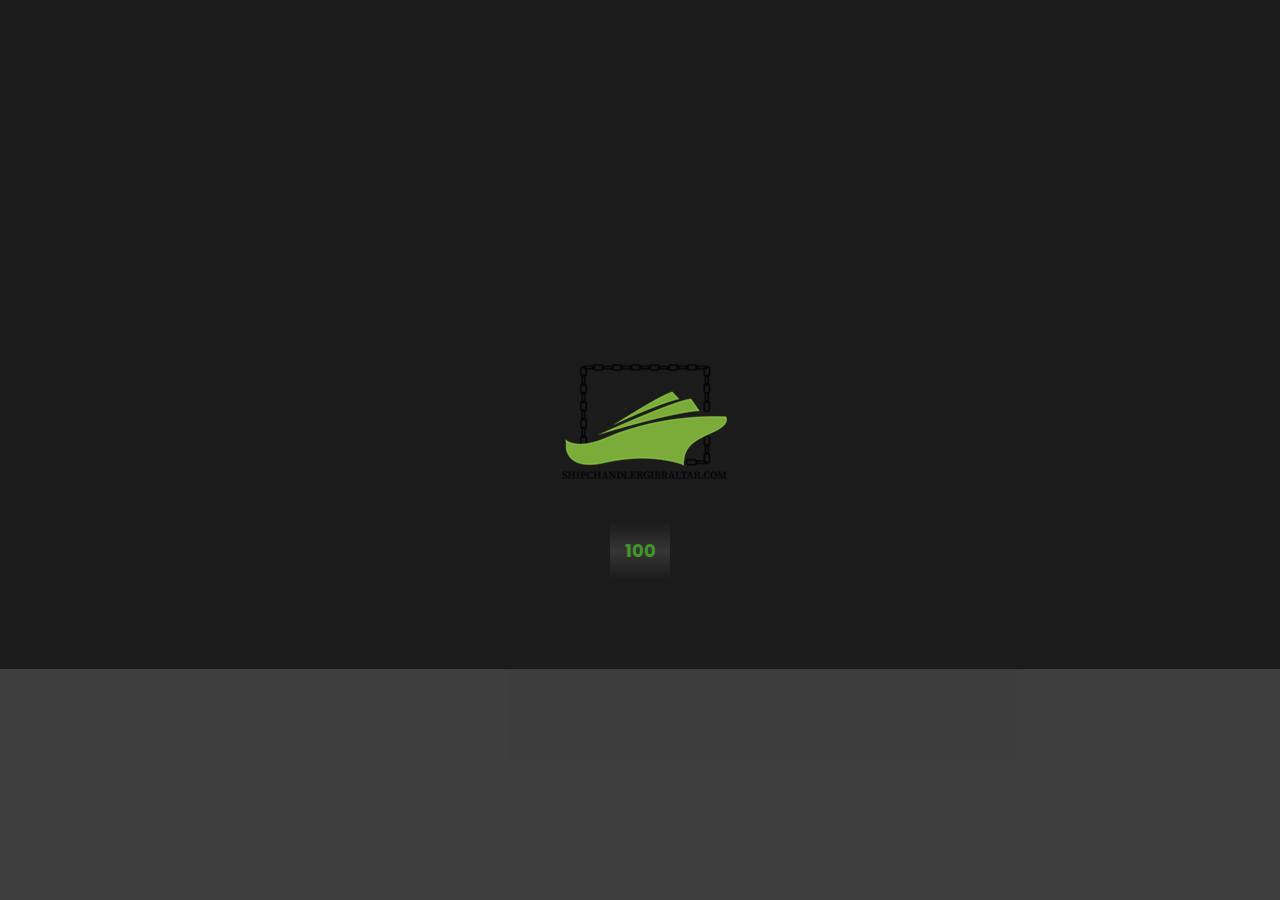
<file: oi-themes.web.app/Brayn/about.html>
<!doctype html>
<html lang="en" class="no-js">

<!-- Mirrored from oi-themes.web.app/Brayn/about.html by HTTrack Website Copier/3.x [XR&CO'2014], Tue, 19 Dec 2023 17:56:08 GMT -->
<!-- Added by HTTrack --><meta http-equiv="content-type" content="text/html;charset=utf-8" /><!-- /Added by HTTrack -->
<head>
	<meta charset="UTF-8">
	<meta name="viewport" content="width=device-width, initial-scale=1">
	<meta name="author" content="WIP Themes">

	<!-- Favicon and mobile aplication icon settings -->
	<link rel="apple-touch-icon" sizes="180x180" href="favicon/apple-touch-icon.png">
	<link rel="icon" type="image/png" sizes="32x32" href="favicon/favicon-32x32.png">
	<link rel="icon" type="image/png" sizes="16x16" href="favicon/favicon-16x16.png">	
	<link rel="manifest" href="site.webmanifest">
	<link rel="mask-icon" href="favicon/safari-pinned-tab.svg" color="#5bbad5">
	<meta name="msapplication-TileColor" content="#da532c">
	<meta name="theme-color" content="#ffffff">
	

	<!-- Title -->
	<title>About Us &ndash; Brayn</title>

	<!-- Javascript detection script -->
	<script>
		(function(html){'use strict';html.className = html.className.replace(/\bno-js\b/,'js')})(document.documentElement);
	</script>

	<!-- Google font(s) -->
	<link rel="dns-prefetch" href="http://fonts.googleapis.com/" />
	<link href="http://fonts.googleapis.com/css?family=Poppins:300,400,500,600,i%7C+Sans+Pro:300,400,600,700" rel="stylesheet">
	
	<!-- Stylesheet (CSS) files -->
	<link rel="stylesheet" href="assets/bootstrap/css/bootstrap.min.css">
	<link rel="stylesheet" href="assets/css/plugins.css">
	<link rel="stylesheet" href="assets/css/site.css">
	<link rel="stylesheet" href="assets/css/default-skin.css">

	<!-- jQuery -->
	<script src="assets/js/jquery.min.js"></script>
	
	<!-- Ajax Progress script helper, need to add on top to make sure all animations smoothly executed -->
	<script src="assets/js/pace.min.js"></script>
	<script src="assets/js/brayn-firstload.js"></script>
</head>

<body>

<!-- START PRELOADER (remove these line to disabled preloader) -->
<div id="brayn-first-load">
	<div class="bfl">
		<div class="bfl-img">
			<div class="bfl-img-render"></div>
			<img src="assets/images/logo-light%402x.png" alt="Brayn preloader logo" />
		</div>
		<div class="bfl-prog"><div>0</div></div>
	</div>
</div>
<!-- END PRELOADER -->

<div id="site" class="page">
	
	<!-- ============================= ** HEADER ** ============================= -->
	<header id="main-header" class="default-header">
		<div class="header-ui">
			
			<!-- Brand (logo) and hamburger menu icon -->
			<div class="brand--nav">
				<a class="brand" href="index.html" rel="home">
					<img src="assets/images/logo-light.png" srcset="assets/images/logo-light@2x.png 2x" alt="Brayn logo" />
				</a>

				<button class="hamburger__menu hamburger hamburger--spring" type="button">
					<span class="hamburger-box">
						<span class="hamburger-inner"></span>
					</span>
				</button>
			</div>

			<!-- new project button -->
			 

		</div>
	</header>
	<!-- =========================== ** END HEADER ** =========================== -->

	<!-- =========================== ** MAIN MENU ** =========================== -->
	<div class="main-menu-container-wrap">
		<div class="ui-menu-container">
			
			<!-- MENU -->
			<nav class="main-menu-container">
				<ul id="brayn-menu" class="menu">
					<!-- START MENU ITEMS -->
					<li class="menu-item"><a href="index.html">Home</a></li>
					<li class="menu-item"><a href="about.html">About us</a></li>
					<li class="menu-item"><a href="services.html">Services</a>
					<li class="menu-item"><a href="blog.html">Blogs</a></li>
					<li class="menu-item"><a href="contact.html">Contact</a></li>
					<!-- END MENU ITEMS -->
				</ul>
			</nav>
			<!-- END MENU -->

			<!-- MENU WIDGET -->
			
			<!-- END MENU WIDGET -->

		</div>
	</div>
	<!-- ========================= ** END MAIN MENU ** ========================= -->

	<div class="viewport">
		<div id="scroll-viewport">

		<!-- ============================= ** CONTENT ** ============================= -->
		<main id="main" class="main-contain">
			
			<header class="page-header">
				<div class="container">
					<h1 class="has-reveal-effect" data-effect="fadeInTop">About us</h1>
					<p class="lead br-font-normal has-reveal-effect" data-effect="fadeInTop">
						With a focus on reliability, efficiency, and customer satisfaction, 
					</p>
				</div>
			</header>

			<!-- Text content -->
			<div class="br-section">
				<div class="container">

					<p class="lead br-font-normal has-dark-color has-reveal-effect" data-effect="fadeInTop">With a focus on reliability, efficiency, and customer satisfaction, we continuously strive to exceed expectations. Our team comprises seasoned professionals equipped with extensive industry knowledge and a passion for delivering excellence in every aspect of our service.</p>

				</div>
			</div>

			<!-- Text and floated image -->
			<section class="br-section pt-0">
				<div class="container">
					
					<div class="row">
						<div class="col-md-4 d-md-flex align-items-md-center">
							
							<div class="d-block">

								<p>
									At Ship Chandler Gibraltar Co., Ltd, we stand as Gibraltar’s foremost maritime supply partner, dedicated to ensuring the seamless operation of vessels worldwide. With a rich heritage and a commitment to innovation, we have evolved into a trusted name in the maritime industry.
								</p>
							</div>

						</div>
						<div class="col-md-8 mt-5 mt-md-0">
							<!--
							// Add class "br-float-right-edge" OR "br-float-left-edge"
							// to forced the image filled the area after the colums
							// note: only work if parent container is not a column in the middle of container
							-->
							<figure class="image-wrapper br-float-right-edge has-reveal-effect" data-effect="revealLeft">
								<img src="demo-images/4.jpg" alt="" />
							</figure>
						</div>
					</div>

				</div>
			</section>

			
		<footer id="br-site-footer" class="br-site-footer">
			<div class="container">
				<div class="row">
					<!-- First column -->
					<div class="col-lg-6 col-md-4">
						<div class="br-widget">
							<img src="assets/images/logo-light.png" alt="Brayn logo" />
							<address class="mt-5">
								200 W Franklin St,
								<br/>
								Chapel Hill,
								<br/>
								NC 27516, USA
								<br/>
								<br/>
								T: (310) 654 3210
								<br/>
								E: hello@brayn.template
							</address>
						</div>
					</div>
					<!-- Second column -->
					<div class="col-lg-3 col-md-4 mt-5 mt-md-0">
						<div class="br-widget">
							<ul class="footer-links">
								<li><a href="index.html">Home</a></li>
								<li><a href="about.html">About us</a></li>
								<li><a href="services.html">Projects</a></li>
								<li><a href="blog.html">Journal</a></li>
								<li><a href="contact.html">Contact us</a></li>
							</ul>
						</div>
					</div>
					<!-- Third Column -->
					<div class="col-lg-3 col-md-4 mt-5 mt-md-0">
						<div class="br-widget">
							<ul class="footer-links">
								<li><a href="#">Twitter</a></li>
								<li><a href="#">Facebook</a></li>
								<li><a href="#">Instagram</a></li>
							</ul>
						</div>
					</div>

				</div>
				<!-- Copright & additional menu -->
				<div class="footer-end">
					<div class="row">
						<div class="col-md-6 text-center text-md-left">
							&copy;2019. Brayn All Right Reserved.
						</div>

						<div class="col-md-6 text-center text-md-right">
							<a href="#">Privacy policy</a>
							<a href="#site">Terms of service</a>
						</div>
					</div>
				</div>
			</div>
		</footer>
		<!-- =========================== ** END FOOTER ** =========================== -->

		</div>
	</div>

</div><!-- END #site -->

<!-- Scripts -->
<script src="assets/js/plugins.js"></script>
<script>
/* <![CDATA[ */
var braynOptions = {
	"imgFilter" : "assets/images/clouds.jpg",
	"transitDiv_bg" : '#212121',
};
/* ]]> */
</script>
<script src="assets/js/app.js"></script>

</body>

<!-- Mirrored from oi-themes.web.app/Brayn/about.html by HTTrack Website Copier/3.x [XR&CO'2014], Tue, 19 Dec 2023 17:56:10 GMT -->
</html>
</file>
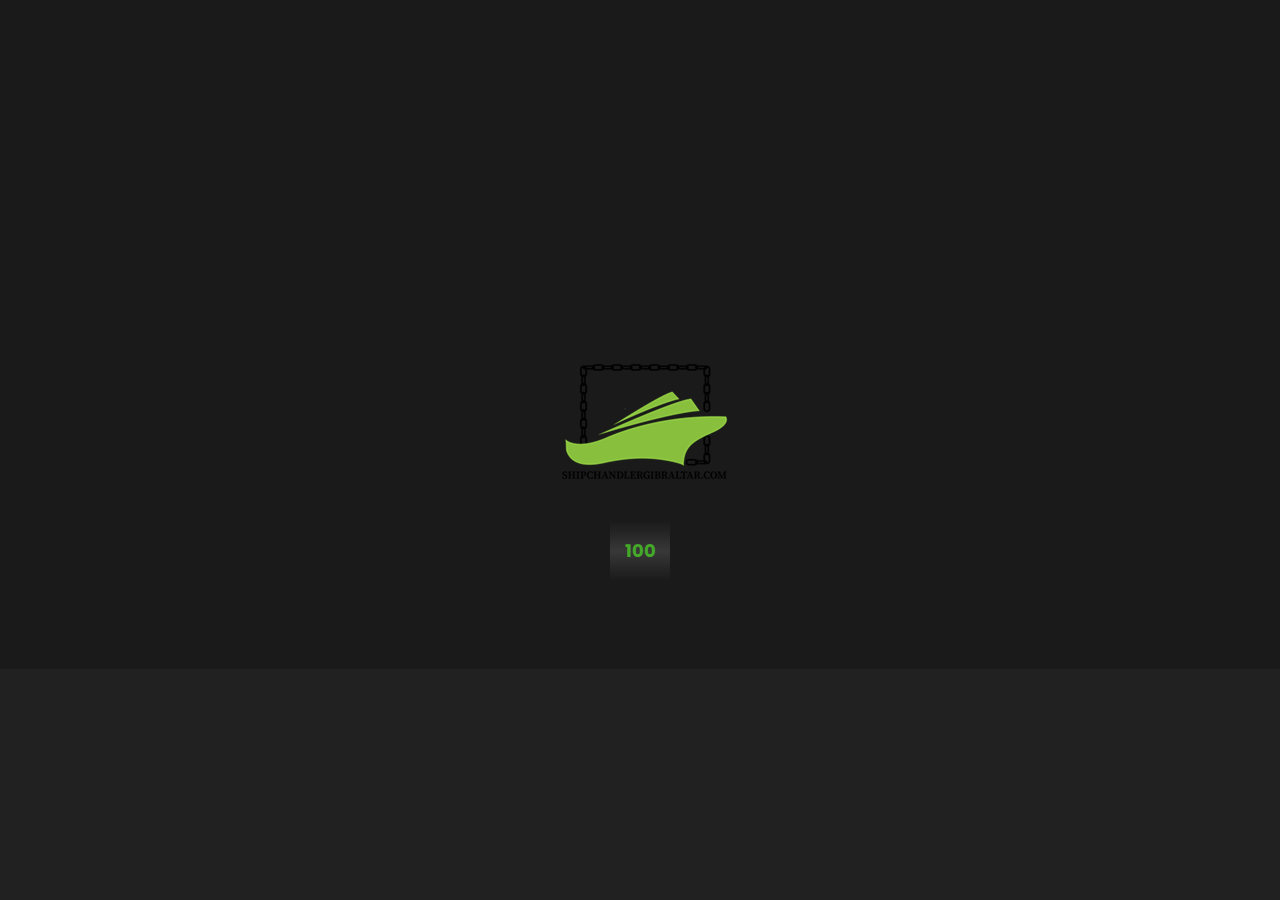
<file: oi-themes.web.app/Brayn/blog.html>
<!doctype html>
<html lang="en" class="no-js">

<!-- Mirrored from oi-themes.web.app/Brayn/blog.html by HTTrack Website Copier/3.x [XR&CO'2014], Tue, 19 Dec 2023 17:56:25 GMT -->
<!-- Added by HTTrack --><meta http-equiv="content-type" content="text/html;charset=utf-8" /><!-- /Added by HTTrack -->
<head>
	<meta charset="UTF-8">
	<meta name="viewport" content="width=device-width, initial-scale=1">
	<meta name="author" content="WIP Themes">

	<!-- Favicon and mobile aplication icon settings -->
	<link rel="apple-touch-icon" sizes="180x180" href="favicon/apple-touch-icon.png">
	<link rel="icon" type="image/png" sizes="32x32" href="favicon/favicon-32x32.png">
	<link rel="icon" type="image/png" sizes="16x16" href="favicon/favicon-16x16.png">	
	<link rel="manifest" href="site.webmanifest">
	<link rel="mask-icon" href="favicon/safari-pinned-tab.svg" color="#5bbad5">
	<meta name="msapplication-TileColor" content="#da532c">
	<meta name="theme-color" content="#ffffff">
	

	<!-- Title -->
	<title>Blog &ndash; Brayn</title>

	<!-- Javascript detection script -->
	<script>
		(function(html){'use strict';html.className = html.className.replace(/\bno-js\b/,'js')})(document.documentElement);
	</script>

	<!-- Google font(s) -->
	<link rel="dns-prefetch" href="http://fonts.googleapis.com/" />
	<link href="http://fonts.googleapis.com/css?family=Poppins:300,400,500,600,i%7C+Sans+Pro:300,400,600,700" rel="stylesheet">
	
	<!-- Stylesheet (CSS) files -->
	<link rel="stylesheet" href="assets/bootstrap/css/bootstrap.min.css">
	<link rel="stylesheet" href="assets/css/plugins.css">
	<link rel="stylesheet" href="assets/css/site.css">
	<link rel="stylesheet" href="assets/css/default-skin.css">

	<!-- jQuery -->
	<script src="assets/js/jquery.min.js"></script>
	
	<!-- Ajax Progress script helper, need to add on top to make sure all animations smoothly executed -->
	<script src="assets/js/pace.min.js"></script>
	<script src="assets/js/brayn-firstload.js"></script>
</head>

<body>

<!-- START PRELOADER (remove these line to disabled preloader) -->
<div id="brayn-first-load">
	<div class="bfl">
		<div class="bfl-img">
			<div class="bfl-img-render"></div>
			<img src="assets/images/logo-light%402x.png" alt="Brayn preloader logo" />
		</div>
		<div class="bfl-prog"><div>0</div></div>
	</div>
</div>
<!-- END PRELOADER -->

<div id="site" class="page">
	
	<!-- ============================= ** HEADER ** ============================= -->
	<header id="main-header" class="default-header">
		<div class="header-ui">
			
			<!-- Brand (logo) and hamburger menu icon -->
			<div class="brand--nav">
				<a class="brand" href="index.html" rel="home">
					<img src="assets/images/logo-light.png" srcset="assets/images/logo-light@2x.png 2x" alt="Brayn logo" />
				</a>

				<button class="hamburger__menu hamburger hamburger--spring" type="button">
					<span class="hamburger-box">
						<span class="hamburger-inner"></span>
					</span>
				</button>
			</div>

			<!-- new project button -->
			 

		</div>
	</header>
	<!-- =========================== ** END HEADER ** =========================== -->

	<!-- =========================== ** MAIN MENU ** =========================== -->
	<div class="main-menu-container-wrap">
		<div class="ui-menu-container">
			
			<!-- MENU -->
			<nav class="main-menu-container">
				<ul id="brayn-menu" class="menu">
					<!-- START MENU ITEMS -->
					<li class="menu-item"><a href="index.html">Home</a></li>
					<li class="menu-item"><a href="about.html">About us</a></li>
					<li class="menu-item"><a href="services.html">Services</a>
					<li class="menu-item"><a href="blog.html">Blogs</a></li>
					<li class="menu-item"><a href="contact.html">Contact</a></li>
					<!-- END MENU ITEMS -->
				</ul>
			</nav>

		</div>
	</div>
	<!-- ========================= ** END MAIN MENU ** ========================= -->

	<div class="viewport">
		<div id="scroll-viewport">

		<!-- ============================= ** CONTENT ** ============================= -->
		<main id="main" class="main-contain">
			
			<header class="page-header">
				<div class="container">
					<h1 class="has-reveal-effect" data-effect="fadeInTop">Blog</h1>
					<p class="lead br-font-normal has-reveal-effect" data-effect="fadeInTop">
						Our small footprints for the others
					</p>
				</div>
			</header>


			<!-- Blog section -->
			<div class="br-section">
				<div class="container">
					<div class="row">
						<div class="col-md-4">
							<!-- Blog 01 -->
							<article class="br-post br-post-grid">
								<div class="entry-image has-reveal-effect" data-effect="revealTop">
									<a href="single-post.html" rel="bookmark"><img src="demo-images/8.jpg" alt="" /></a>
								</div>
								<header class="entry-header">
									<h4 class="entry-title"><a href="single-post.html" rel="bookmark">Innovation on the High Seas: Ship Chandler Gibraltar Co., Ltd Embraces Technology</a></h4>
								</header>
								<footer class="entry-meta">
									<span class="meta-separator">&#47;</span>
									<span class="entry-date published updated">Feb 02, 2019</span>
								</footer>
							</article>
						</div>


						<div class="col-md-4">
							<!-- Blog 03 -->
							<article class="br-post br-post-grid">
								<div class="entry-image has-reveal-effect" data-effect="revealTop">
									<a href="single-post2.html" rel="bookmark"><img src="demo-images/10.png" alt="" /></a>
								</div>
								<header class="entry-header">
									<h4 class="entry-title"><a href="single-post2.html" rel="bookmark">Brayn release an animation engine for better UI</a></h4>
								</header>
								<footer class="entry-meta">
									<span class="meta-separator">&#47;</span>
									<span class="entry-date published updated">Jan 26, 2019</span>
								</footer>
							</article>
						</div>

						

					</div>
				</div>
			</div>

			

		<!-- ============================= ** FOOTER ** ============================= -->
		<footer id="br-site-footer" class="br-site-footer">
			<div class="container">
				<div class="row">
                    <!-- First column -->
					<div class="col-lg-6 col-md-4">
						<div class="br-widget">
							<img src="assets/images/logo-light.png" alt="Brayn logo" />
							<address class="mt-5">
								200 W Franklin St,
								<br/>
								Chapel Hill,
								<br/>
								NC 27516, USA
								<br/>
								<br/>
								T: (310) 654 3210
								<br/>
								E: hello@brayn.template
							</address>
						</div>
					</div>
                    <!-- Second column -->
					<div class="col-lg-3 col-md-4 mt-5 mt-md-0">
						<div class="br-widget">
							<ul class="footer-links">
								<li><a href="index.html">Home</a></li>
								<li><a href="about.html">About us</a></li>
								<li><a href="services.html">Projects</a></li>
								<li><a href="blog.html">Journal</a></li>
								<li><a href="contact.html">Contact us</a></li>
							</ul>
						</div>
					</div>
                    <!-- Third Column -->
					<div class="col-lg-3 col-md-4 mt-5 mt-md-0">
						<div class="br-widget">
							<ul class="footer-links">
								<li><a href="#">Twitter</a></li>
								<li><a href="#">Facebook</a></li>
								<li><a href="#">Instagram</a></li>
							</ul>
						</div>
					</div>

				</div>
                <!-- Copright & additional menu -->
				<div class="footer-end">
					<div class="row">
						<div class="col-md-6 text-center text-md-left">
							&copy;2019. Brayn All Right Reserved.
						</div>

						<div class="col-md-6 text-center text-md-right">
							<a href="#">Privacy policy</a>
							<a href="#site">Terms of service</a>
						</div>
					</div>
				</div>
			</div>
		</footer>
		<!-- =========================== ** END FOOTER ** =========================== -->

		</div>
	</div>

</div><!-- END #site -->

<!-- Scripts -->
<script src="assets/js/plugins.js"></script>
<script>
/* <![CDATA[ */
var braynOptions = {
	"imgFilter" : "assets/images/clouds.jpg",
	"transitDiv_bg" : '#212121',
};
/* ]]> */
</script>
<script src="assets/js/app.js"></script>

</body>

<!-- Mirrored from oi-themes.web.app/Brayn/blog.html by HTTrack Website Copier/3.x [XR&CO'2014], Tue, 19 Dec 2023 17:56:28 GMT -->
</html>
</file>
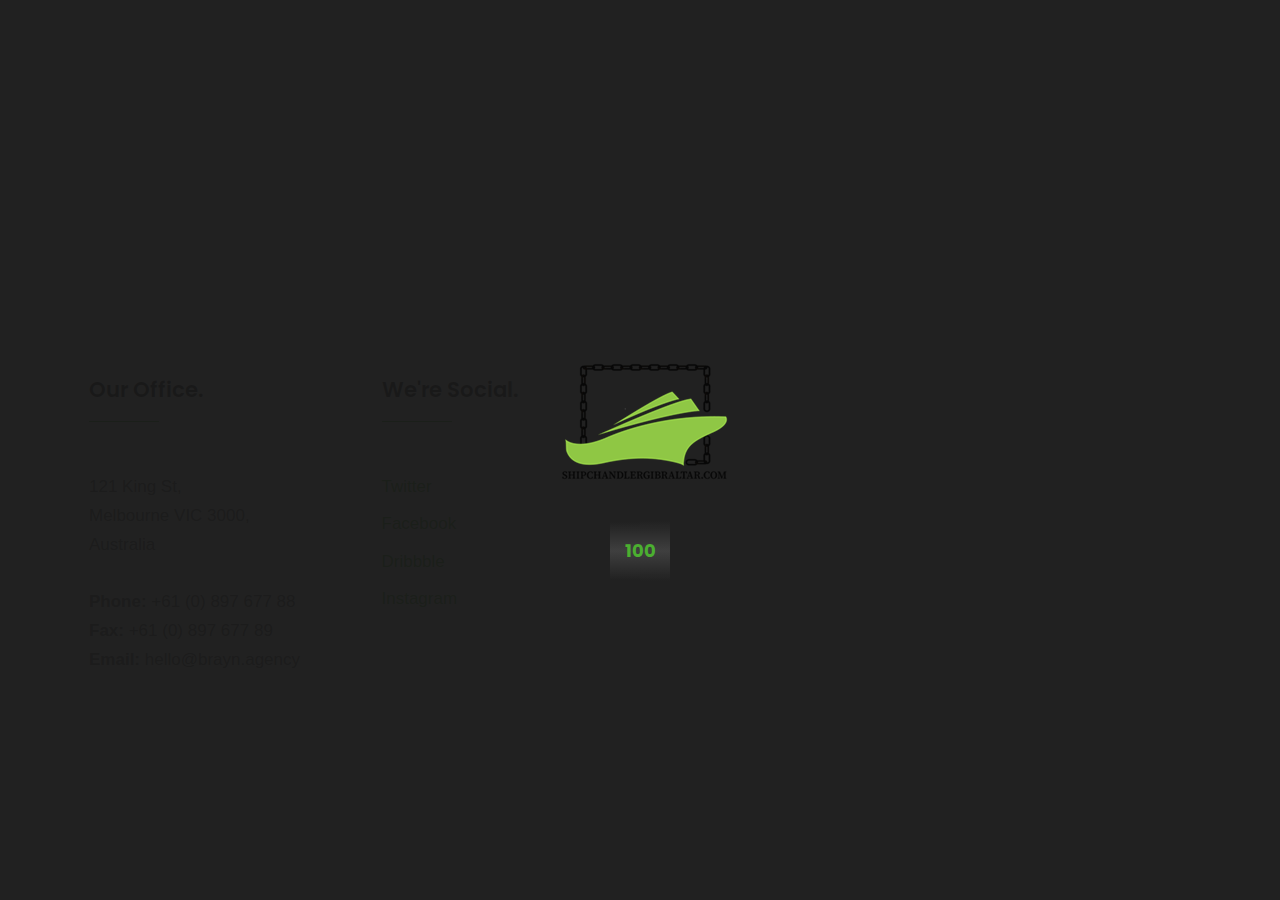
<file: oi-themes.web.app/Brayn/contact.html>
<!doctype html>
<html lang="en" class="no-js">

<!-- Mirrored from oi-themes.web.app/Brayn/contact.html by HTTrack Website Copier/3.x [XR&CO'2014], Tue, 19 Dec 2023 17:55:59 GMT -->
<!-- Added by HTTrack --><meta http-equiv="content-type" content="text/html;charset=utf-8" /><!-- /Added by HTTrack -->
<head>
	<meta charset="UTF-8">
	<meta name="viewport" content="width=device-width, initial-scale=1">
	<meta name="author" content="WIP Themes">

	<!-- Favicon and mobile aplication icon settings -->
	<link rel="apple-touch-icon" sizes="180x180" href="favicon/apple-touch-icon.png">
	<link rel="icon" type="image/png" sizes="32x32" href="favicon/favicon-32x32.png">
	<link rel="icon" type="image/png" sizes="16x16" href="favicon/favicon-16x16.png">	
	<link rel="manifest" href="site.webmanifest">
	<link rel="mask-icon" href="favicon/safari-pinned-tab.svg" color="#5bbad5">
	<meta name="msapplication-TileColor" content="#da532c">
	<meta name="theme-color" content="#ffffff">
	

	<!-- Title -->
	<title>Contact Us &ndash; Brayn</title>

	<!-- Javascript detection script -->
	<script>
		(function(html){'use strict';html.className = html.className.replace(/\bno-js\b/,'js')})(document.documentElement);
	</script>

	<!-- Google font(s) -->
	<link rel="dns-prefetch" href="http://fonts.googleapis.com/" />
	<link href="http://fonts.googleapis.com/css?family=Poppins:300,400,500,600,i%7C+Sans+Pro:300,400,600,700" rel="stylesheet">
	
	<!-- Stylesheet (CSS) files -->
	<link rel="stylesheet" href="assets/bootstrap/css/bootstrap.min.css">
	<link rel="stylesheet" href="assets/css/plugins.css">
	<link rel="stylesheet" href="assets/css/site.css">
	<link rel="stylesheet" href="assets/css/default-skin.css">

	<!-- jQuery -->
	<script src="assets/js/jquery.min.js"></script>
	
	<!-- Ajax Progress script helper, need to add on top to make sure all animations smoothly executed -->
	<script src="assets/js/pace.min.js"></script>
	<script src="assets/js/brayn-firstload.js"></script>
</head>

<body>

<!-- START PRELOADER (remove these line to disabled preloader) -->
<div id="brayn-first-load">
	<div class="bfl">
		<div class="bfl-img">
			<div class="bfl-img-render"></div>
			<img src="assets/images/logo-light%402x.png" alt="Brayn preloader logo" />
		</div>
		<div class="bfl-prog"><div>0</div></div>
	</div>
</div>
<!-- END PRELOADER -->

<div id="site" class="page">
	
	<!-- ============================= ** HEADER ** ============================= -->
	<header id="main-header" class="default-header">
		<div class="header-ui">
			
			<!-- Brand (logo) and hamburger menu icon -->
			<div class="brand--nav">
				<a class="brand" href="index.html" rel="home">
					<img src="assets/images/logo-light.png" srcset="assets/images/logo-light@2x.png 2x" alt="Brayn logo" />
				</a>

				<button class="hamburger__menu hamburger hamburger--spring" type="button">
					<span class="hamburger-box">
						<span class="hamburger-inner"></span>
					</span>
				</button>
			</div>

			<!-- new project button -->
			 

		</div>
	</header>
	<!-- =========================== ** END HEADER ** =========================== -->

	<!-- =========================== ** MAIN MENU ** =========================== -->
	<div class="main-menu-container-wrap">
		<div class="ui-menu-container">
			
			<!-- MENU -->
			<nav class="main-menu-container">
				<ul id="brayn-menu" class="menu">
					<!-- START MENU ITEMS -->
					<li class="menu-item"><a href="index.html">Home</a></li>
					<li class="menu-item"><a href="about.html">About us</a></li>
					<li class="menu-item"><a href="services.html">Services</a>
					<li class="menu-item"><a href="blog.html">Blogs</a></li>
					<li class="menu-item"><a href="contact.html">Contact</a></li>
					<!-- END MENU ITEMS -->
				</ul>
			</nav>
			<!-- END MENU WIDGET -->

		</div>
	</div>
	<!-- ========================= ** END MAIN MENU ** ========================= -->

	<div class="viewport">
		<div id="scroll-viewport">

			<!-- ============================= ** CONTENT ** ============================= -->
			<main id="main" class="main-contain">
				

				<!-- Split background -->
				<section class="br-section has-split-bg">

					<div class="container">
						
						<div class="row">
							<div class="col-sm-6 col-md-3 mb-5 mb-md-0">
								<div class="d-block">
									<h5 class="br-font-bold-600 mb-5 br-has-line">Our Office.</h5>

									<address>
										121 King St,
										<br/>
										Melbourne VIC 3000,
										<br/>
										Australia
									</address>
									<p>
										<strong>Phone:</strong> +61 (0) 897 677 88
										<br/>
										<strong>Fax:</strong> +61 (0) 897 677 89
										<br/>
										<strong>Email:</strong> hello@brayn.agency
									</p>
								</div>
							</div>
							<div class="col-sm-6 col-md-3 mb-5 mb-md-0">
								<div class="d-block">
									<h5 class="br-font-bold-600 mb-5 br-has-line">We're Social.</h5>
									<ul class="service-minimal">
										<li><a href="#">Twitter</a></li>
										<li><a href="#">Facebook</a></li>
										<li><a href="#">Dribbble</a></li>
										<li><a href="#">Instagram</a></li>
									</ul>
								</div>
							</div>
							<div class="col-md-6">
								<figure class="image-wrapper br-float-right-edge has-reveal-effect" data-effect="revealLeft">
									<img src="demo-images/5.jpg" alt="" />
								</figure>
							</div>
						</div>

					</div>

				</section>

				<!-- Contact Form -->
				<section class="br-section">
					<div class="container" id="start-project">
						
							<h2 class="br-font-bold-600 mb-2 text-center">Get in touch.</h2>
						
					</div>
				</section>

				
			</main>
			<!-- =========================== ** END CONTENT ** =========================== -->


			<!-- ============================= ** FOOTER ** ============================= -->
			<footer id="br-site-footer" class="br-site-footer">
				<div class="container">
					<div class="row">
						<!-- First column -->
						<div class="col-lg-6 col-md-4">
							<div class="br-widget">
								<img src="assets/images/logo-light.png" alt="Brayn logo" />
								<address class="mt-5">
									200 W Franklin St,
									<br/>
									Chapel Hill,
									<br/>
									NC 27516, USA
									<br/>
									<br/>
									T: (310) 654 3210
									<br/>
									E: hello@brayn.template
								</address>
							</div>
						</div>
						<!-- Second column -->
						<div class="col-lg-3 col-md-4 mt-5 mt-md-0">
							<div class="br-widget">
								<ul class="footer-links">
									<li><a href="index.html">Home</a></li>
									<li><a href="about.html">About us</a></li>
									<li><a href="services.html">Projects</a></li>
									<li><a href="blog.html">Journal</a></li>
									<li><a href="contact.html">Contact us</a></li>
								</ul>
							</div>
						</div>
						<!-- Third Column -->
						<div class="col-lg-3 col-md-4 mt-5 mt-md-0">
							<div class="br-widget">
								<ul class="footer-links">
									<li><a href="#">Twitter</a></li>
									<li><a href="#">Facebook</a></li>
									<li><a href="#">Instagram</a></li>
								</ul>
							</div>
						</div>
	
					</div>
					<!-- Copright & additional menu -->
					<div class="footer-end">
						<div class="row">
							<div class="col-md-6 text-center text-md-left">
								&copy;2023. Ship Chandler Gibraltar Co., Ltd All Right Reserved.
							</div>
	
							<div class="col-md-6 text-center text-md-right">
								<a href="#">Privacy policy</a>
								<a href="#site">Terms of service</a>
							</div>
						</div>
					</div>
				</div>
			</footer>
			<!-- =========================== ** END FOOTER ** =========================== -->

		</div>
	</div>

</div><!-- END #site -->

<!-- Scripts -->
<script src="assets/js/plugins.js"></script>

<!-- map config here -->
<script>
	var brMap = {
		lat : -37.8173277, // Define the latitude here
		lon : 144.9537353, // Define the longitude here
		marker: 'assets/images/marker-icon.png' // Define the map marker icon
	};

	var map = L.map('br-map',{
		center: [brMap.lat, brMap.lon],
		zoom: 16,
		scrollWheelZoom: false,
		fadeAnimation: false
	});
	L.tileLayer.grayscale('../../%7bs%7d.tile.openstreetmap.org/%7bz%7d/%7bx%7d/%7by%7d.png', {
	    attribution: '&copy; <a href="https://www.openstreetmap.org/copyright">OpenStreetMap</a> contributors'
	}).addTo(map);

	var markerIcon = L.icon({
		iconUrl: brMap.marker,
		iconSize: [38, 41],
		iconAnchor: [22, 40],
		popupAnchor: [-3, -36]
	});

	L.marker([brMap.lat, brMap.lon], {icon: markerIcon}).addTo(map);
</script>

<script>
/* <![CDATA[ */
var braynOptions = {
	"imgFilter" : "assets/images/clouds.jpg",
	"transitDiv_bg" : '#212121',
};
/* ]]> */
</script>
<script src="assets/js/app.js"></script>

</body>

<!-- Mirrored from oi-themes.web.app/Brayn/contact.html by HTTrack Website Copier/3.x [XR&CO'2014], Tue, 19 Dec 2023 17:56:00 GMT -->
</html>
</file>
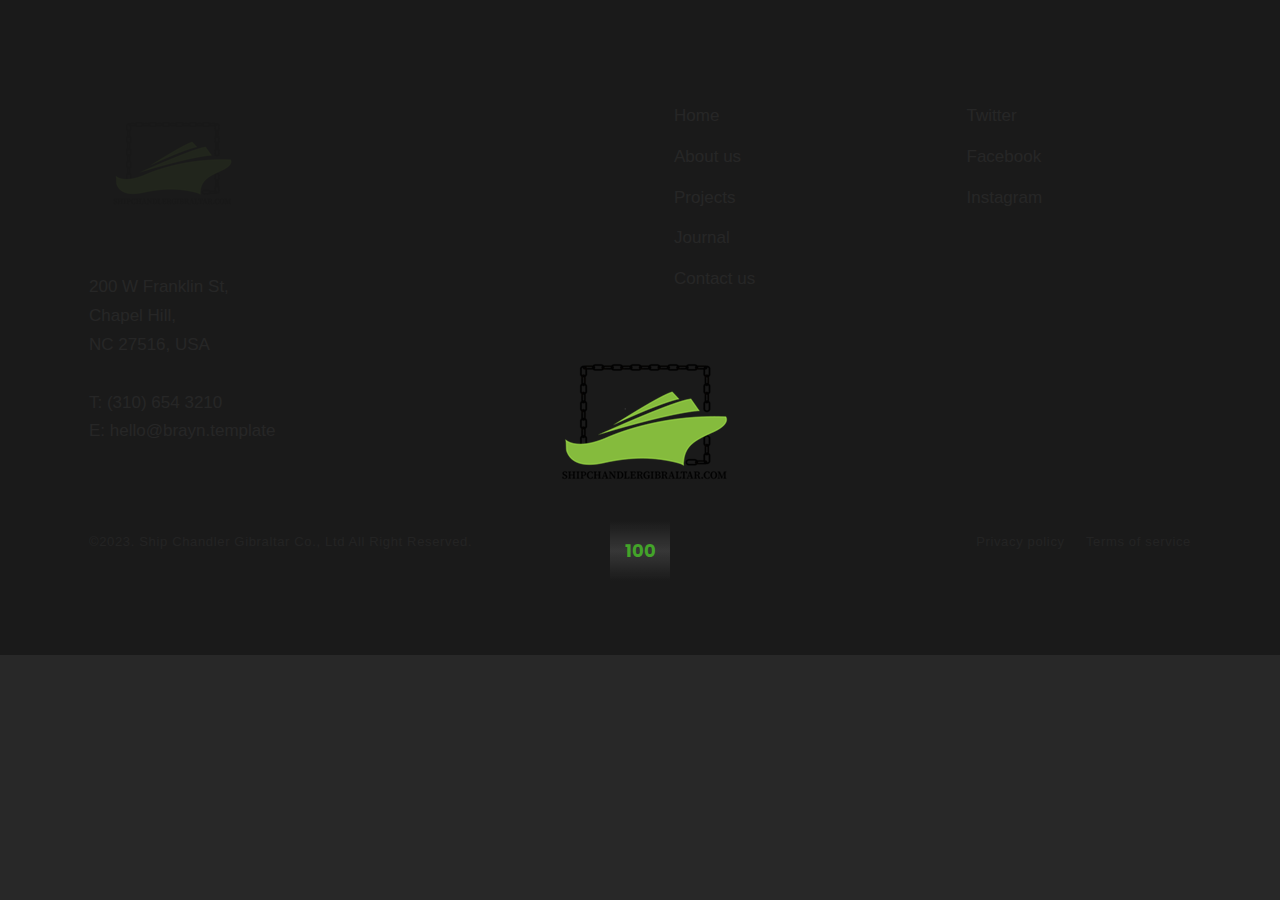
<file: oi-themes.web.app/Brayn/portfolio.html>
<!doctype html>
<html lang="en" class="no-js">

<!-- Mirrored from oi-themes.web.app/Brayn/services.html by HTTrack Website Copier/3.x [XR&CO'2014], Tue, 19 Dec 2023 17:56:10 GMT -->
<!-- Added by HTTrack --><meta http-equiv="content-type" content="text/html;charset=utf-8" /><!-- /Added by HTTrack -->
<head>
	<meta charset="UTF-8">
	<meta name="viewport" content="width=device-width, initial-scale=1">
	<meta name="author" content="WIP Themes">

	<!-- Favicon and mobile aplication icon settings -->
	<link rel="apple-touch-icon" sizes="180x180" href="favicon/apple-touch-icon.png">
	<link rel="icon" type="image/png" sizes="32x32" href="favicon/favicon-32x32.png">
	<link rel="icon" type="image/png" sizes="16x16" href="favicon/favicon-16x16.png">	
	<link rel="manifest" href="site.webmanifest">
	<link rel="mask-icon" href="favicon/safari-pinned-tab.svg" color="#5bbad5">
	<meta name="msapplication-TileColor" content="#da532c">
	<meta name="theme-color" content="#ffffff">
	

	<!-- Title -->
	<title>Portfolio &ndash; Brayn</title>

	<!-- Javascript detection script -->
	<script>
		(function(html){'use strict';html.className = html.className.replace(/\bno-js\b/,'js')})(document.documentElement);
	</script>

	<!-- Google font(s) -->
	<link rel="dns-prefetch" href="http://fonts.googleapis.com/" />
	<link href="http://fonts.googleapis.com/css?family=Poppins:300,400,500,600,i%7C+Sans+Pro:300,400,600,700" rel="stylesheet">
	
	<!-- Stylesheet (CSS) files -->
	<link rel="stylesheet" href="assets/bootstrap/css/bootstrap.min.css">
	<link rel="stylesheet" href="assets/css/plugins.css">
	<link rel="stylesheet" href="assets/css/site.css">
	<link rel="stylesheet" href="assets/css/default-skin.css">

	<!-- jQuery -->
	<script src="assets/js/jquery.min.js"></script>
	
	<!-- Ajax Progress script helper, need to add on top to make sure all animations smoothly executed -->
	<script src="assets/js/pace.min.js"></script>
	<script src="assets/js/brayn-firstload.js"></script>
</head>

<body>

<!-- START PRELOADER (remove these line to disabled preloader) -->
<div id="brayn-first-load">
	<div class="bfl">
		<div class="bfl-img">
			<div class="bfl-img-render"></div>
			<img src="assets/images/logo-light%402x.png" alt="Brayn preloader logo" />
		</div>
		<div class="bfl-prog">0%</div>
	</div>
</div>
<!-- END PRELOADER -->

<div id="site" class="page">
	
	<!-- ============================= ** HEADER ** ============================= -->
	<header id="main-header" class="default-header">
		<div class="header-ui">
			
			<!-- Brand (logo) and hamburger menu icon -->
			<div class="brand--nav">
				<a class="brand" href="index.html" rel="home">
					<img src="assets/images/logo-light.png" srcset="assets/images/logo-light@2x.png 2x" alt="Brayn logo" />
				</a>

				<button class="hamburger__menu hamburger hamburger--spring" type="button">
					<span class="hamburger-box">
						<span class="hamburger-inner"></span>
					</span>
				</button>
			</div>

			<!-- new project button -->
			 

		</div>
	</header>
	<!-- =========================== ** END HEADER ** =========================== -->

	<!-- =========================== ** MAIN MENU ** =========================== -->
	<div class="main-menu-container-wrap">
		<div class="ui-menu-container">
			
			<!-- MENU -->
			<nav class="main-menu-container">
				<ul id="brayn-menu" class="menu">
					<!-- START MENU ITEMS -->
					<li class="menu-item"><a href="index.html">Home</a></li>
					<li class="menu-item"><a href="about.html">About us</a></li>
					<li class="menu-item"><a href="services.html">Services</a>
					<li class="menu-item"><a href="blog.html">Blogs</a></li>
					<li class="menu-item"><a href="contact.html">Contact</a></li>
					<!-- END MENU ITEMS -->
				</ul>
			</nav>
			<!-- END MENU WIDGET -->

		</div>
	</div>
	<!-- ========================= ** END MAIN MENU ** ========================= -->

	
		<!-- ============================= ** FOOTER ** ============================= -->
		<footer id="br-site-footer" class="br-site-footer">
			<div class="container">
				<div class="row">
                    <!-- First column -->
					<div class="col-lg-6 col-md-4">
						<div class="br-widget">
							<img src="assets/images/logo-light.png" alt="Brayn logo" />
							<address class="mt-5">
								200 W Franklin St,
								<br/>
								Chapel Hill,
								<br/>
								NC 27516, USA
								<br/>
								<br/>
								T: (310) 654 3210
								<br/>
								E: hello@brayn.template
							</address>
						</div>
					</div>
                    <!-- Second column -->
					<div class="col-lg-3 col-md-4 mt-5 mt-md-0">
						<div class="br-widget">
							<ul class="footer-links">
								<li><a href="index.html">Home</a></li>
								<li><a href="about.html">About us</a></li>
								<li><a href="services.html">Projects</a></li>
								<li><a href="blog.html">Journal</a></li>
								<li><a href="contact.html">Contact us</a></li>
							</ul>
						</div>
					</div>
                    <!-- Third Column -->
					<div class="col-lg-3 col-md-4 mt-5 mt-md-0">
						<div class="br-widget">
							<ul class="footer-links">
								<li><a href="#">Twitter</a></li>
								<li><a href="#">Facebook</a></li>
								<li><a href="#">Instagram</a></li>
							</ul>
						</div>
					</div>

				</div>
                <!-- Copright & additional menu -->
				<div class="footer-end">
					<div class="row">
						<div class="col-md-6 text-center text-md-left">
							&copy;2023. Ship Chandler Gibraltar Co., Ltd All Right Reserved.
						</div>

						<div class="col-md-6 text-center text-md-right">
							<a href="#">Privacy policy</a>
							<a href="#site">Terms of service</a>
						</div>
					</div>
				</div>
			</div>
		</footer>
		<!-- =========================== ** END FOOTER ** =========================== -->

		</div>
	</div>

</div><!-- END #site -->

<!-- Scripts -->
<script src="assets/js/plugins.js"></script>
<script>
/* <![CDATA[ */
var braynOptions = {
	"imgFilter" : "assets/images/clouds.jpg",
	"transitDiv_bg" : '#212121',
};
/* ]]> */
</script>
<script src="assets/js/app.js"></script>

</body>

<!-- Mirrored from oi-themes.web.app/Brayn/services.html by HTTrack Website Copier/3.x [XR&CO'2014], Tue, 19 Dec 2023 17:56:10 GMT -->
</html>
</file>
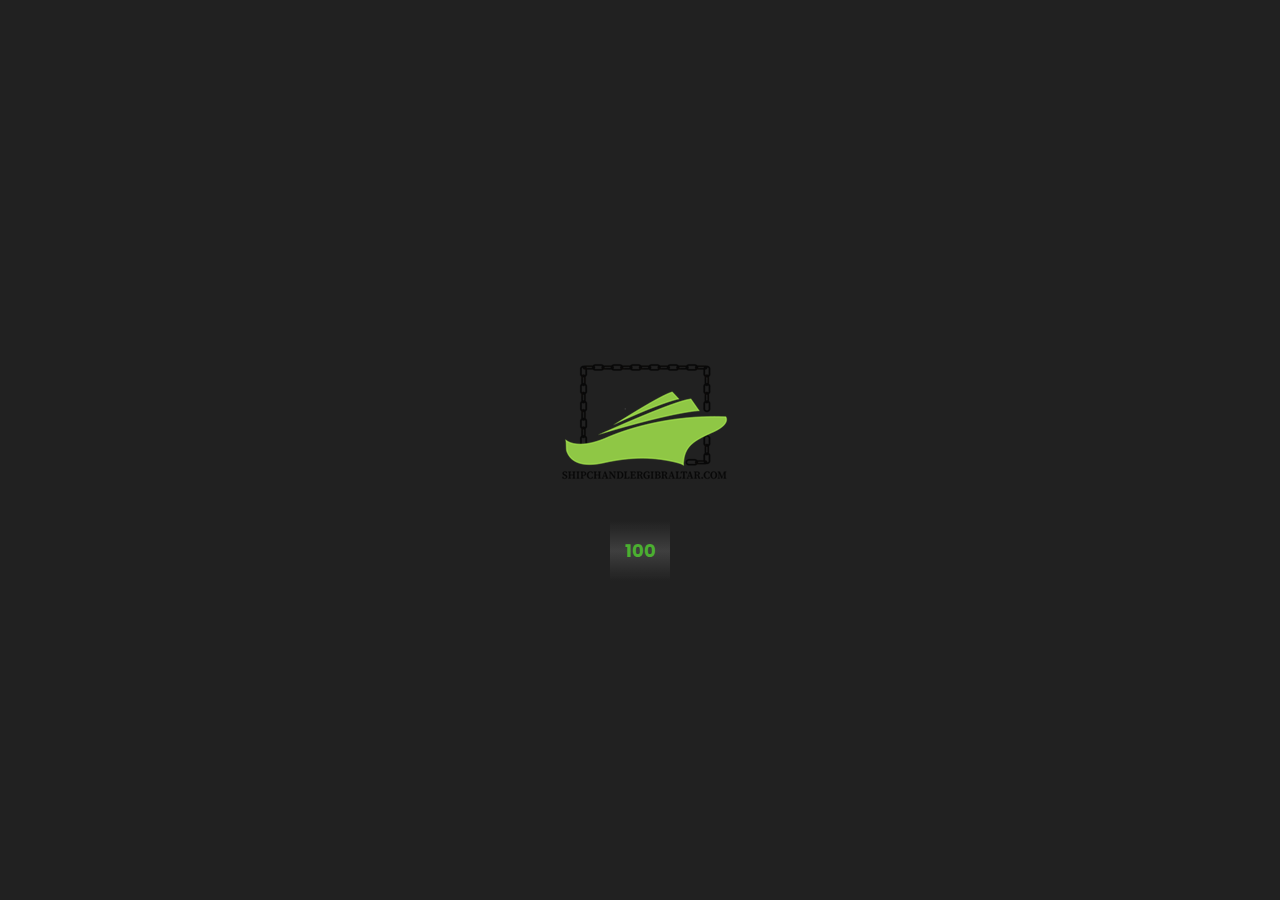
<file: oi-themes.web.app/Brayn/single-portfolio.html>
<!doctype html>
<html lang="en" class="no-js">

<!-- Mirrored from oi-themes.web.app/Brayn/single-services.html by HTTrack Website Copier/3.x [XR&CO'2014], Tue, 19 Dec 2023 17:56:10 GMT -->
<!-- Added by HTTrack --><meta http-equiv="content-type" content="text/html;charset=utf-8" /><!-- /Added by HTTrack -->
<head>
	<meta charset="UTF-8">
	<meta name="viewport" content="width=device-width, initial-scale=1">
	<meta name="author" content="WIP Themes">

	<!-- Favicon and mobile aplication icon settings -->
	<link rel="apple-touch-icon" sizes="180x180" href="favicon/apple-touch-icon.png">
	<link rel="icon" type="image/png" sizes="32x32" href="favicon/favicon-32x32.png">
	<link rel="icon" type="image/png" sizes="16x16" href="favicon/favicon-16x16.png">	
	<link rel="manifest" href="site.webmanifest">
	<link rel="mask-icon" href="favicon/safari-pinned-tab.svg" color="#5bbad5">
	<meta name="msapplication-TileColor" content="#da532c">
	<meta name="theme-color" content="#ffffff">
	

	<!-- Title -->
	<title>Single Portfolio &ndash; Brayn</title>

	<!-- Javascript detection script -->
	<script>
		(function(html){'use strict';html.className = html.className.replace(/\bno-js\b/,'js')})(document.documentElement);
	</script>

	<!-- Google font(s) -->
	<link rel="dns-prefetch" href="http://fonts.googleapis.com/" />
	<link href="http://fonts.googleapis.com/css?family=Poppins:300,400,500,600,i%7C+Sans+Pro:300,400,600,700" rel="stylesheet">
	
	<!-- Stylesheet (CSS) files -->
	<link rel="stylesheet" href="assets/bootstrap/css/bootstrap.min.css">
	<link rel="stylesheet" href="assets/css/plugins.css">
	<link rel="stylesheet" href="assets/css/site.css">
	<link rel="stylesheet" href="assets/css/default-skin.css">

	<!-- jQuery -->
	<script src="assets/js/jquery.min.js"></script>
	
	<!-- Ajax Progress script helper, need to add on top to make sure all animations smoothly executed -->
	<script src="assets/js/pace.min.js"></script>
	<script src="assets/js/brayn-firstload.js"></script>
</head>

<body>

<!-- START PRELOADER (remove these line to disabled preloader) -->
<div id="brayn-first-load">
	<div class="bfl">
		<div class="bfl-img">
			<div class="bfl-img-render"></div>
			<img src="assets/images/logo-light%402x.png" alt="Brayn preloader logo" />
		</div>
		<div class="bfl-prog">0%</div>
	</div>
</div>
<!-- END PRELOADER -->

<div id="site" class="page">
	
	<!-- ============================= ** HEADER ** ============================= -->
	<header id="main-header" class="default-header">
		<div class="header-ui">
			
			<!-- Brand (logo) and hamburger menu icon -->
			<div class="brand--nav">
				<a class="brand" href="index.html" rel="home">
					<img src="assets/images/logo-light.png" srcset="assets/images/logo-light@2x.png 2x" alt="Brayn logo" />
				</a>

				<button class="hamburger__menu hamburger hamburger--spring" type="button">
					<span class="hamburger-box">
						<span class="hamburger-inner"></span>
					</span>
				</button>
			</div>

			<!-- new project button -->
			 

		</div>
	</header>
	<!-- =========================== ** END HEADER ** =========================== -->

	<!-- =========================== ** MAIN MENU ** =========================== -->
	<div class="main-menu-container-wrap">
		<div class="ui-menu-container">

			<!-- MENU -->
			<nav class="main-menu-container">
				<ul id="brayn-menu" class="menu">
					<!-- START MENU ITEMS -->
					<li class="menu-item"><a href="index.html">Home</a></li>
					<li class="menu-item"><a href="about.html">About us</a></li>
					<li class="menu-item"><a href="services.html">Services</a>
					<li class="menu-item"><a href="blog.html">Blogs</a></li>
					<li class="menu-item"><a href="contact.html">Contact</a></li>
					<!-- END MENU ITEMS -->
				</ul>
			</nav>
			<!-- END MENU WIDGET -->

		</div>
	</div>
	<!-- ========================= ** END MAIN MENU ** ========================= -->

	<div class="viewport">
		<div id="scroll-viewport">

		<!-- ============================= ** CONTENT ** ============================= -->
		<main id="main" class="main-contain">
			
			<!-- Portfolio header -->
			<section class="single-portfolio-header">	
				<header>
					<h1>Provision and Supply</h1>
				</header>

				<!-- feature image / full screen background -->
				<div class="portfolio-header-bg">
					<img src="demo-images/4.jpg" alt="portfolio header background" />
				</div>
			</section>

			

			<!-- Challenge -->
			<section class="br-section">
				<div class="container">
					
					<div class="row">
						<div class="col-lg-4 col-12">
							<h3 class="br-font-bold-600 has-reveal-effect" data-effect="fadeInTop"><span class="numbering">01</span> Provision and Supply</h3>
						</div>

						<div class="col-lg-8 col-12">
							<p>
								At Ship Chandler Gibraltar Co., Ltd, our Provision and Supply services go beyond the ordinary, setting new standards in the maritime industry. We understand the unique challenges faced by vessels during their journeys, and our commitment is to ensure that crews are well-provisioned with top-quality goods. From fresh produce to non-perishable items, our extensive network of suppliers and efficient logistics enable us to deliver provisions to ports globally. Our focus on quality, reliability, and competitive pricing makes Ship Chandler Gibraltar Co., Ltd the preferred choice for provisioning services in the maritime sector.
							  </p>
							  
							  <p>
								In addition to provisions, our supply chain management is geared towards providing vessels with a seamless experience. We stock essential items, spare parts, and equipment required for smooth operations. Recognizing the critical nature of maritime activities, Ship Chandler Gibraltar Co., Ltd stands as a reliable partner, minimizing downtime through timely and efficient supply deliveries. With a commitment to excellence and customer satisfaction, we strive to exceed expectations, making us a leader in the competitive ship chandling industry.
							  </p>
							  
							  <p>
								Our dedication to client satisfaction is reflected in our ability to customize our services to the specific needs of each vessel. Whether it's a large cargo ship or a luxury yacht, Ship Chandler Gibraltar Co., Ltd ensures that every provision and supply requirement is met with precision and attention to detail. Our team of experienced professionals is always ready to collaborate with clients, offering tailored solutions that guarantee satisfaction and reliability.
							  </p>
							  
							  <p>
								To further enhance our Provision and Supply services, Ship Chandler Gibraltar Co., Ltd employs cutting-edge technology in inventory management and order processing. This ensures accuracy, transparency, and real-time tracking of deliveries. Clients can trust us not only for the quality of our products but also for the efficiency of our systems, contributing to a hassle-free experience in maritime logistics.
							  </p>
							  
							  <p>
								In conclusion, Ship Chandler Gibraltar Co., Ltd stands as a beacon of excellence in Provision and Supply services, offering a seamless, customer-centric experience that addresses the unique challenges faced by vessels across the globe. Our unwavering commitment to quality, reliability, customization, and technological innovation makes us the go-to choice for maritime provisioning and supply needs.
							  </p>
						</div>
					</div>

				</div>

			</section>

			

		</main>
		<!-- =========================== ** END CONTENT ** =========================== -->

		<!-- ============================= ** FOOTER ** ============================= -->
		<footer id="br-site-footer" class="br-site-footer">
			<div class="container">
				<div class="row">
                    <!-- First column -->
					<div class="col-lg-6 col-md-4">
						<div class="br-widget">
							<img src="assets/images/logo-light.png" alt="Brayn logo" />
							<address class="mt-5">
								200 W Franklin St,
								<br/>
								Chapel Hill,
								<br/>
								NC 27516, USA
								<br/>
								<br/>
								T: (310) 654 3210
								<br/>
								E: hello@brayn.template
							</address>
						</div>
					</div>
                    <!-- Second column -->
					<div class="col-lg-3 col-md-4 mt-5 mt-md-0">
						<div class="br-widget">
							<ul class="footer-links">
								<li><a href="index.html">Home</a></li>
								<li><a href="about.html">About us</a></li>
								<li><a href="services.html">Projects</a></li>
								<li><a href="blog.html">Journal</a></li>
								<li><a href="contact.html">Contact us</a></li>
							</ul>
						</div>
					</div>
                    <!-- Third Column -->
					<div class="col-lg-3 col-md-4 mt-5 mt-md-0">
						<div class="br-widget">
							<ul class="footer-links">
								<li><a href="#">Twitter</a></li>
								<li><a href="#">Facebook</a></li>
								<li><a href="#">Instagram</a></li>
							</ul>
						</div>
					</div>

				</div>
                <!-- Copright & additional menu -->
				<div class="footer-end">
					<div class="row">
						<div class="col-md-6 text-center text-md-left">
							&copy;2019. Brayn All Right Reserved.
						</div>

						<div class="col-md-6 text-center text-md-right">
							<a href="#">Privacy policy</a>
							<a href="#site">Terms of service</a>
						</div>
					</div>
				</div>
			</div>
		</footer>
		<!-- =========================== ** END FOOTER ** =========================== -->

		</div>
	</div>

</div><!-- END #site -->

<!-- Scripts -->
<script src="assets/js/plugins.js"></script>
<script>
/* <![CDATA[ */
var braynOptions = {
	"imgFilter" : "assets/images/clouds.jpg",
	"transitDiv_bg" : '#212121',
};
/* ]]> */
</script>
<script src="assets/js/app.js"></script>

</body>

<!-- Mirrored from oi-themes.web.app/Brayn/single-services.html by HTTrack Website Copier/3.x [XR&CO'2014], Tue, 19 Dec 2023 17:56:12 GMT -->
</html>
</file>
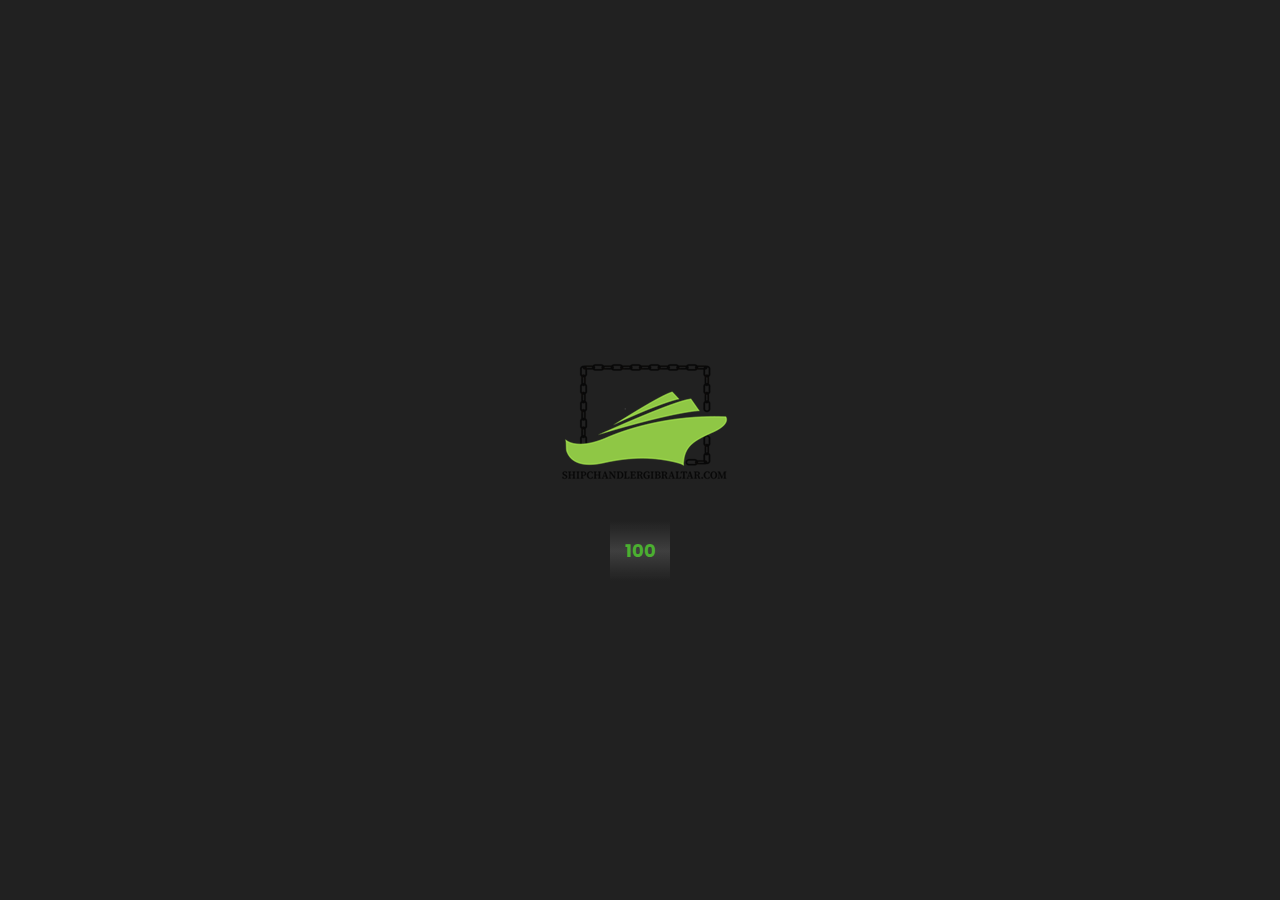
<file: oi-themes.web.app/Brayn/single-portfolio2.html>
<!doctype html>
<html lang="en" class="no-js">

<!-- Mirrored from oi-themes.web.app/Brayn/single-services.html by HTTrack Website Copier/3.x [XR&CO'2014], Tue, 19 Dec 2023 17:56:10 GMT -->
<!-- Added by HTTrack --><meta http-equiv="content-type" content="text/html;charset=utf-8" /><!-- /Added by HTTrack -->
<head>
	<meta charset="UTF-8">
	<meta name="viewport" content="width=device-width, initial-scale=1">
	<meta name="author" content="WIP Themes">

	<!-- Favicon and mobile aplication icon settings -->
	<link rel="apple-touch-icon" sizes="180x180" href="favicon/apple-touch-icon.png">
	<link rel="icon" type="image/png" sizes="32x32" href="favicon/favicon-32x32.png">
	<link rel="icon" type="image/png" sizes="16x16" href="favicon/favicon-16x16.png">	
	<link rel="manifest" href="site.webmanifest">
	<link rel="mask-icon" href="favicon/safari-pinned-tab.svg" color="#5bbad5">
	<meta name="msapplication-TileColor" content="#da532c">
	<meta name="theme-color" content="#ffffff">
	

	<!-- Title -->
	<title>Single Portfolio &ndash; Brayn</title>

	<!-- Javascript detection script -->
	<script>
		(function(html){'use strict';html.className = html.className.replace(/\bno-js\b/,'js')})(document.documentElement);
	</script>

	<!-- Google font(s) -->
	<link rel="dns-prefetch" href="http://fonts.googleapis.com/" />
	<link href="http://fonts.googleapis.com/css?family=Poppins:300,400,500,600,i%7C+Sans+Pro:300,400,600,700" rel="stylesheet">
	
	<!-- Stylesheet (CSS) files -->
	<link rel="stylesheet" href="assets/bootstrap/css/bootstrap.min.css">
	<link rel="stylesheet" href="assets/css/plugins.css">
	<link rel="stylesheet" href="assets/css/site.css">
	<link rel="stylesheet" href="assets/css/default-skin.css">

	<!-- jQuery -->
	<script src="assets/js/jquery.min.js"></script>
	
	<!-- Ajax Progress script helper, need to add on top to make sure all animations smoothly executed -->
	<script src="assets/js/pace.min.js"></script>
	<script src="assets/js/brayn-firstload.js"></script>
</head>

<body>

<!-- START PRELOADER (remove these line to disabled preloader) -->
<div id="brayn-first-load">
	<div class="bfl">
		<div class="bfl-img">
			<div class="bfl-img-render"></div>
			<img src="assets/images/logo-light%402x.png" alt="Brayn preloader logo" />
		</div>
		<div class="bfl-prog">0%</div>
	</div>
</div>
<!-- END PRELOADER -->

<div id="site" class="page">
	
	<!-- ============================= ** HEADER ** ============================= -->
	<header id="main-header" class="default-header">
		<div class="header-ui">
			
			<!-- Brand (logo) and hamburger menu icon -->
			<div class="brand--nav">
				<a class="brand" href="index.html" rel="home">
					<img src="assets/images/logo-light.png" srcset="assets/images/logo-light@2x.png 2x" alt="Brayn logo" />
				</a>

				<button class="hamburger__menu hamburger hamburger--spring" type="button">
					<span class="hamburger-box">
						<span class="hamburger-inner"></span>
					</span>
				</button>
			</div>

			<!-- new project button -->
			 

		</div>
	</header>
	<!-- =========================== ** END HEADER ** =========================== -->

	<!-- =========================== ** MAIN MENU ** =========================== -->
	<div class="main-menu-container-wrap">
		<div class="ui-menu-container">

			<!-- MENU -->
			<nav class="main-menu-container">
				<ul id="brayn-menu" class="menu">
					<!-- START MENU ITEMS -->
					<li class="menu-item"><a href="index.html">Home</a></li>
					<li class="menu-item"><a href="about.html">About us</a></li>
					<li class="menu-item"><a href="services.html">Services</a>
					<li class="menu-item"><a href="blog.html">Blogs</a></li>
					<li class="menu-item"><a href="contact.html">Contact</a></li>
					<!-- END MENU ITEMS -->
				</ul>
			</nav>
			<!-- END MENU WIDGET -->

		</div>
	</div>
	<!-- ========================= ** END MAIN MENU ** ========================= -->

	<div class="viewport">
		<div id="scroll-viewport">

		<!-- ============================= ** CONTENT ** ============================= -->
		<main id="main" class="main-contain">
			
			<!-- Portfolio header -->
			<section class="single-portfolio-header">	
				<header>
					<h1>Deck and Engine Supplies</h1>
				</header>

				<!-- feature image / full screen background -->
				<div class="portfolio-header-bg">
					<img src="demo-images/5.jpg" alt="portfolio header background" />
				</div>
			</section>

			

			<!-- Challenge -->
			<section class="br-section">
				<div class="container">
					
					<div class="row">
						<div class="col-lg-4 col-12">
							<h3 class="br-font-bold-600 has-reveal-effect" data-effect="fadeInTop"><span class="numbering">01</span> Deck and Engine Supplies</h3>
						</div>

						<div class="col-lg-8 col-12">
							<p>
								Ship Chandler Gibraltar Co., Ltd takes pride in being a leading provider of Deck and Engine Supplies, offering a comprehensive range of high-quality products to meet the diverse needs of modern vessels. Our commitment to excellence is evident in the meticulous selection of marine paints, lubricants, ropes, and other essential items necessary for efficient deck and engine operations. With a reputation for reliability and durability, Ship Chandler Gibraltar Co., Ltd ensures that clients receive supplies that enhance the performance and longevity of their maritime assets.
							  </p>
							  
							  <p>
								Understanding the intricacies of various vessels, our team of experts collaborates closely with clients to tailor our Deck and Engine Supplies services to specific requirements. Whether it's routine maintenance, repairs, or emergency situations, Ship Chandler Gibraltar Co., Ltd stands ready to deliver top-notch products globally. We go beyond the transactional aspect, fostering long-term partnerships with our clients by offering expertise, personalized service, and a commitment to keeping their vessels operating at peak performance.
							  </p>
							  
							  <p>
								Our dedication to quality assurance extends to the sourcing of products from reputable manufacturers. Ship Chandler Gibraltar Co., Ltd maintains stringent standards to ensure that the deck and engine supplies meet or exceed industry benchmarks. This commitment to quality not only enhances the reliability of our services but also contributes to the safety and efficiency of maritime operations.
							  </p>
							  
							  <p>
								As a customer-centric company, Ship Chandler Gibraltar Co., Ltd places a premium on understanding the unique needs of each client. We recognize that different vessels have distinct requirements, and our flexible approach allows us to adapt our services accordingly. This adaptability, coupled with our commitment to timely deliveries, positions Ship Chandler Gibraltar Co., Ltd as the trusted partner for vessels seeking top-tier Deck and Engine Supplies.
							  </p>
							  
							  <p>
								Incorporating state-of-the-art technology into our inventory management and distribution processes, Ship Chandler Gibraltar Co., Ltd ensures that clients have access to real-time information on their orders. This commitment to transparency and efficiency complements our high-quality products, providing clients with a comprehensive and reliable solution for all their deck and engine supply needs.
							  </p>
							  
							  <p>
								In conclusion, Ship Chandler Gibraltar Co., Ltd stands as a beacon of excellence in the maritime industry, offering Deck and Engine Supplies that surpass industry standards. Our dedication to quality, customization, and innovation positions us as the preferred choice for vessels seeking reliable and efficient solutions to their deck and engine supply requirements.
							  </p>
						</div>
					</div>

				</div>

			</section>

			

		</main>
		<!-- =========================== ** END CONTENT ** =========================== -->

		<!-- ============================= ** FOOTER ** ============================= -->
		<footer id="br-site-footer" class="br-site-footer">
			<div class="container">
				<div class="row">
                    <!-- First column -->
					<div class="col-lg-6 col-md-4">
						<div class="br-widget">
							<img src="assets/images/logo-light.png" alt="Brayn logo" />
							<address class="mt-5">
								200 W Franklin St,
								<br/>
								Chapel Hill,
								<br/>
								NC 27516, USA
								<br/>
								<br/>
								T: (310) 654 3210
								<br/>
								E: hello@brayn.template
							</address>
						</div>
					</div>
                    <!-- Second column -->
					<div class="col-lg-3 col-md-4 mt-5 mt-md-0">
						<div class="br-widget">
							<ul class="footer-links">
								<li><a href="index.html">Home</a></li>
								<li><a href="about.html">About us</a></li>
								<li><a href="services.html">Projects</a></li>
								<li><a href="blog.html">Journal</a></li>
								<li><a href="contact.html">Contact us</a></li>
							</ul>
						</div>
					</div>
                    <!-- Third Column -->
					<div class="col-lg-3 col-md-4 mt-5 mt-md-0">
						<div class="br-widget">
							<ul class="footer-links">
								<li><a href="#">Twitter</a></li>
								<li><a href="#">Facebook</a></li>
								<li><a href="#">Instagram</a></li>
							</ul>
						</div>
					</div>

				</div>
                <!-- Copright & additional menu -->
				<div class="footer-end">
					<div class="row">
						<div class="col-md-6 text-center text-md-left">
							&copy;2019. Brayn All Right Reserved.
						</div>

						<div class="col-md-6 text-center text-md-right">
							<a href="#">Privacy policy</a>
							<a href="#site">Terms of service</a>
						</div>
					</div>
				</div>
			</div>
		</footer>
		<!-- =========================== ** END FOOTER ** =========================== -->

		</div>
	</div>

</div><!-- END #site -->

<!-- Scripts -->
<script src="assets/js/plugins.js"></script>
<script>
/* <![CDATA[ */
var braynOptions = {
	"imgFilter" : "assets/images/clouds.jpg",
	"transitDiv_bg" : '#212121',
};
/* ]]> */
</script>
<script src="assets/js/app.js"></script>

</body>

<!-- Mirrored from oi-themes.web.app/Brayn/single-services.html by HTTrack Website Copier/3.x [XR&CO'2014], Tue, 19 Dec 2023 17:56:12 GMT -->
</html>
</file>
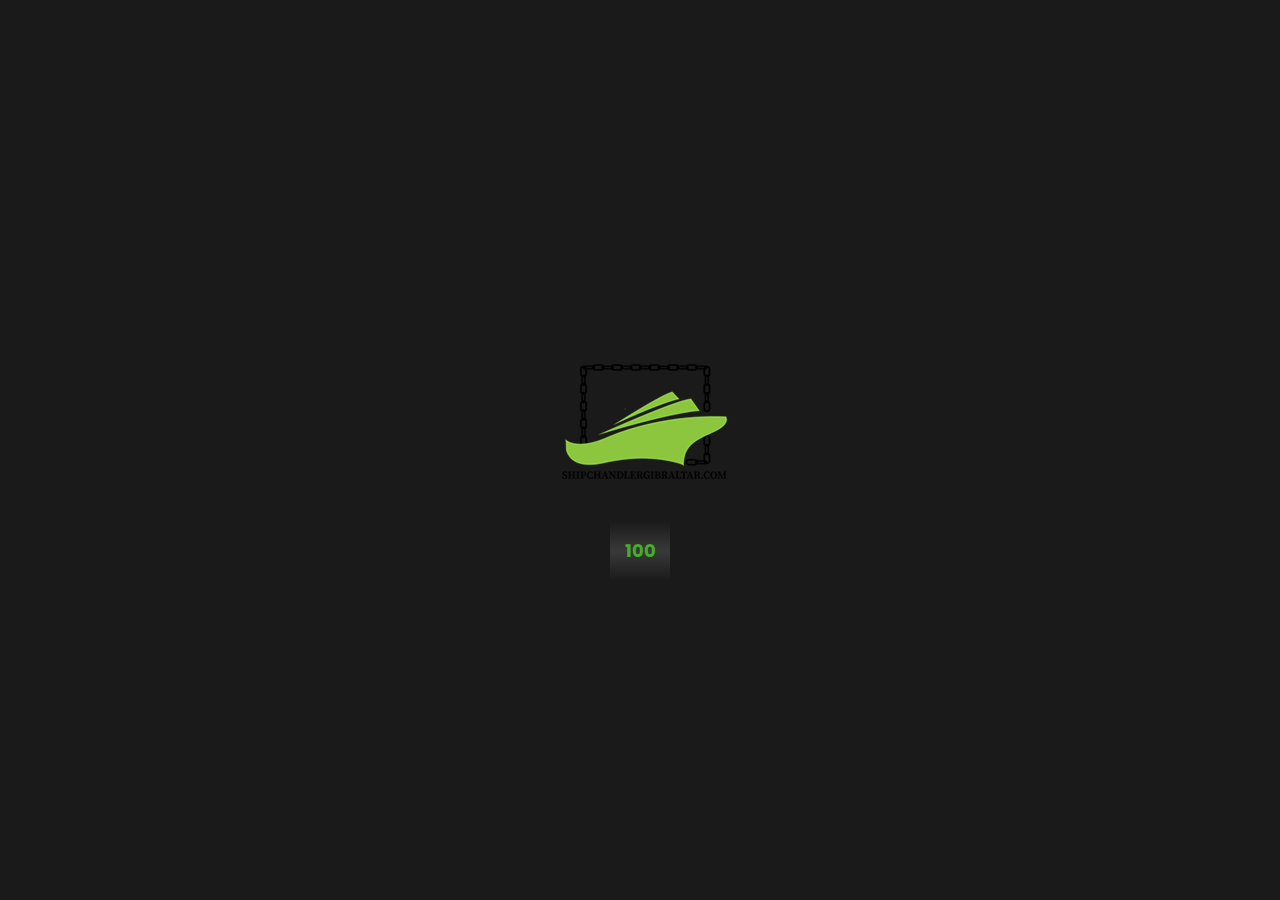
<file: oi-themes.web.app/Brayn/single-portfolio3.html>
<!doctype html>
<html lang="en" class="no-js">

<!-- Mirrored from oi-themes.web.app/Brayn/single-services.html by HTTrack Website Copier/3.x [XR&CO'2014], Tue, 19 Dec 2023 17:56:10 GMT -->
<!-- Added by HTTrack --><meta http-equiv="content-type" content="text/html;charset=utf-8" /><!-- /Added by HTTrack -->
<head>
	<meta charset="UTF-8">
	<meta name="viewport" content="width=device-width, initial-scale=1">
	<meta name="author" content="WIP Themes">

	<!-- Favicon and mobile aplication icon settings -->
	<link rel="apple-touch-icon" sizes="180x180" href="favicon/apple-touch-icon.png">
	<link rel="icon" type="image/png" sizes="32x32" href="favicon/favicon-32x32.png">
	<link rel="icon" type="image/png" sizes="16x16" href="favicon/favicon-16x16.png">	
	<link rel="manifest" href="site.webmanifest">
	<link rel="mask-icon" href="favicon/safari-pinned-tab.svg" color="#5bbad5">
	<meta name="msapplication-TileColor" content="#da532c">
	<meta name="theme-color" content="#ffffff">
	

	<!-- Title -->
	<title>Single Portfolio &ndash; Brayn</title>

	<!-- Javascript detection script -->
	<script>
		(function(html){'use strict';html.className = html.className.replace(/\bno-js\b/,'js')})(document.documentElement);
	</script>

	<!-- Google font(s) -->
	<link rel="dns-prefetch" href="http://fonts.googleapis.com/" />
	<link href="http://fonts.googleapis.com/css?family=Poppins:300,400,500,600,i%7C+Sans+Pro:300,400,600,700" rel="stylesheet">
	
	<!-- Stylesheet (CSS) files -->
	<link rel="stylesheet" href="assets/bootstrap/css/bootstrap.min.css">
	<link rel="stylesheet" href="assets/css/plugins.css">
	<link rel="stylesheet" href="assets/css/site.css">
	<link rel="stylesheet" href="assets/css/default-skin.css">

	<!-- jQuery -->
	<script src="assets/js/jquery.min.js"></script>
	
	<!-- Ajax Progress script helper, need to add on top to make sure all animations smoothly executed -->
	<script src="assets/js/pace.min.js"></script>
	<script src="assets/js/brayn-firstload.js"></script>
</head>

<body>

<!-- START PRELOADER (remove these line to disabled preloader) -->
<div id="brayn-first-load">
	<div class="bfl">
		<div class="bfl-img">
			<div class="bfl-img-render"></div>
			<img src="assets/images/logo-light%402x.png" alt="Brayn preloader logo" />
		</div>
		<div class="bfl-prog">0%</div>
	</div>
</div>
<!-- END PRELOADER -->

<div id="site" class="page">
	
	<!-- ============================= ** HEADER ** ============================= -->
	<header id="main-header" class="default-header">
		<div class="header-ui">
			
			<!-- Brand (logo) and hamburger menu icon -->
			<div class="brand--nav">
				<a class="brand" href="index.html" rel="home">
					<img src="assets/images/logo-light.png" srcset="assets/images/logo-light@2x.png 2x" alt="Brayn logo" />
				</a>

				<button class="hamburger__menu hamburger hamburger--spring" type="button">
					<span class="hamburger-box">
						<span class="hamburger-inner"></span>
					</span>
				</button>
			</div>

			<!-- new project button -->
			 

		</div>
	</header>
	<!-- =========================== ** END HEADER ** =========================== -->

	<!-- =========================== ** MAIN MENU ** =========================== -->
	<div class="main-menu-container-wrap">
		<div class="ui-menu-container">

			<!-- MENU -->
			<nav class="main-menu-container">
				<ul id="brayn-menu" class="menu">
					<!-- START MENU ITEMS -->
					<li class="menu-item"><a href="index.html">Home</a></li>
					<li class="menu-item"><a href="about.html">About us</a></li>
					<li class="menu-item"><a href="services.html">Services</a>
					<li class="menu-item"><a href="blog.html">Blogs</a></li>
					<li class="menu-item"><a href="contact.html">Contact</a></li>
					<!-- END MENU ITEMS -->
				</ul>
			</nav>
			<!-- END MENU WIDGET -->

		</div>
	</div>
	<!-- ========================= ** END MAIN MENU ** ========================= -->

	<div class="viewport">
		<div id="scroll-viewport">

		<!-- ============================= ** CONTENT ** ============================= -->
		<main id="main" class="main-contain">
			
			<!-- Portfolio header -->
			<section class="single-portfolio-header">	
				<header>
					<h1>Bonded Stores</h1>
				</header>

				<!-- feature image / full screen background -->
				<div class="portfolio-header-bg">
					<img src="demo-images/6.jpg" alt="portfolio header background" />
				</div>
			</section>

			

			<!-- Challenge -->
			<section class="br-section">
				<div class="container">
					
					<div class="row">
						<div class="col-lg-4 col-12">
							<h3 class="br-font-bold-600 has-reveal-effect" data-effect="fadeInTop"><span class="numbering">01</span> Bonded Stores</h3>
						</div>

						<div class="col-lg-8 col-12">
							<p>
								Ship Chandler Gibraltar Co., Ltd is synonymous with excellence in Bonded Stores services, offering a diverse range of duty-free goods to vessels during their port stays. Our extensive selection includes premium alcoholic beverages, cigarettes, confectionery, and other items, all meticulously curated to comply with international regulations. With a focus on efficiency and compliance, we streamline the customs clearance process, ensuring that vessels can quickly access their bonded stores without unnecessary delays.
							  </p>
							  
							  <p>
								Our commitment to providing superior Bonded Stores services goes beyond the procurement and delivery of products. Ship Chandler Gibraltar Co., Ltd recognizes the importance of meticulous paperwork and documentation to ensure seamless compliance with customs regulations. Our experienced team ensures that all necessary documentation is handled with precision, facilitating a smooth clearance process and allowing vessels to resupply promptly.
							  </p>
							  
							  <p>
								Understanding that time is of the essence during port stays, Ship Chandler Gibraltar Co., Ltd operates with a sense of urgency in delivering bonded stores to vessels. Our efficient logistics and strategic partnerships enable us to expedite the process, minimizing any potential disruptions to the vessel's schedule. Clients can rely on us for timely and compliant bonded stores services that align with the highest industry standards.
							  </p>
							  
							  <p>
								Ship Chandler Gibraltar Co., Ltd takes pride in offering a personalized approach to Bonded Stores services, recognizing the unique preferences and requirements of each vessel. Our diverse inventory, coupled with our ability to customize orders, ensures that clients have access to a wide array of duty-free goods tailored to their specific needs. This commitment to customization, combined with our reliability, positions Ship Chandler Gibraltar Co., Ltd as the trusted partner for vessels seeking a seamless and compliant bonded stores experience.
							  </p>
							  
							  <p>
								Incorporating cutting-edge technology into our documentation and order processing systems, Ship Chandler Gibraltar Co., Ltd enhances transparency and communication with clients. We understand the importance of providing real-time information on the status of orders and customs clearance, contributing to a stress-free experience for vessels relying on our Bonded Stores services.
							  </p>
							  
							  <p>
								In conclusion, Ship Chandler Gibraltar Co., Ltd stands as a beacon of excellence in Bonded Stores services, offering vessels a seamless and compliant solution for duty-free goods during their port stays. Our commitment to efficiency, compliance, customization, and technological innovation makes us the preferred choice for maritime clients seeking reliable and superior bonded stores services.
							  </p>
						</div>
					</div>

				</div>

			</section>

			

		</main>
		<!-- =========================== ** END CONTENT ** =========================== -->

		<!-- ============================= ** FOOTER ** ============================= -->
		<footer id="br-site-footer" class="br-site-footer">
			<div class="container">
				<div class="row">
                    <!-- First column -->
					<div class="col-lg-6 col-md-4">
						<div class="br-widget">
							<img src="assets/images/logo-light.png" alt="Brayn logo" />
							<address class="mt-5">
								200 W Franklin St,
								<br/>
								Chapel Hill,
								<br/>
								NC 27516, USA
								<br/>
								<br/>
								T: (310) 654 3210
								<br/>
								E: hello@brayn.template
							</address>
						</div>
					</div>
                    <!-- Second column -->
					<div class="col-lg-3 col-md-4 mt-5 mt-md-0">
						<div class="br-widget">
							<ul class="footer-links">
								<li><a href="index.html">Home</a></li>
								<li><a href="about.html">About us</a></li>
								<li><a href="services.html">Projects</a></li>
								<li><a href="blog.html">Journal</a></li>
								<li><a href="contact.html">Contact us</a></li>
							</ul>
						</div>
					</div>
                    <!-- Third Column -->
					<div class="col-lg-3 col-md-4 mt-5 mt-md-0">
						<div class="br-widget">
							<ul class="footer-links">
								<li><a href="#">Twitter</a></li>
								<li><a href="#">Facebook</a></li>
								<li><a href="#">Instagram</a></li>
							</ul>
						</div>
					</div>

				</div>
                <!-- Copright & additional menu -->
				<div class="footer-end">
					<div class="row">
						<div class="col-md-6 text-center text-md-left">
							&copy;2019. Brayn All Right Reserved.
						</div>

						<div class="col-md-6 text-center text-md-right">
							<a href="#">Privacy policy</a>
							<a href="#site">Terms of service</a>
						</div>
					</div>
				</div>
			</div>
		</footer>
		<!-- =========================== ** END FOOTER ** =========================== -->

		</div>
	</div>

</div><!-- END #site -->

<!-- Scripts -->
<script src="assets/js/plugins.js"></script>
<script>
/* <![CDATA[ */
var braynOptions = {
	"imgFilter" : "assets/images/clouds.jpg",
	"transitDiv_bg" : '#212121',
};
/* ]]> */
</script>
<script src="assets/js/app.js"></script>

</body>

<!-- Mirrored from oi-themes.web.app/Brayn/single-services.html by HTTrack Website Copier/3.x [XR&CO'2014], Tue, 19 Dec 2023 17:56:12 GMT -->
</html>
</file>
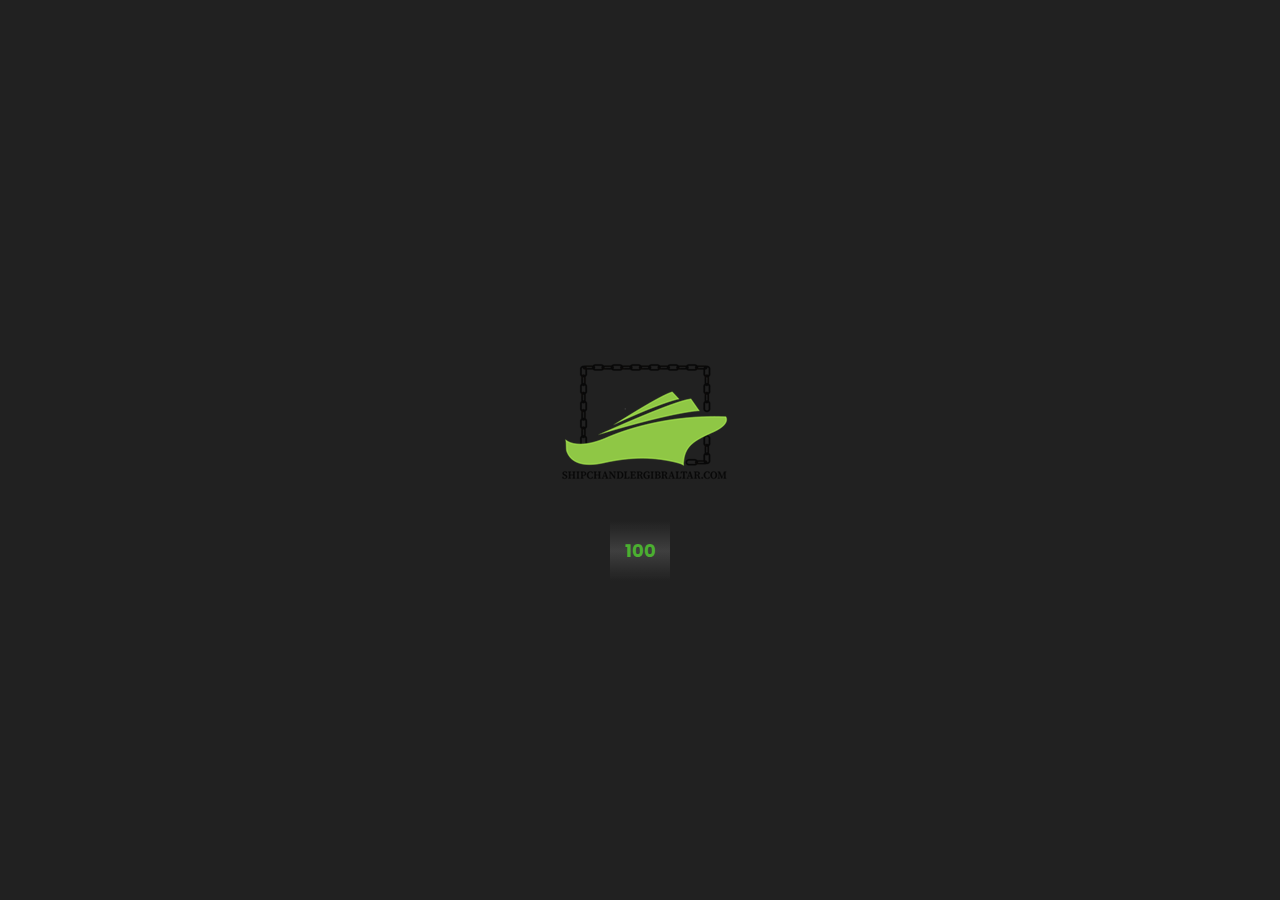
<file: oi-themes.web.app/Brayn/single-post.html>
<!doctype html>
<html lang="en" class="no-js">

<!-- Mirrored from oi-themes.web.app/Brayn/single-services.html by HTTrack Website Copier/3.x [XR&CO'2014], Tue, 19 Dec 2023 17:56:10 GMT -->
<!-- Added by HTTrack --><meta http-equiv="content-type" content="text/html;charset=utf-8" /><!-- /Added by HTTrack -->
<head>
	<meta charset="UTF-8">
	<meta name="viewport" content="width=device-width, initial-scale=1">
	<meta name="author" content="WIP Themes">

	<!-- Favicon and mobile aplication icon settings -->
	<link rel="apple-touch-icon" sizes="180x180" href="favicon/apple-touch-icon.png">
	<link rel="icon" type="image/png" sizes="32x32" href="favicon/favicon-32x32.png">
	<link rel="icon" type="image/png" sizes="16x16" href="favicon/favicon-16x16.png">	
	<link rel="manifest" href="site.webmanifest">
	<link rel="mask-icon" href="favicon/safari-pinned-tab.svg" color="#5bbad5">
	<meta name="msapplication-TileColor" content="#da532c">
	<meta name="theme-color" content="#ffffff">
	

	<!-- Title -->
	<title>Single Portfolio &ndash; Brayn</title>

	<!-- Javascript detection script -->
	<script>
		(function(html){'use strict';html.className = html.className.replace(/\bno-js\b/,'js')})(document.documentElement);
	</script>

	<!-- Google font(s) -->
	<link rel="dns-prefetch" href="http://fonts.googleapis.com/" />
	<link href="http://fonts.googleapis.com/css?family=Poppins:300,400,500,600,i%7C+Sans+Pro:300,400,600,700" rel="stylesheet">
	
	<!-- Stylesheet (CSS) files -->
	<link rel="stylesheet" href="assets/bootstrap/css/bootstrap.min.css">
	<link rel="stylesheet" href="assets/css/plugins.css">
	<link rel="stylesheet" href="assets/css/site.css">
	<link rel="stylesheet" href="assets/css/default-skin.css">

	<!-- jQuery -->
	<script src="assets/js/jquery.min.js"></script>
	
	<!-- Ajax Progress script helper, need to add on top to make sure all animations smoothly executed -->
	<script src="assets/js/pace.min.js"></script>
	<script src="assets/js/brayn-firstload.js"></script>
</head>

<body>

<!-- START PRELOADER (remove these line to disabled preloader) -->
<div id="brayn-first-load">
	<div class="bfl">
		<div class="bfl-img">
			<div class="bfl-img-render"></div>
			<img src="assets/images/logo-light%402x.png" alt="Brayn preloader logo" />
		</div>
		<div class="bfl-prog">0%</div>
	</div>
</div>
<!-- END PRELOADER -->

<div id="site" class="page">
	
	<!-- ============================= ** HEADER ** ============================= -->
	<header id="main-header" class="default-header">
		<div class="header-ui">
			
			<!-- Brand (logo) and hamburger menu icon -->
			<div class="brand--nav">
				<a class="brand" href="index.html" rel="home">
					<img src="assets/images/logo-light.png" srcset="assets/images/logo-light@2x.png 2x" alt="Brayn logo" />
				</a>

				<button class="hamburger__menu hamburger hamburger--spring" type="button">
					<span class="hamburger-box">
						<span class="hamburger-inner"></span>
					</span>
				</button>
			</div>

			<!-- new project button -->
			 

		</div>
	</header>
	<!-- =========================== ** END HEADER ** =========================== -->

	<!-- =========================== ** MAIN MENU ** =========================== -->
	<div class="main-menu-container-wrap">
		<div class="ui-menu-container">

			<!-- MENU -->
			<nav class="main-menu-container">
				<ul id="brayn-menu" class="menu">
					<!-- START MENU ITEMS -->
					<li class="menu-item"><a href="index.html">Home</a></li>
					<li class="menu-item"><a href="about.html">About us</a></li>
					<li class="menu-item"><a href="services.html">Services</a>
					<li class="menu-item"><a href="blog.html">Blogs</a></li>
					<li class="menu-item"><a href="contact.html">Contact</a></li>
					<!-- END MENU ITEMS -->
				</ul>
			</nav>
			<!-- END MENU WIDGET -->

		</div>
	</div>
	<!-- ========================= ** END MAIN MENU ** ========================= -->

	<div class="viewport">
		<div id="scroll-viewport">

		<!-- ============================= ** CONTENT ** ============================= -->
		<main id="main" class="main-contain">
			
			<!-- Portfolio header -->
			<section class="single-portfolio-header">	
				<header>
					<h1>Navigating the Seas of Ship Chandler Gibraltar Co., Ltd:</h1>
				</header>

				<!-- feature image / full screen background -->
				<div class="portfolio-header-bg">
					<img src="demo-images/8.jpg" alt="portfolio header background" />
				</div>
			</section>

			

			<!-- Challenge -->
			<section class="br-section">
				<div class="container">
					
					<div class="row">
						<div class="col-lg-4 col-12">
							<h3 class="br-font-bold-600 has-reveal-effect" data-effect="fadeInTop"><span class="numbering">01</span> Navigating the Seas of Ship Chandler Gibraltar Co., Ltd: A Comprehensive Overview</h3>
						</div>

						<div class="col-lg-8 col-12">
							<p><strong>Introduction:</strong> Ship Chandler Gibraltar Co., Ltd stands tall as a prominent player in the maritime industry, providing essential services to vessels traversing the Gibraltar region. As a ship chandler, the company plays a vital role in ensuring the smooth operation of ships by supplying them with necessary provisions and equipment. This blog aims to shed light on the crucial services offered by Ship Chandler Gibraltar Co., Ltd and the impact it has on the maritime sector.</p>

							<p><strong>Services Offered:</strong> At the core of Ship Chandler Gibraltar Co., Ltd's operations are its comprehensive services tailored to meet the diverse needs of the shipping industry. From supplying fresh provisions and spare parts to offering technical support and logistical solutions, the company has positioned itself as a one-stop-shop for vessels passing through the Gibraltar area. The commitment to quality and efficiency has made Ship Chandler Gibraltar Co., Ltd a trusted partner for shipowners and operators worldwide.</p>

							<p><strong>Quality Assurance:</strong> One of the key differentiators for Ship Chandler Gibraltar Co., Ltd is its unwavering commitment to quality assurance. The company adheres to strict standards in the sourcing and delivery of provisions, ensuring that ships receive top-notch products that comply with international regulations. With a dedicated team of professionals and a robust supply chain, Ship Chandler Gibraltar Co., Ltd guarantees the reliability and excellence that the maritime industry demands.</p>

							<p><strong>Environmental Responsibility:</strong> In an era where environmental sustainability is a global priority, Ship Chandler Gibraltar Co., Ltd takes pride in implementing eco-friendly practices. The company is committed to reducing its carbon footprint by adopting green technologies, optimizing logistics to minimize waste, and promoting the use of environmentally friendly products. Ship owners partnering with Ship Chandler Gibraltar Co., Ltd can be assured of receiving services that align with the highest standards of environmental responsibility.</p>

							<p><strong>Conclusion:</strong> Ship Chandler Gibraltar Co., Ltd's influence on the maritime industry extends beyond the supply of goods and services; it embodies a commitment to excellence, reliability, and environmental consciousness. As ships continue to navigate the waters around Gibraltar, the company remains steadfast in its mission to be a trusted partner, ensuring the smooth sailing of vessels and contributing to a sustainable maritime future.</p>

						</div>
					</div>

				</div>

			</section>

			

		</main>
		<!-- =========================== ** END CONTENT ** =========================== -->

		<!-- ============================= ** FOOTER ** ============================= -->
		<footer id="br-site-footer" class="br-site-footer">
			<div class="container">
				<div class="row">
                    <!-- First column -->
					<div class="col-lg-6 col-md-4">
						<div class="br-widget">
							<img src="assets/images/logo-light.png" alt="Brayn logo" />
							<address class="mt-5">
								200 W Franklin St,
								<br/>
								Chapel Hill,
								<br/>
								NC 27516, USA
								<br/>
								<br/>
								T: (310) 654 3210
								<br/>
								E: hello@brayn.template
							</address>
						</div>
					</div>
                    <!-- Second column -->
					<div class="col-lg-3 col-md-4 mt-5 mt-md-0">
						<div class="br-widget">
							<ul class="footer-links">
								<li><a href="index.html">Home</a></li>
								<li><a href="about.html">About us</a></li>
								<li><a href="services.html">Projects</a></li>
								<li><a href="blog.html">Journal</a></li>
								<li><a href="contact.html">Contact us</a></li>
							</ul>
						</div>
					</div>
                    <!-- Third Column -->
					<div class="col-lg-3 col-md-4 mt-5 mt-md-0">
						<div class="br-widget">
							<ul class="footer-links">
								<li><a href="#">Twitter</a></li>
								<li><a href="#">Facebook</a></li>
								<li><a href="#">Instagram</a></li>
							</ul>
						</div>
					</div>

				</div>
                <!-- Copright & additional menu -->
				<div class="footer-end">
					<div class="row">
						<div class="col-md-6 text-center text-md-left">
							&copy;2019. Brayn All Right Reserved.
						</div>

						<div class="col-md-6 text-center text-md-right">
							<a href="#">Privacy policy</a>
							<a href="#site">Terms of service</a>
						</div>
					</div>
				</div>
			</div>
		</footer>
		<!-- =========================== ** END FOOTER ** =========================== -->

		</div>
	</div>

</div><!-- END #site -->

<!-- Scripts -->
<script src="assets/js/plugins.js"></script>
<script>
/* <![CDATA[ */
var braynOptions = {
	"imgFilter" : "assets/images/clouds.jpg",
	"transitDiv_bg" : '#212121',
};
/* ]]> */
</script>
<script src="assets/js/app.js"></script>

</body>

<!-- Mirrored from oi-themes.web.app/Brayn/single-services.html by HTTrack Website Copier/3.x [XR&CO'2014], Tue, 19 Dec 2023 17:56:12 GMT -->
</html>
</file>
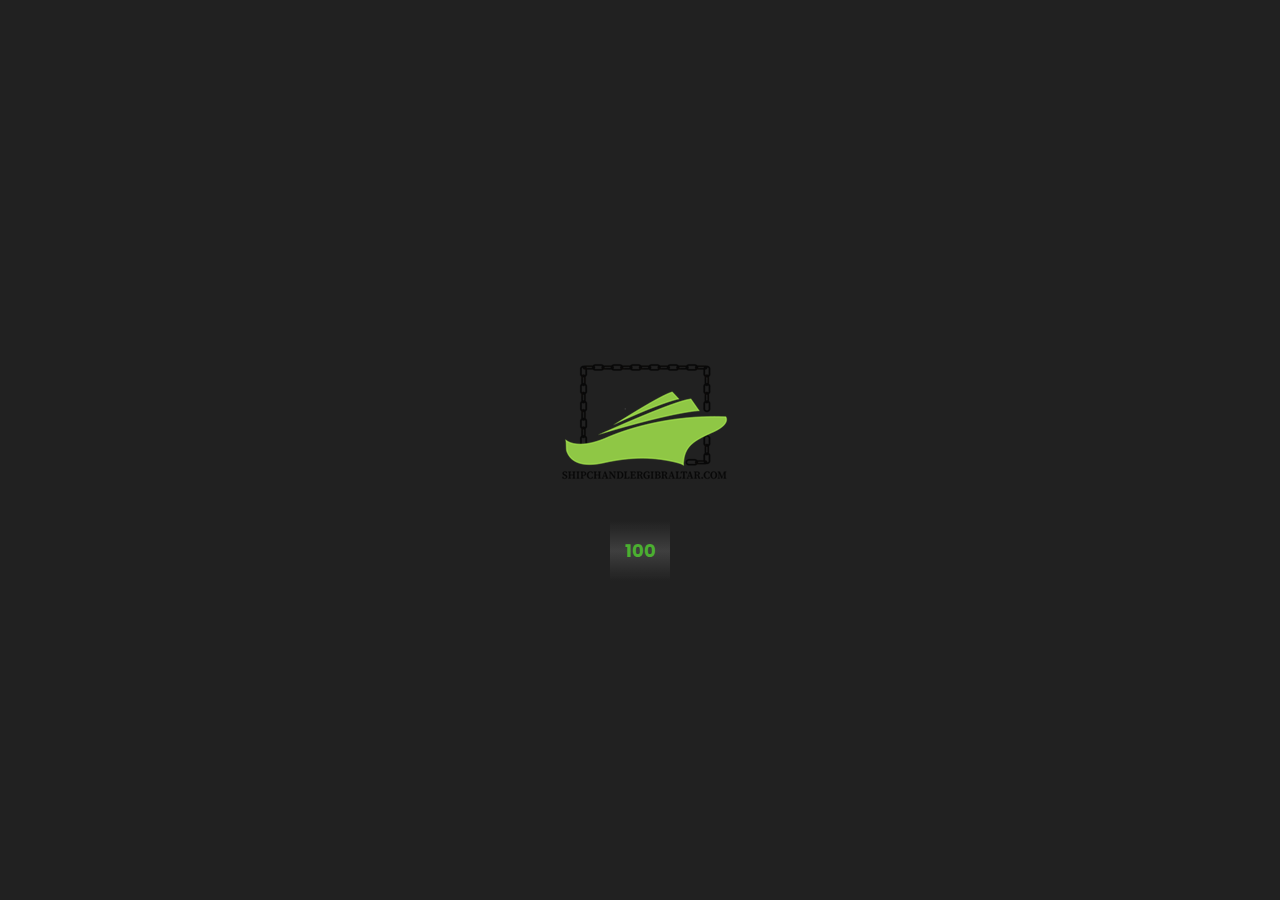
<file: oi-themes.web.app/Brayn/single-post2.html>
<!doctype html>
<html lang="en" class="no-js">

<!-- Mirrored from oi-themes.web.app/Brayn/single-services.html by HTTrack Website Copier/3.x [XR&CO'2014], Tue, 19 Dec 2023 17:56:10 GMT -->
<!-- Added by HTTrack --><meta http-equiv="content-type" content="text/html;charset=utf-8" /><!-- /Added by HTTrack -->
<head>
	<meta charset="UTF-8">
	<meta name="viewport" content="width=device-width, initial-scale=1">
	<meta name="author" content="WIP Themes">

	<!-- Favicon and mobile aplication icon settings -->
	<link rel="apple-touch-icon" sizes="180x180" href="favicon/apple-touch-icon.png">
	<link rel="icon" type="image/png" sizes="32x32" href="favicon/favicon-32x32.png">
	<link rel="icon" type="image/png" sizes="16x16" href="favicon/favicon-16x16.png">	
	<link rel="manifest" href="site.webmanifest">
	<link rel="mask-icon" href="favicon/safari-pinned-tab.svg" color="#5bbad5">
	<meta name="msapplication-TileColor" content="#da532c">
	<meta name="theme-color" content="#ffffff">
	

	<!-- Title -->
	<title>Single Portfolio &ndash; Brayn</title>

	<!-- Javascript detection script -->
	<script>
		(function(html){'use strict';html.className = html.className.replace(/\bno-js\b/,'js')})(document.documentElement);
	</script>

	<!-- Google font(s) -->
	<link rel="dns-prefetch" href="http://fonts.googleapis.com/" />
	<link href="http://fonts.googleapis.com/css?family=Poppins:300,400,500,600,i%7C+Sans+Pro:300,400,600,700" rel="stylesheet">
	
	<!-- Stylesheet (CSS) files -->
	<link rel="stylesheet" href="assets/bootstrap/css/bootstrap.min.css">
	<link rel="stylesheet" href="assets/css/plugins.css">
	<link rel="stylesheet" href="assets/css/site.css">
	<link rel="stylesheet" href="assets/css/default-skin.css">

	<!-- jQuery -->
	<script src="assets/js/jquery.min.js"></script>
	
	<!-- Ajax Progress script helper, need to add on top to make sure all animations smoothly executed -->
	<script src="assets/js/pace.min.js"></script>
	<script src="assets/js/brayn-firstload.js"></script>
</head>

<body>

<!-- START PRELOADER (remove these line to disabled preloader) -->
<div id="brayn-first-load">
	<div class="bfl">
		<div class="bfl-img">
			<div class="bfl-img-render"></div>
			<img src="assets/images/logo-light%402x.png" alt="Brayn preloader logo" />
		</div>
		<div class="bfl-prog">0%</div>
	</div>
</div>
<!-- END PRELOADER -->

<div id="site" class="page">
	
	<!-- ============================= ** HEADER ** ============================= -->
	<header id="main-header" class="default-header">
		<div class="header-ui">
			
			<!-- Brand (logo) and hamburger menu icon -->
			<div class="brand--nav">
				<a class="brand" href="index.html" rel="home">
					<img src="assets/images/logo-light.png" srcset="assets/images/logo-light@2x.png 2x" alt="Brayn logo" />
				</a>

				<button class="hamburger__menu hamburger hamburger--spring" type="button">
					<span class="hamburger-box">
						<span class="hamburger-inner"></span>
					</span>
				</button>
			</div>

			<!-- new project button -->
			 

		</div>
	</header>
	<!-- =========================== ** END HEADER ** =========================== -->

	<!-- =========================== ** MAIN MENU ** =========================== -->
	<div class="main-menu-container-wrap">
		<div class="ui-menu-container">

			<!-- MENU -->
			<nav class="main-menu-container">
				<ul id="brayn-menu" class="menu">
					<!-- START MENU ITEMS -->
					<li class="menu-item"><a href="index.html">Home</a></li>
					<li class="menu-item"><a href="about.html">About us</a></li>
					<li class="menu-item"><a href="services.html">Services</a>
					<li class="menu-item"><a href="blog.html">Blogs</a></li>
					<li class="menu-item"><a href="contact.html">Contact</a></li>
					<!-- END MENU ITEMS -->
				</ul>
			</nav>
			<!-- END MENU WIDGET -->

		</div>
	</div>
	<!-- ========================= ** END MAIN MENU ** ========================= -->

	<div class="viewport">
		<div id="scroll-viewport">

		<!-- ============================= ** CONTENT ** ============================= -->
		<main id="main" class="main-contain">
			
			<!-- Portfolio header -->
			<section class="single-portfolio-header">	
				<header>
					<h1>Innovation on the High Seas: Ship Chandler Gibraltar Co., Ltd Embraces Technology</h1>
				</header>

				<!-- feature image / full screen background -->
				<div class="portfolio-header-bg">
					<img src="demo-images/10.png" alt="portfolio header background" />
				</div>
			</section>

			

			<!-- Challenge -->
			<section class="br-section">
				<div class="container">
					
					<div class="row">
						<div class="col-lg-4 col-12">
							<h3 class="br-font-bold-600 has-reveal-effect" data-effect="fadeInTop"><span class="numbering">01</span> Innovation on the High Seas: Ship Chandler Gibraltar Co., Ltd Embraces Technology</h3>
						</div>

						<div class="col-lg-8 col-12">
							<p><strong>Introduction:</strong> As the maritime industry evolves, so does Ship Chandler Gibraltar Co., Ltd, adapting and embracing cutting-edge technologies to enhance its services. This blog explores the innovative strides taken by the company to stay at the forefront of the ship chandlery sector, providing an insight into how technology is revolutionizing the way maritime operations are conducted.</p>

							<p><strong>Digital Logistics and Inventory Management:</strong> Ship Chandler Gibraltar Co., Ltd leverages advanced digital logistics and inventory management systems to streamline operations. With real-time tracking and monitoring, the company ensures that ships receive their provisions and equipment promptly. This not only enhances efficiency but also minimizes downtime for vessels, contributing to the overall effectiveness of the maritime supply chain.</p>

							<p><strong>Remote Technical Support:</strong> In an era where connectivity is paramount, Ship Chandler Gibraltar Co., Ltd stands out by offering remote technical support to ships navigating the Gibraltar region. Through video conferencing and augmented reality technologies, the company's experts can troubleshoot issues, provide guidance on equipment maintenance, and offer valuable insights, contributing to the seamless functioning of vessels even from afar.</p>

							<p><strong>Data-Driven Decision-Making:</strong> Ship Chandler Gibraltar Co., Ltd harnesses the power of data analytics to make informed decisions. By analyzing trends, consumption patterns, and industry developments, the company can proactively anticipate the needs of its clients. This data-driven approach not only enhances customer satisfaction but also allows Ship Chandler Gibraltar Co., Ltd to stay ahead of the curve in an ever-evolving maritime landscape.</p>

							<p><strong>Investment in Sustainable Technologies:</strong> Recognizing the importance of sustainable practices, Ship Chandler Gibraltar Co., Ltd invests in technologies that reduce its environmental impact. From energy-efficient logistics solutions to the use of renewable energy sources, the company is committed to incorporating eco-friendly innovations that align with global sustainability goals.</p>

							<p><strong>Conclusion:</strong> Ship Chandler Gibraltar Co., Ltd's embrace of technology showcases its dedication to staying ahead in the maritime industry. By integrating digital solutions, providing remote support, and investing in sustainable technologies, the company not only meets the current needs of the shipping sector but also positions itself as a forward-thinking and reliable partner for the future of maritime operations.</p>

						</div>
					</div>

				</div>

			</section>

			

		</main>
		<!-- =========================== ** END CONTENT ** =========================== -->

		<!-- ============================= ** FOOTER ** ============================= -->
		<footer id="br-site-footer" class="br-site-footer">
			<div class="container">
				<div class="row">
                    <!-- First column -->
					<div class="col-lg-6 col-md-4">
						<div class="br-widget">
							<img src="assets/images/logo-light.png" alt="Brayn logo" />
							<address class="mt-5">
								200 W Franklin St,
								<br/>
								Chapel Hill,
								<br/>
								NC 27516, USA
								<br/>
								<br/>
								T: (310) 654 3210
								<br/>
								E: hello@brayn.template
							</address>
						</div>
					</div>
                    <!-- Second column -->
					<div class="col-lg-3 col-md-4 mt-5 mt-md-0">
						<div class="br-widget">
							<ul class="footer-links">
								<li><a href="index.html">Home</a></li>
								<li><a href="about.html">About us</a></li>
								<li><a href="services.html">Projects</a></li>
								<li><a href="blog.html">Journal</a></li>
								<li><a href="contact.html">Contact us</a></li>
							</ul>
						</div>
					</div>
                    <!-- Third Column -->
					<div class="col-lg-3 col-md-4 mt-5 mt-md-0">
						<div class="br-widget">
							<ul class="footer-links">
								<li><a href="#">Twitter</a></li>
								<li><a href="#">Facebook</a></li>
								<li><a href="#">Instagram</a></li>
							</ul>
						</div>
					</div>

				</div>
                <!-- Copright & additional menu -->
				<div class="footer-end">
					<div class="row">
						<div class="col-md-6 text-center text-md-left">
							&copy;2019. Brayn All Right Reserved.
						</div>

						<div class="col-md-6 text-center text-md-right">
							<a href="#">Privacy policy</a>
							<a href="#site">Terms of service</a>
						</div>
					</div>
				</div>
			</div>
		</footer>
		<!-- =========================== ** END FOOTER ** =========================== -->

		</div>
	</div>

</div><!-- END #site -->

<!-- Scripts -->
<script src="assets/js/plugins.js"></script>
<script>
/* <![CDATA[ */
var braynOptions = {
	"imgFilter" : "assets/images/clouds.jpg",
	"transitDiv_bg" : '#212121',
};
/* ]]> */
</script>
<script src="assets/js/app.js"></script>

</body>

<!-- Mirrored from oi-themes.web.app/Brayn/single-services.html by HTTrack Website Copier/3.x [XR&CO'2014], Tue, 19 Dec 2023 17:56:12 GMT -->
</html>
</file>
<file: oi-themes.web.app/Brayn/assets/css/plugins.css>
/**
-----
----- Template Name : Brayn
----- Version       : 1.0.0
----- Author        : Wip Themes
----- Author URL    : https://themeforest.net/user/wip-themes
-----
----- This file is used to load 3rd pary plugin css file(s)
----- Place any plugin css here, so you don't need to edit all HTML files to apply the styles from the plugin
-----
*/

@import url("smooth-scrollbar.css");

@import url("leaflet.css");

@import url("magnificPopup.css");

@import url("swiper.min.css");
</file>
<file: oi-themes.web.app/Brayn/assets/css/site.css>
/**
-----
----- Template Name : Brayn
----- Version       : 1.0.0
----- Author        : Wip Themes
----- Author URL    : https://themeforest.net/user/wip-themes
-----
		Table of content:
		(1) CSS Reset
		(2) Base Styling
		(3) Header
		(4) Main nav menu
		(5) Hero block
		(6) Inner Pages
			(6.1) Portfolio carousel
			(6.2) Portfolio grid
			(6.3) Portfolio single
			(6.4) Masonry grid gallery
			(6.5) Masonry metro gallery
			(6.6) Portfolio carousel gallery
			(6.7) Team info/card
			(6.8) Services block (used inside grid)
			(6.9) Animated numbers
			(6.10) Fullwidth image block
			(6.11) Testimonial block
			(6.12) Client logo carousel
			(6.13) Circular progress
			(6.14) Map block
			(6.15) Blog grid
			(6.16) Single blog post
			(6.17) Pagination
		(7) Media queries for main block
		(8) Base Typography
		(9) Comments
		(10) Site footer
		(11) Contact form
-----
-----
*/


/**
 * =============> (1) CSS Reset
 **/

*, *::before, *::after {
  -webkit-box-sizing: border-box;
  box-sizing: border-box;
}

html {
  -webkit-box-sizing: border-box;
  box-sizing: border-box;
  -webkit-text-size-adjust: 100%;
  -ms-text-size-adjust: 100%;
  -ms-overflow-style: scrollbar;
  -webkit-tap-highlight-color: transparent;
}

body, h1, h2, h3, h4, h5, h6, p, ol, ul {
  margin: 0;
  padding: 0;
  font-weight: normal;
}

body {
  margin: 0;
  padding: 0;
  text-align: left;
  -webkit-font-smoothing: antialiased;
  font-kerning: auto;
}

h1, h2, h3, h4, h5, h6 {
  margin-top: 0;
  margin-bottom: 0.5rem;
  -ms-word-wrap: break-word;
  word-wrap: break-word;
}

p {
  margin-top: 0;
  margin-bottom: 0.5rem;
}

article, aside, figcaption, figure, footer, header, hgroup, main, nav, section {
  display: block;
}

ol,
ul,
dl {
  margin-top: 0;
  margin-bottom: 1rem;
}

ol ol,
ul ul,
ol ul,
ul ol {
  margin-bottom: 0;
}

dd {
  margin-bottom: .5rem;
  margin-left: 0;
}

blockquote {
  margin: 0 0 1rem;
}

img {
  max-width: 100%;
  height: auto;
}

b,
strong {
  font-weight: bolder;
}

small {
  font-size: 80%;
}

sub,
sup {
  position: relative;
  font-size: 75%;
  line-height: 0;
  vertical-align: baseline;
}

sub {
  bottom: -.25em;
}

sup {
  top: -.5em;
}

a {
  text-decoration: none;
  background-color: transparent;
  -webkit-text-decoration-skip: objects;
}

a:not([href]):not([tabindex]) {
  color: inherit;
  text-decoration: none;
}

a:not([href]):not([tabindex]):hover:focus {
  color: inherit;
  text-decoration: none;
}

a:not([href]):not([tabindex]):focus {
  outline: 0;
}

pre,
code,
kbd,
samp {
  font-size: 1em;
}

pre {
  margin-top: 0;
  margin-bottom: 1rem;
  overflow: auto;
  -ms-overflow-style: scrollbar;
}

img {
  max-width: 100%;
  height: auto;
  vertical-align: middle;
  border-style: none;
}

svg {
  overflow: hidden;
  vertical-align: middle;
}

table {
  border-collapse: collapse;
}

caption {
  text-align: left;
  caption-side: bottom;
}

th {
  text-align: inherit;
}

button {
  border-radius: 0;
}

button:focus {
  outline: 1px dotted;
  outline: 5px auto -webkit-focus-ring-color;
}

input,
button,
select,
optgroup,
textarea {
  margin: 0;
  font-family: inherit;
  font-size: inherit;
  line-height: inherit;
}

button,
input {
  overflow: visible;
}

button,
select {
  text-transform: none;
}

button,
html [type="button"],
[type="reset"],
[type="submit"] {
  -webkit-appearance: button;
}

button::-moz-focus-inner,
[type="button"]::-moz-focus-inner,
[type="reset"]::-moz-focus-inner,
[type="submit"]::-moz-focus-inner {
  padding: 0;
  border-style: none;
}

input[type="radio"],
input[type="checkbox"] {
  box-sizing: border-box;
  padding: 0;
}

input[type="date"],
input[type="time"],
input[type="datetime-local"],
input[type="month"] {
  -webkit-appearance: listbox;
}

input[type="search"] {
  -webkit-appearance: textfield;
}

textarea {
  overflow: auto;
  resize: vertical;
}

output {
  display: inline-block;
}

summary {
  display: list-item;
  cursor: pointer;
}

template {
  display: none;
}

[hidden] {
  display: none !important;
}

/** End css reset */
/**
 * =============> (2) Base Styling
 **/
body {
  position: relative;
  margin: 0;
  padding: 0;
  min-height: 100%;
  -webkit-font-smoothing: antialiased;
  font-kerning: auto;
}

a[href$=".jpg"],
a[href$=".jpeg"],
a[href$=".gif"],
a[href$=".png"] {
  cursor: zoom-in;
}

ul.menu-widget-list li a,
a.rd-more {
  position: relative;
}

ul.menu-widget-list li a:before,
a.rd-more:before {
  content: '';
  position: absolute;
  bottom: 0;
  right: 0;
  height: 1px;
  width: 0;
  background: currentColor;
  -webkit-transition: width 0.5s cubic-bezier(0.785, 0.135, 0.15, 0.86) 0s;
  transition: width 0.5s cubic-bezier(0.785, 0.135, 0.15, 0.86) 0s;
}

ul.menu-widget-list li a:hover:before,
a.rd-more:hover:before {
  left: 0;
  right: initial;
  width: 100%;
}

blockquote {
  padding-left: 70px;
  position: relative;
}

blockquote:before {
  content: "";
  position: absolute;
  left: 0;
  top: .85em;
  width: 50px;
  height: 1px;
  background-color: currentColor;
}

/** tabular data */
table {
  display: table;
  width: 100%;
  border-collapse: collapse;
  border-spacing: 0;
}

table td, table th {
  padding: .5rem;
  vertical-align: top;
}

/** forms elements */
input:not([type="radio"]):not([type="checkbox"]):not([type="submit"]),
select {
  display: block;
  width: 100%;
  -webkit-box-sizing: border-box;
  box-sizing: border-box;
  height: calc(2.25rem + 2px);
  font-size: 1em;
  padding: 1.2rem 1rem;
  -webkit-border-radius: 2px;
  border-radius: 2px;
}

textarea {
  display: block;
  width: 100%;
  -webkit-box-sizing: border-box;
  box-sizing: border-box;
  font-size: 1em;
  padding: 1.2rem 1rem;
  -webkit-border-radius: 2px;
  border-radius: 2px;
}

input[type="submit"],
button[type="submit"] {
  font-size: .875rem;
  letter-spacing: .025em;
  text-transform: uppercase;
  line-height: 1;
  padding: .75rem 1rem;
  border-radius: 3px;
  outline-width: 0;
  cursor: pointer;
}

.button {
  position: relative;
  z-index: 1;
  line-height: 1;
  padding: .75rem 1rem;
  border-radius: 2px;
  outline-width: 0;
  cursor: pointer;
}

.button.text-uppercase {
  font-size: 15px;
  letter-spacing: .05em;
  padding: 1rem 1rem;
}

.button:before {
  content: '';
  position: absolute;
  z-index: -1;
  top: 0;
  right: 0;
  height: 100%;
  width: 0;
  opacity: 0;
  -webkit-transition: width 0.35s cubic-bezier(0.785, 0.135, 0.15, 0.86) 0s, opacity 0.35s cubic-bezier(0.785, 0.135, 0.15, 0.86) 0s;
  transition: width 0.35s cubic-bezier(0.785, 0.135, 0.15, 0.86) 0s, opacity 0.35s cubic-bezier(0.785, 0.135, 0.15, 0.86) 0s;
}

.button:hover:before {
  left: 0;
  right: initial;
  width: 100%;
  opacity: 1;
}

@keyframes rotateAnimation {
  0% {
    transform: rotate(0deg);
  }
  100% {
    transform: rotate(360deg);
  }
}

@-webkit-keyframes wk-rotateAnimation {
  0% {
    -webkit-transform: rotate(0deg);
  }
  100% {
    -webkit-transform: rotate(360deg);
  }
}

button.on-submit {
  font: inherit;
  color: inherit;
  text-transform: none;
  border: 0;
  margin: 0;
  padding: 0;
  overflow: visible;
  outline-width: 0;
  text-indent: -9999rem;
  font-size: .0000001em;
  width: 32px;
  height: 32px;
  pointer-events: none;
  -webkit-border-radius: 50%;
  border-radius: 50%;
  background-color: transparent !important;
  animation-name: rotateAnimation;
  -webkit-animation-name: wk-rotateAnimation;
  animation-duration: 1s;
  -webkit-animation-duration: 1s;
  animation-delay: 0.2s;
  -webkit-animation-delay: 0.2s;
  animation-iteration-count: infinite;
  -webkit-animation-iteration-count: infinite;
}

/** override bootstrap buttons */
.btn.brayn-btn {
  padding: .75rem 1rem;
  border-radius: 2px;
  outline-width: 0;
}

.btn.brayn-btn.btn-lg {
  padding: 1rem 1.25rem;
}

/** first loader */
#brayn-first-load {
  position: fixed;
  display: -ms-flexbox;
  display: flex;
  top: 0;
  right: 0;
  width: 100%;
  height: 100%;
  z-index: 999;
  align-items: center;
  overflow: hidden;
}
#brayn-first-load:after{
  content:'';
  min-height:inherit;
  font-size:0;
}
#brayn-first-load .bfl {
  display: -ms-flexbox;
  display: flex;
  flex-direction: column;
  max-width: 360px;
  margin: auto;
  text-align: center;
}

#brayn-first-load .bfl div {
  flex: none;
  display: block;
  width: 100%;
  margin: 0;
  padding: 1rem;
}

#brayn-first-load .bfl .bfl-img {
  position: relative;
}

#brayn-first-load .bfl .bfl-img .bfl-img-render {
  position: absolute;
  top: 0;
  right: 0;
  height: 100%;
  width: 100%;
  padding: 0;
  -webkit-transition: width .2s ease 0s;
  transition: width .2s ease 0s;
}

#brayn-first-load .bfl .bfl-prog {
  font-size: 18px;
  font-weight: bold;
  overflow: hidden;
  height: 60px;
  width: 60px;
  line-height: 60px;
  padding: 0;
  margin: 0 auto;
}

#brayn-first-load .bfl .bfl-prog div {
  display: block;
  margin: 0;
  padding: 0;
  width: 60px;
  height: 60px;
  line-height: 60px;
  overflow: hidden;
  text-align: center;
  font-size: 18px;
  font-weight: bold;
}

#brayn-first-load .bfl .bfl-prog div.kesundul {
  font-size: 14px;
  -webkit-transition: font-size .2s ease 0s;
  transition: font-size .2s ease 0s;
}

/** !!!!!!!!!!!!!!!!!!!!!!
 ===== 2. CONTAINERS =====
 !!!!!!!!!!!!!!!!!!!!!!!!! **/
.container {
  margin: 0 auto;
  width: 100%;
}

.viewport {
  position: fixed;
  height: 100%;
  width: 100%;
  top: 0;
  left: 0;
  right: 0;
  bottom: 0;
  overflow: hidden;
}

@media (min-width: 992px) {
  .container {
    max-width: 960px;
  }
}

@media (min-width: 1200px) {
  .container {
    max-width: 1170px;
  }
}

@media (min-width: 1310px) {
  .container {
    max-width: 1240px;
  }
}

.br-min-height__100vh {
  min-height: 100vh;
}

.br-centered {
  display: flex !important;
  align-items: center !important;
}
.br-centered:after{
  content:'';
  min-height:inherit;
  font-size:0;
}

.br-spacer {
  display: block;
  flex: 0 0 100%;
  width: 100%;
  max-width: 100%;
  clear: both;
  margin: 0;
  padding: 0;
  height: 3rem;
}

.br-spacer.spacer-sm {
  height: 1rem;
}

.br-spacer.spacer-md {
  height: 2.5rem;
}

.br-spacer.spacer-lg {
  height: 4rem;
}

.br-font-large {
  font-size: 3rem;
}

@media (min-width: 768px) {
  .br-font-large {
    font-size: 3.5rem;
  }
}

@media (min-width: 992px) {
  .br-font-large {
    font-size: 4.5rem;
  }
}

.br-font-thin {
  font-weight: lighter;
}

.br-font-thin-100 {
  font-weight: 100;
}

.br-font-thin-200 {
  font-weight: 200;
}

.br-font-thin-300 {
  font-weight: 300;
}

.br-font-normal {
  font-weight: normal;
}

.br-font-bold {
  font-weight: bold;
}

.br-font-bold-500 {
  font-weight: 500;
}

.br-font-bold-600 {
  font-weight: 600;
}

.br-font-bold-700 {
  font-weight: 700;
}

.br-font-bold-800 {
  font-weight: 800;
}

.br-font-bold-900 {
  font-weight: 900;
}

.lead {
  font-size: 1.4rem;
}

.text-uppercase {
  text-transform: uppercase;
}

.br-has-line {
  position: relative;
  padding-bottom: 1rem;
}

.br-has-line:before {
  content: "";
  position: absolute;
  bottom: 0;
  left: 0;
  width: 70px;
  height: 1px;
}

#brayn-custom-pointer {
  will-change: transform;
  -webkit-transition: -webkit-transform .45s ease-out 0s;
  transition: transform .45s ease-out 0s;
}

.numbering {
  display: inline-block;
  margin-right: .5rem;
  font-size: 12px;
  vertical-align: super;
}

figure.image-wrapper {
  margin-bottom: 0;
}

/**
 * =============> (3) Header
 **/
#main-header {
  position: fixed;
  z-index: 98;
  margin: 0;
  padding: 0;
  left: 0;
  top: 0;
  right: 0;
  pointer-events: none;
}

#main-header .header-ui {
  margin: 0;
  padding: 0;
  display: -ms-flexbox;
  display: flex;
  -ms-flex-wrap: wrap;
  flex-wrap: wrap;
  -ms-align-items: center;
  align-items: center;
  justify-content: space-between;
}

#main-header .header-ui .brand--nav {
  margin: 0 auto 0 0;
  padding: 1rem;
  flex: 0 0 100%;
  width: 100%;
  max-width: 100%;
  display: -ms-flexbox;
  display: flex;
  -ms-flex-wrap: wrap;
  flex-wrap: wrap;
  -ms-align-items: center;
  align-items: center;
  justify-content: space-between;
  pointer-events: auto;
  will-change: width, padding, flex;
}

#main-header .header-ui .header--complementary {
  margin: 0 0 0 auto;
  padding: 1rem;
  display: none;
  overflow: hidden;
  will-change: width, padding;
}

#main-header .header-ui .header--complementary .button {
  margin-left: auto;
  font-size: 12px;
  text-transform: uppercase;
  letter-spacing: .01em;
}

@media (min-width: 576px) {
  #main-header .header-ui .brand--nav {
    flex: 0 0 50%;
    width: 50%;
    max-width: 50%;
  }
  #main-header .header-ui .brand--nav .brand {
    margin-right: 20px;
  }
  #main-header .header-ui .header--complementary {
    flex: 0 0 50%;
    width: 50%;
    max-width: 50%;
    display: -ms-flexbox;
    display: flex;
    -ms-flex-wrap: wrap;
    flex-wrap: wrap;
    -ms-align-items: center;
    align-items: center;
    justify-content: space-between;
    pointer-events: auto;
    -ms-align-self: stretch;
    align-self: stretch;
  }
}

@media (min-width: 768px) {
  #main-header {
    -webkit-transition: opacity .35s ease-in-out 0s;
    transition: opacity .35s ease-in-out 0s;
  }
  #main-header .header-ui .brand--nav,
  #main-header .header-ui .header--complementary {
    padding: 2rem;
    -webkit-transition: width .35s ease-in-out 0s, padding .35s ease-in-out 0s, flex .35s ease-in-out 0s, background .35s ease-in-out 0s;
    transition: width .35s ease-in-out 0s, padding .35s ease-in-out 0s, flex .35s ease-in-out 0s, background .35s ease-in-out 0s;
  }
  #main-header.shrink .header-ui .brand--nav,
  #main-header.shrink .header-ui .header--complementary {
    padding: 1rem;
    flex: 0 0 auto;
  }
  #main-header.shrink .header-ui .header--complementary {
    width: auto;
  }
  #main-header.on_menu .brand--nav {
    padding-right: 0;
  }
  #main-header.on_menu .brand--nav .hamburger {
    -webkit-transform: translateX(27px);
    transform: translateX(27px);
  }
}

@media (min-width: 992px) {
  #main-header .header-ui .brand--nav,
  #main-header .header-ui .header--complementary {
    padding: 3rem;
    width: 50%;
  }
  #main-header.shrink .header-ui .brand--nav,
  #main-header.shrink .header-ui .header--complementary {
    padding: 1rem;
    flex: 0 0 auto;
  }
  #main-header.shrink .header-ui .header--complementary {
    width: auto;
  }
  #main-header.on_menu .brand--nav {
    padding-right: 0;
  }
  #main-header.on_menu .brand--nav .hamburger {
    -webkit-transform: translateX(27px);
    transform: translateX(27px);
  }
}

.hamburger {
  padding: 15px 15px;
  display: inline-block;
  cursor: pointer;
  -webkit-transition-property: opacity, filter, -webkit-transform;
  transition-property: opacity, filter, transform;
  transition-duration: 0.15s;
  transition-timing-function: linear;
  font: inherit;
  color: inherit;
  text-transform: none;
  background-color: transparent;
  border: 0;
  margin: 0;
  overflow: visible;
  outline-width: 0;
}

.hamburger:focus, .hamburger:active {
  outline-width: 0;
}

.hamburger.is-active {
  outline-width: 0;
}

.hamburger-box {
  width: 24px;
  height: 15px;
  display: inline-block;
  position: relative;
}

.hamburger-inner {
  display: block;
  top: 50%;
  margin-top: -0.5px;
}

.hamburger-inner, .hamburger-inner::before, .hamburger-inner::after {
  width: 24px;
  height: 1px;
  border-radius: 2px;
  position: absolute;
  transition-property: transform;
  transition-duration: 0.15s;
  transition-timing-function: ease;
}

.hamburger-inner::before, .hamburger-inner::after {
  content: "";
  display: block;
}

.hamburger-inner::before {
  top: -7px;
}

.hamburger-inner::after {
  bottom: -7px;
}

.hamburger--spring .hamburger-inner {
  top: 0.5px;
  transition: background-color 0s 0.13s linear;
}

.hamburger--spring .hamburger-inner::before {
  top: 7px;
  transition: top 0.1s 0.2s cubic-bezier(0.33333, 0.66667, 0.66667, 1), transform 0.13s cubic-bezier(0.55, 0.055, 0.675, 0.19);
}

.hamburger--spring .hamburger-inner::after {
  top: 14px;
  transition: top 0.2s 0.2s cubic-bezier(0.33333, 0.66667, 0.66667, 1), transform 0.13s cubic-bezier(0.55, 0.055, 0.675, 0.19);
}

.hamburger--spring.is-active .hamburger-inner {
  transition-delay: 0.22s;
  background-color: transparent !important;
}

.hamburger--spring.is-active .hamburger-inner::before {
  top: 0;
  transition: top 0.1s 0.15s cubic-bezier(0.33333, 0, 0.66667, 0.33333), transform 0.13s 0.22s cubic-bezier(0.215, 0.61, 0.355, 1);
  transform: translate3d(0, 7px, 0) rotate(45deg);
}

.hamburger--spring.is-active .hamburger-inner::after {
  top: 0;
  transition: top 0.2s cubic-bezier(0.33333, 0, 0.66667, 0.33333), transform 0.13s 0.22s cubic-bezier(0.215, 0.61, 0.355, 1);
  transform: translate3d(0, 7px, 0) rotate(-45deg);
}

/**
 * =============> (4) Main nav menu
 **/
.main-menu-container-wrap {
  position: fixed;
  z-index: 97;
  overflow: hidden;
  bottom: 0;
  left: 0;
  right: 0;
  height: 0;
  opacity: 0;
}

.main-menu-container-wrap .ui-menu-container {
  display: -ms-flexbox;
  display: flex;
  height: 100%;
}

.main-menu-container-wrap .ui-menu-container .main-menu-container {
  display: -ms-flexbox;
  display: flex;
  flex: 0 0 100%;
  width: 100%;
  max-width: 100%;
  height: 100%;
  overflow-x: hidden;
  overflow-y: scroll;
}
.main-menu-container-wrap .ui-menu-container .main-menu-container .scroll-content {
  margin:auto;
  min-width: 60%;
}
.main-menu-container-wrap .ui-menu-container .main-menu-container .scrollbar-track {
  background: transparent !important;
}
.main-menu-container-wrap .ui-menu-container .main-menu-container ul#brayn-menu {
  list-style-type: none;
  margin: auto;
  width: 100%;
  padding: 2rem 2rem 2rem 2rem;
  counter-reset: brayn-menu-item;
}

.main-menu-container-wrap .ui-menu-container .main-menu-container ul#brayn-menu > li.menu-item {
  position: relative;
  list-style-type: none;
  margin: .5rem 0 .5rem;
  padding: 0;
  font-size: 2rem;
  letter-spacing: .025em;
  text-transform: uppercase;
  opacity: 0;
}

.main-menu-container-wrap .ui-menu-container .main-menu-container ul#brayn-menu > li.menu-item:before {
  content: counter(brayn-menu-item, decimal-leading-zero);
  counter-increment: brayn-menu-item;
  position: absolute;
  font-size: 15px;
  line-height: 2rem;
  left: -40px;
  top: .6rem;
}

.main-menu-container-wrap .ui-menu-container .main-menu-container ul#brayn-menu > li.menu-item .arrow-yuk-down {
  display: inline-block;
  position: absolute;
  width: 22px;
  height: 22px;
  line-height: 22px;
  border-radius: 50%;
  left: auto;
  top: .9rem;
  margin-left: 2rem;
  cursor: pointer;
  text-align: center;
  -webkit-transition: -webkit-transform 0.5s cubic-bezier(0.785, 0.135, 0.15, 0.86) 0s;
  transition: transform 0.5s cubic-bezier(0.785, 0.135, 0.15, 0.86) 0s;
}

.main-menu-container-wrap .ui-menu-container .main-menu-container ul#brayn-menu > li.menu-item .arrow-yuk-down svg {
  width: 16px;
  height: 16px;
}

.main-menu-container-wrap .ui-menu-container .main-menu-container ul#brayn-menu > li.menu-item .arrow-yuk-down.rtt {
  -webkit-transform: rotate(-180deg);
  transform: rotate(-180deg);
}

.main-menu-container-wrap .ui-menu-container .main-menu-container ul#brayn-menu ul.sub-menu {
  list-style-type: none;
  margin: 0;
  padding: 1rem 0;
  display: none;
}

.main-menu-container-wrap .ui-menu-container .main-menu-container ul#brayn-menu ul.sub-menu > li.menu-item {
  list-style-type: none;
  font-size: 1.1rem;
  text-transform: none;
  margin: .5rem 0 .5rem;
}

.main-menu-container-wrap .ui-menu-container .main-menu-widgets {
  display: none;
}

ul#brayn-menu a {
  display: inline-block;
  position: relative;
  line-height: 1.25;
}

ul#brayn-menu a:before, ul#brayn-menu a:after {
  content: '';
  position: absolute;
  bottom: 0;
  right: 0;
  height: 1px;
  width: 0;
  background: currentColor;
  opacity: .5;
  -webkit-transition: width 0.5s cubic-bezier(0.785, 0.135, 0.15, 0.86) 0s;
  transition: width 0.5s cubic-bezier(0.785, 0.135, 0.15, 0.86) 0s;
}

ul#brayn-menu a:after {
  -webkit-transition: width 0.5s cubic-bezier(0.785, 0.135, 0.15, 0.86) 0.25s;
  transition: width 0.5s cubic-bezier(0.785, 0.135, 0.15, 0.86) 0.25s;
}

ul#brayn-menu a:hover:before, ul#brayn-menu a:hover:after {
  left: 0;
  right: initial;
  width: 100%;
}

@media (min-width: 768px) {
  .main-menu-container-wrap .ui-menu-container .main-menu-container {
    flex: 0 0 50%;
    width: 50%;
    max-width: 50%;
    height: 100%;
    overflow-x: hidden;
    overflow-y: scroll;
  }
  .main-menu-container-wrap .ui-menu-container .main-menu-widgets {
    display: block;
    flex: 0 0 50%;
    width: 50%;
    max-width: 50%;
    height: 100%;
  }
  .main-menu-container-wrap .ui-menu-container .main-menu-widgets .menu-widget {
    width: 100%;
    height: 50%;
    display: -ms-flexbox;
    display: flex;
    -ms-align-items: center;
    align-items: center;
    justify-content: center;
    -ms-flex-direction: column;
    flex-direction: column;
    position: relative;
  }
  .main-menu-container-wrap .ui-menu-container .main-menu-widgets .menu-widget .menu-widget-block {
    position: absolute;
    top: 0;
    left: 0;
    right: 0;
    bottom: 0;
    display: -ms-flex;
    display: flex;
    overflow: hidden;
    -ms-align-items: center;
    align-items: center;
    justify-content: center;
  }
  .main-menu-container-wrap .ui-menu-container .main-menu-widgets .menu-widget .menu-widget-block .menu-widget-image {
    position: relative;
    z-index: 1;
  }
  .main-menu-container-wrap .ui-menu-container .main-menu-widgets .menu-widget .menu-widget-block .menu-widget-image:before {
    content: "";
    position: absolute;
    top: 0;
    left: 0;
    right: 0;
    bottom: 0;
    z-index: 2;
    opacity: 0;
    background: rgba(0, 0, 0, 0.35);
    -webkit-transition: opacity .25s ease-out .8s;
    transition: opacity .25s ease-out .8s;
  }
  .main-menu-container-wrap .ui-menu-container .main-menu-widgets .menu-widget .menu-widget-block .menu-widget-image img, .main-menu-container-wrap .ui-menu-container .main-menu-widgets .menu-widget .menu-widget-block .menu-widget-image canvas {
    z-index: 1;
  }
  .main-menu-container-wrap .ui-menu-container .main-menu-widgets .menu-widget .menu-widget-block .menu-widget-image img {
    opacity: 0;
    -webkit-transition: -webkit-transform .5s ease-out 0s;
    transition: transform .5s ease-out 0s;
  }
  .main-menu-container-wrap .ui-menu-container .main-menu-widgets .menu-widget .menu-widget-block h4 {
    position: absolute;
    display: block;
    z-index: 2;
    margin: 0 0 0;
    padding: 0 0 0;
    font-weight: bold;
    color: #fff;
    opacity: 0;
    -webkit-transition: opacity .25s linear 1s;
    transition: opacity .25s linear 1s;
  }
  .main-menu-container-wrap .ui-menu-container .main-menu-widgets .menu-widget .menu-widget-block.done-it .menu-widget-image:before {
    opacity: 1;
  }
  .main-menu-container-wrap .ui-menu-container .main-menu-widgets .menu-widget .menu-widget-block.done-it h4 {
    opacity: 1;
  }
  .main-menu-container-wrap .ui-menu-container .main-menu-widgets .menu-widget .menu-widget-block.done-it:hover .menu-widget-image img {
    -webkit-transform: scale(1.1);
    transform: scale(1.1);
  }
  .main-menu-container-wrap .ui-menu-container .main-menu-widgets .menu-widget > h4 {
    font-weight: bold;
    font-size: 1rem;
    letter-spacing: .05em;
    text-align: center;
    opacity: 0;
    margin: 0 0 1rem;
  }
  .main-menu-container-wrap .ui-menu-container .main-menu-widgets .menu-widget ul.menu-widget-list {
    list-style-type: none;
    margin: 0;
    padding: 0;
    display: -ms-flexbox;
    display: flex;
    justify-content: space-around;
  }
  .main-menu-container-wrap .ui-menu-container .main-menu-widgets .menu-widget ul.menu-widget-list li {
    list-style-type: none;
    margin: 0 .75rem;
    padding: 0;
    opacity: 0;
  }
}

/**
 * =============> (5) Hero block
 **/
@-webkit-keyframes scrollMe {
  0% {
    width: 70px;
  }
  50% {
    width: 25px;
  }
  100% {
    width: 70px;
  }
}

@keyframes scrollMe {
  0% {
    width: 70px;
  }
  50% {
    width: 25px;
  }
  100% {
    width: 70px;
  }
}

#brayn-section-hero {
  position: relative;
  margin: 0;
  padding: 0;
}

#brayn-section-hero .hero-bg {
  flex: none;
  position: absolute;
  top: 0;
  left: 0;
  right: 0;
  bottom: 0;
  z-index: 1;
  overflow: hidden;
}

#brayn-section-hero .hero-bg .jarallax-img {
  position: absolute;
  top: 0;
  left: 0;
  z-index: -1;
  opacity: 0;
}

#brayn-section-hero .hero-bg canvas {
  object-fit: cover;
  object-position: 50% 50%;
}

#brayn-section-hero .hero-bg.has-bg-overlay:before {
  content: "";
  position: absolute;
  width: 100%;
  height: 100%;
  z-index: 0;
  background-color: rgba(0, 0, 0, 0.5);
}

#brayn-section-hero .container {
  flex: none;
  position: relative;
  z-index: 2;
}

#brayn-section-hero .container > * {
  margin: 1rem 0 1rem;
}

#brayn-section-hero #br-video-bg,
#brayn-section-hero .ytplayer-container {
  position: absolute;
  top: 0;
  left: 0;
  right: 0;
  bottom: 0;
  z-index: -1;
}

#brayn-section-hero #br-video-bg iframe.vimeo_hd,
#brayn-section-hero .ytplayer-container iframe.vimeo_hd {
  width: 100vw;
  height: 56.25vw;
  min-height: 100vh;
  min-width: 177.77vh;
  position: absolute;
  top: 50%;
  left: 50%;
  -webkit-transform: translate(-50%, -50%);
  transform: translate(-50%, -50%);
}

#brayn-section-hero video {
  position: relative;
  background: transparent;
}

.br-scroll-me {
  position: absolute;
  z-index: 2;
  left: 4rem;
  bottom: 1rem;
  font-size: 13px;
  letter-spacing: .1em;
  transform-origin: left bottom;
  -webkit-transform: rotate(-90deg);
  transform: rotate(-90deg);
}

.br-scroll-me:before {
  content: "";
  display: inline-block;
  width: 60px;
  height: 1px;
  margin-right: 1rem;
  vertical-align: middle;
  background-color: currentColor;
  -webkit-animation: scrollMe 3s infinite;
  animation: scrollMe 3s infinite;
}

/**
 * =============> (6) Inner Pages
 **/
#main .br-section {
  position: relative;
  display: block;
  margin: 0;
  padding: 4rem 0 4rem;
  overflow: hidden;
  z-index: 5;
}

#main .br-section.has-split-bg {
  position: relative;
}

#main .br-section.has-split-bg:before {
  content: "";
  position: absolute;
  z-index: 0;
  width: 50%;
  left: 0;
  top: 0;
  bottom: 0;
}

#main .br-section.has-split-bg > * {
  position: relative;
  z-index: 1;
}

#main .br-section.has-sm-padding {
  padding: 4rem 0 4rem;
}

#main .br-section.has-no-padding {
  padding: 0 0 0 0;
}

#main header.page-header {
  position: relative;
  margin: 0;
  padding: 0;
}

#main header.page-header .container {
  padding-top: 4rem;
  padding-bottom: 4rem;
}

#main header.page-header h1 {
  margin: 0 0 0;
  font-size: 4rem;
  line-height: 1.1;
  font-weight: 600;
  letter-spacing: .025rem;
}

#main .py-lg {
  padding-top: 4rem;
  padding-bottom: 4rem;
}

/**
 * =============> (6.1) Portfolio carousel
 **/
.portfolio-carousel-contain {
  margin: 4rem 0 0;
  overflow: visible;
  text-align: center;
}

.portfolio-carousel-contain .portfolio-carousel-btn-next,
.portfolio-carousel-contain .portfolio-carousel-btn-prev {
  display: inline-block;
  width: 40px;
  height: 40px;
  line-height: 40px;
  text-align: center;
  margin: 0 .5rem;
  padding: 0;
  border-radius: 50%;
  vertical-align: middle;
  cursor: pointer;
  outline-width: 0;
}

.portfolio-carousel-contain .portfolio-carousel-btn-next:focus, .portfolio-carousel-contain .portfolio-carousel-btn-next:active,
.portfolio-carousel-contain .portfolio-carousel-btn-prev:focus,
.portfolio-carousel-contain .portfolio-carousel-btn-prev:active {
  outline-width: 0;
}

.portfolio-carousel-contain .portfolio-carousel-btn-next svg,
.portfolio-carousel-contain .portfolio-carousel-btn-prev svg {
  display: inline-block;
  width: 16px;
  -webkit-transform: translateY(-1.5px);
  transform: translateY(-1.5px);
}

.portfolio-carousel-contain .swiper-wrapper {
  margin-top: 2rem;
}

.portfolio-carousel-contain .portfolio-carousel-item {
  margin: 0;
  padding: 0;
  -webkit-transition: opacity .3s ease 0s;
  transition: opacity .3s ease 0s;
}

.portfolio-carousel-contain .portfolio-carousel-item .portfolio-carousel-obj {
  position: relative;
}

.portfolio-carousel-contain .portfolio-carousel-item .portfolio-carousel-obj a {
  display: block;
  margin: 0;
  padding: 0;
}

.portfolio-carousel-contain .portfolio-carousel-item .portfolio-carousel-obj a > * {
  pointer-events: none;
}

.portfolio-carousel-contain .portfolio-carousel-item .portfolio-carousel-obj .portfolio-carousel-img {
  position: relative;
}

.portfolio-carousel-contain .portfolio-carousel-item .portfolio-carousel-obj .portfolio-carousel-img .dl, .portfolio-carousel-contain .portfolio-carousel-item .portfolio-carousel-obj .portfolio-carousel-img .dr {
  position: absolute;
  width: 50%;
  height: 100%;
  top: 25%;
  background-size: cover;
  background-repeat: no-repeat;
  opacity: 0;
}

.portfolio-carousel-contain .portfolio-carousel-item .portfolio-carousel-obj .portfolio-carousel-img .dl {
  left: 0;
  background-position: 0 0;
  -webkit-transition: opacity .5s ease-out 0s, top .5s ease-out 0s, bottom .5s ease-out 0s;
  transition: opacity .5s ease-out 0s, top .5s ease-out 0s, bottom .5s ease-out 0s;
}

.portfolio-carousel-contain .portfolio-carousel-item .portfolio-carousel-obj .portfolio-carousel-img .dr {
  right: 0;
  background-position: right top;
  -webkit-transition: opacity .5s ease-out .1s, top .5s ease-out .1s, bottom .5s ease-out .1s;
  transition: opacity .5s ease-out .1s, top .5s ease-out .1s, bottom .5s ease-out .1s;
}

.portfolio-carousel-contain .portfolio-carousel-item .portfolio-carousel-obj:hover .portfolio-carousel-img .dl {
  top: 0;
  opacity: 1;
}

.portfolio-carousel-contain .portfolio-carousel-item .portfolio-carousel-obj:hover .portfolio-carousel-img .dr {
  top: 0;
  opacity: 1;
}

.portfolio-carousel-contain .portfolio-carousel-item .portfolio-carousel-obj img {
  opacity: 0;
}

.portfolio-carousel-contain .portfolio-carousel-item .portfolio-carousel-obj header {
  position: absolute;
  left: 0;
  top: 0;
  display: -ms-flexbox;
  display: flex;
  -ms-flex-wrap: wrap;
  flex-wrap: wrap;
  -ms-align-items: center;
  align-items: center;
  -ms-align-content: center;
  align-content: center;
  width: 100%;
  height: 100%;
  margin: 0;
  padding: 0;
  text-align: center;
}

.portfolio-carousel-contain .portfolio-carousel-item .portfolio-carousel-obj header:before {
  content: "";
  position: absolute;
  z-index: 0;
  left: 0;
  right: 0;
  top: 0;
  bottom: 0;
  opacity: 0;
  -webkit-transition: opacity .25s ease-out 0s;
  transition: opacity .25s ease-out 0s;
}

.portfolio-carousel-contain .portfolio-carousel-item .portfolio-carousel-obj header h3 {
  font-size: 1.3rem;
  padding: .5rem 0 .5rem;
}

.portfolio-carousel-contain .portfolio-carousel-item .portfolio-carousel-obj header .portfolio-category {
  font-size: 13px;
  letter-spacing: .025em;
  margin: 0;
  padding: 0;
}

.portfolio-carousel-contain .portfolio-carousel-item .portfolio-carousel-obj header > * {
  flex: none;
  position: relative;
  z-index: 1;
  width: 100%;
  display: block;
  text-align: center;
  margin: 0 0 0;
  -webkit-transition: color .25s ease-out 0s;
  transition: color .25s ease-out 0s;
}

/**
 * =============> (6.2) Portfolio grid
 **/
.portfolio-grid-lists {
  display: -ms-flexbox;
  display: flex;
  -ms-flex-wrap: wrap;
  flex-wrap: wrap;
  margin-right: -15px;
  margin-left: -15px;
}

.portfolio-grid-lists .portfolio-grid-item {
  flex: 0 0 100%;
  width: 100%;
  max-width: 100%;
  min-height: 1px;
  position: relative;
  padding-left: 15px;
  padding-right: 15px;
  margin-top: 2rem;
  margin-bottom: 2rem;
  will-change: transform;
  -webkit-transition: -webkit-transform 1s linear 0s;
  transition: transform 1s linear 0s;
}

.portfolio-grid-lists .portfolio-grid-item a {
  display: block;
  margin: 0;
  padding: 0;
  position: relative;
}

.portfolio-grid-lists .portfolio-grid-item .entry-image {
  position: relative;
  will-change: transform;
}

.portfolio-grid-lists .portfolio-grid-item .entry-image .image-shadow {
  position: absolute;
  pointer-events: none;
  z-index: -1;
  top: 0;
  left: 0;
  width: 100%;
  height: 100%;
  opacity: .75;
  -webkit-transform: perspective(1000px) scale(1.1) translate(10%, 10%);
  transform: perspective(1000px) scale(1.1) translate(10%, 10%);
}

.portfolio-grid-lists .portfolio-grid-item .entry-image .image-shadow img {
  opacity: 0;
  will-change: opacity;
  -webkit-transition: opacity .25s ease 0s;
  transition: opacity .25s ease 0s;
}

.portfolio-grid-lists .portfolio-grid-item .entry-image:before {
  content: "";
  position: absolute;
  z-index: 1;
  left: 0;
  top: 0;
  right: 0;
  bottom: 0;
  background: linear-gradient(to top, rgba(0, 0, 0, 0.75) 0%, rgba(0, 0, 0, 0.25) 50%, transparent 100%);
}

.portfolio-grid-lists .portfolio-grid-item .entry-header {
  position: absolute;
  display: block;
  z-index: 3;
  left: 0;
  right: 0;
  bottom: 0;
  padding: 2rem;
  text-align: center;
  pointer-events: none;
  -webkit-transform: translateZ(100px);
  transform: translateZ(100px);
}

.portfolio-grid-lists .portfolio-grid-item .entry-header h2, .portfolio-grid-lists .portfolio-grid-item .entry-header h3, .portfolio-grid-lists .portfolio-grid-item .entry-header h4, .portfolio-grid-lists .portfolio-grid-item .entry-header h5, .portfolio-grid-lists .portfolio-grid-item .entry-header h6 {
  margin: 0 0 0;
  padding: 0;
  color: #fff;
  font-size: 1.25rem;
  font-weight: 600;
}

.portfolio-grid-lists .portfolio-grid-item .entry-header .portfolio-category {
  font-size: 13px;
  letter-spacing: .025em;
  margin: 0;
  padding: 0;
  color: #fff;
  opacity: .75;
}

@media (min-width: 576px) {
  .portfolio-grid-lists {
    margin-right: -15px;
    margin-left: -15px;
  }
  .portfolio-grid-lists .portfolio-grid-item {
    flex: 0 0 50%;
    width: 50%;
    max-width: 50%;
    padding-left: 15px;
    padding-right: 15px;
    margin-top: 2rem;
    margin-bottom: 2rem;
  }
  .portfolio-grid-lists .portfolio-grid-item:nth-child(2n+2) .portfolio-grid-obj {
    -webkit-transform: translate3D(0px, 3rem, 0);
    transform: translate3D(0px, 3rem, 0);
  }
}

@media (min-width: 768px) {
  .portfolio-grid-lists {
    margin-right: -1.5rem;
    margin-left: -1.5rem;
  }
  .portfolio-grid-lists .portfolio-grid-item {
    flex: 0 0 50%;
    width: 50%;
    max-width: 50%;
    padding-left: 1.5rem;
    padding-right: 1.5rem;
    margin-top: 4rem;
    margin-bottom: 4rem;
  }
  .portfolio-grid-lists .portfolio-grid-item:nth-child(2n+2) .portfolio-grid-obj {
    -webkit-transform: translate3D(0px, 3rem, 0);
    transform: translate3D(0px, 3rem, 0);
  }
}

@media (min-width: 992px) {
  .portfolio-grid-lists {
    margin-right: -2rem;
    margin-left: -2rem;
  }
  .portfolio-grid-lists .portfolio-grid-item {
    flex: 0 0 33.333334%;
    width: 33.333334%;
    max-width: 33.333334%;
    padding-left: 2rem;
    padding-right: 2rem;
    margin-top: 5rem;
    margin-bottom: 5rem;
  }
  .portfolio-grid-lists .portfolio-grid-item:nth-child(2n+2) .portfolio-grid-obj {
    -webkit-transform: none;
    transform: none;
  }
  .portfolio-grid-lists .portfolio-grid-item:nth-child(3n+2) .portfolio-grid-obj {
    -webkit-transform: translate3D(0px, 4rem, 0);
    transform: translate3D(0px, 4rem, 0);
  }
  .portfolio-grid-lists .portfolio-grid-item .entry-image .image-shadow {
    opacity: .9;
    -webkit-transform: perspective(1000px) scale(1.1) translate(15%, 15%);
    transform: perspective(1000px) scale(1.1) translate(15%, 15%);
  }
}

@media (min-width: 1200px) {
  .portfolio-grid-lists .portfolio-grid-item {
    margin-top: 5rem;
    margin-bottom: 5rem;
  }
}

/**
 * =============> (6.3) Portfolio single
 **/
.single-portfolio-header {
  margin: 0;
  padding: 0;
  min-height: 100vh;
  display: -ms-flexbox;
  display: flex;
  position: relative;
  align-items: center;
  -webkit-backface-visibility: hidden;
}
.single-portfolio-header:after{
  content:'';
  min-height:inherit;
  font-size:0;
}
.single-portfolio-header header {
  position: relative;
  z-index: 2;
  margin: auto;
  padding: 0 1.5rem;
  text-align: center;
}

.single-portfolio-header header > * {
  margin: 1rem 0 1rem;
  color: #fff;
}

.single-portfolio-header header h1 {
  font-size: 4rem;
  line-height: 1.1;
  font-weight: 600;
  letter-spacing: .025rem;
}

.single-portfolio-header .portfolio-header-bg {
  position: absolute;
  top: 0;
  left: 0;
  right: 0;
  bottom: 0;
  z-index: 1;
  opacity: 0;
}

.single-portfolio-header .portfolio-header-bg .jarallax-img {
  position: absolute;
  top: 0;
  left: 0;
  z-index: -1;
}

.single-portfolio-header .portfolio-header-bg:before {
  content: "";
  position: absolute;
  top: 0;
  left: 0;
  right: 0;
  bottom: 0;
  z-index: 1;
  background-color: rgba(0, 0, 0, 0.35);
}

.project-nav {
  text-align: center;
  margin: 0;
  padding: 0;
}

.project-nav a {
  display: block;
  margin: 0;
  padding: 3rem 0 3rem;
}

.project-nav h3 {
  font-weight: 600;
  letter-spacing: .025em;
}

.project-nav .project-nav-title {
  font-weight: 600;
}

/**
 * =============> (6.4) Masonry grid gallery
 **/
.br-masonry-gallery {
  margin: 0;
  padding-left: 15px;
  padding-right: 15px;
}

.br-masonry-gallery .masonry-grid {
  display: flex;
  flex-wrap: wrap;
  margin-right: -15px;
  margin-left: -15px;
}

.br-masonry-gallery .masonry-grid .masonry__sizer,
.br-masonry-gallery .masonry-grid .masonry-grid-item {
  flex: 0 0 50%;
  width: 50%;
  max-width: 50%;
}

.br-masonry-gallery .masonry-grid .masonry-grid-item {
  margin: 0 0 30px;
  padding: 0 15px;
  min-height: 1px;
}

.br-masonry-gallery .masonry-grid .masonry-grid-item a {
  display: block;
  position: relative;
  margin: 0;
  padding: 0;
}

/**
 * =============> (6.5) Masonry metro gallery
 **/
.br-metro-gallery {
  margin: 0;
  padding-left: 15px;
  padding-right: 15px;
}

.br-metro-gallery .metro-grid {
  display: flex;
  flex-wrap: wrap;
  margin-right: -15px;
  margin-left: -15px;
}

.br-metro-gallery .metro-grid .metro__sizer,
.br-metro-gallery .metro-grid .metro-grid-item {
  flex: 0 0 50%;
  width: 50%;
  max-width: 50%;
}

.br-metro-gallery .metro-grid .metro-grid-item {
  margin: 0 0 30px;
  padding: 0 15px;
  min-height: 1px;
}

.br-metro-gallery .metro-grid .metro-grid-item a {
  display: block;
  position: relative;
  overflow: hidden;
  width: 100%;
  margin: 0;
  padding: 100% 0 0 0;
}

.br-metro-gallery .metro-grid .metro-grid-item a img {
  position: absolute;
  z-index: 1;
  top: 50%;
  left: 50%;
  -webkit-transform: translate(-50%, -50%);
  transform: translate(-50%, -50%);
  width: auto;
  height: auto;
  max-width: 200%;
  min-height: 100%;
}

.br-metro-gallery .metro-grid .metro-grid-item.metro-double, .br-metro-gallery .metro-grid .metro-grid-item.metro-landscape {
  flex: 0 0 100%;
  width: 100%;
  max-width: 100%;
}

.br-metro-gallery .metro-grid .metro-grid-item.metro-potrait a {
  padding-top: calc(200% + 30px);
}

.br-metro-gallery .metro-grid .metro-grid-item.metro-potrait a img {
  width: auto;
  max-width: none;
  height: 100%;
}

.br-metro-gallery .metro-grid .metro-grid-item.metro-landscape a {
  padding-top: calc(50% - 15px);
}

@media (min-width: 768px) {
  .br-masonry-gallery .masonry-grid .masonry__sizer,
  .br-masonry-gallery .masonry-grid .masonry-grid-item {
    flex: 0 0 33.333334%;
    width: 33.333334%;
    max-width: 33.333334%;
  }
  .br-metro-gallery .metro-grid .metro__sizer,
  .br-metro-gallery .metro-grid .metro-grid-item {
    flex: 0 0 33.333334%;
    width: 33.333334%;
    max-width: 33.333334%;
  }
  .br-metro-gallery .metro-grid .metro-grid-item.metro-double, .br-metro-gallery .metro-grid .metro-grid-item.metro-landscape {
    flex: 0 0 66.666667%;
    width: 66.666667%;
    max-width: 66.666667%;
  }
}

/**
 * =============> (6.6) Portfolio carousel gallery
 **/
.br-carousel-gallery-container .swiper-slide {
  overflow: hidden;
}

.br-carousel-gallery-container .br-carousel-item {
  position: relative;
}

.br-carousel-gallery-container .br-carousel-item img {
  opacity: 0;
}

.br-carousel-gallery-container .br-carousel-item .br-carousel-bg {
  position: absolute;
  width: 100%;
  height: 100%;
  left: 0;
  top: 0;
  background-size: cover;
  background-position: center;
}

.br-carousel-gallery-container .br-gallery-carousel-buttons {
  max-width: 710px;
  margin-left: auto;
  margin-right: auto;
  margin-top: 2rem;
  text-align: center;
}

.br-carousel-gallery-container .br-gallery-carousel-buttons .br-gallery-carousel-btn-next,
.br-carousel-gallery-container .br-gallery-carousel-buttons .br-gallery-carousel-btn-prev {
  display: inline-block;
  width: 40px;
  height: 40px;
  line-height: 40px;
  text-align: center;
  margin: 0 .5rem;
  padding: 0;
  border-radius: 50%;
  vertical-align: middle;
  cursor: pointer;
  outline-width: 0;
}

.br-carousel-gallery-container .br-gallery-carousel-buttons .br-gallery-carousel-btn-next:focus, .br-carousel-gallery-container .br-gallery-carousel-buttons .br-gallery-carousel-btn-next:active,
.br-carousel-gallery-container .br-gallery-carousel-buttons .br-gallery-carousel-btn-prev:focus,
.br-carousel-gallery-container .br-gallery-carousel-buttons .br-gallery-carousel-btn-prev:active {
  outline-width: 0;
}

.br-carousel-gallery-container .br-gallery-carousel-buttons .br-gallery-carousel-btn-next svg,
.br-carousel-gallery-container .br-gallery-carousel-buttons .br-gallery-carousel-btn-prev svg {
  display: inline-block;
  width: 16px;
  -webkit-transform: translateY(-2px);
  transform: translateY(-2px);
}

.br-carousel-gallery-container .br-gallery-carousel-buttons .total-slide {
  display: inline-block;
  vertical-align: middle;
  font-size: 13px;
  letter-spacing: .025em;
  margin-left: 1rem;
  margin-right: 1rem;
}

.br-carousel-gallery-container .br-gallery-carousel-buttons .total-slide span {
  display: inline-block;
  margin: 0 .5rem;
}

/**
 * =============> (6.7) Team info/card
 **/
.team-card {
  margin: 15px 0 15px 0;
  position: relative;
  overflow: hidden;
}

.team-card .team-avatar {
  margin: 0;
  padding: 0;
}

.team-card .team-info {
  position: absolute;
  z-index: 2;
  width: 100%;
  left: 0;
  bottom: 0;
  margin: 0;
  padding: 2rem;
  color: rgba(255, 255, 255, 0.75);
}

.team-card .team-info h1, .team-card .team-info h2, .team-card .team-info h3, .team-card .team-info h4, .team-card .team-info h5, .team-card .team-info h6 {
  color: #fff;
  margin: 0 0 .25rem;
  line-height: 1;
}

.team-card .team-info .role {
  display: block;
  font-size: 12px;
  text-transform: uppercase;
  letter-spacing: .07em;
}

.team-card ul.team-social {
  list-style-type: none;
  margin: 1.5rem 0 0;
  padding: 0;
  display: -ms-flexbox;
  display: flex;
}

.team-card ul.team-social li {
  list-style-type: none;
  margin: 0 1rem 0 0 !important;
  padding: 0;
}

.team-card ul.team-social li a {
  color: rgba(255, 255, 255, 0.75);
}

.team-card ul.team-social li a:hover {
  color: #fff;
}

.team-card:before {
  content: "";
  position: absolute;
  z-index: 1;
  left: 0;
  right: 0;
  top: 0;
  bottom: 0;
  background-image: linear-gradient(to top, rgba(0, 0, 0, 0.75) 0%, rgba(0, 0, 0, 0.65) 25%, rgba(0, 0, 0, 0.3) 50%, transparent 100%);
}

.team-card.untouched:before {
  opacity: .5;
  -webkit-transition: opacity .35s ease 0s;
  transition: opacity .35s ease 0s;
}

.team-card.untouched:hover:before {
  opacity: 1;
}

@media (min-width: 768px) {
  .team-card {
    margin: 1.5rem 0 1.5rem 0;
  }
}

@media (min-width: 992px) {
  .team-card {
    margin: 2rem 0 2rem 0;
  }
}

/**
 * =============> (6.8) Services block (used inside grid)
 **/
.br-service {
  margin: 4rem 0 0;
  padding: 0;
}

.br-service h4 {
  font-size: 1.3rem;
  font-weight: 500;
}

.br-service .br-service-thumbnail {
  margin: 0;
  padding: 0;
}

.br-service .br-service-thumbnail img {
  margin: 0;
  padding: 0;
}

/**
 * =============> (6.9) Animated numbers
 **/
.br-animated-number-wrap {
  font-size: 3rem;
  letter-spacing: -.025em;
  text-align: center;
  margin: 0 0 1rem;
  padding: 0;
}

.br-animated-number-wrap .br-animated-number {
  position: relative;
  margin: 0;
  padding: 0 2rem;
}

.br-animated-number-wrap .br-animated-line {
  font-size: 1rem;
  margin: 0 0 .5rem;
  padding: 0;
  text-align: center;
}

.br-animated-number-wrap .br-animated-line svg {
  display: inline-block;
  width: 34px;
  height: auto;
  fill: currentColor;
  opacity: .75;
}

/**
 * =============> (6.10) Fullwidth image block
 **/
.full-img-block {
  position: relative;
  margin: 0;
  padding: 0;
}

.full-img-block .img-container {
  position: relative;
  margin: 0;
  padding: 0;
}

.full-img-block img {
  display: block;
  margin: 0;
  padding: 0;
  width: 100%;
  max-width: 100%;
  height: auto;
  opacity: 0;
}

/**
 * =============> (6.11) Testimonial block
 **/
.br-testimonial {
  max-width: 710px;
  margin-left: auto;
  margin-right: auto;
}

.br-testimonial blockquote {
  font-size: 1.45rem;
  margin-top: 0;
  margin-bottom: 50px;
}

.br-testimonial img.testimonial-person {
  margin-left: 70px;
  margin-bottom: .75rem;
  width: 60px;
  height: 60px;
  border-radius: 50%;
}

.br-testimonial figcaption {
  padding-left: 70px;
  font-size: 13px;
  letter-spacing: .025em;
}

.br-testimonial figcaption cite {
  display: block;
  font-style: normal;
  font-weight: bold;
}

.testimonial-carousel-buttons {
  max-width: 710px;
  margin-left: auto;
  margin-right: auto;
  margin-top: 2rem;
}

.testimonial-carousel-buttons .testimonial-carousel-btn-next,
.testimonial-carousel-buttons .testimonial-carousel-btn-prev {
  display: inline-block;
  width: 40px;
  height: 40px;
  line-height: 40px;
  text-align: center;
  margin: 0 .5rem;
  padding: 0;
  border-radius: 50%;
  vertical-align: middle;
  cursor: pointer;
  outline-width: 0;
}

.testimonial-carousel-buttons .testimonial-carousel-btn-next:focus, .testimonial-carousel-buttons .testimonial-carousel-btn-next:active,
.testimonial-carousel-buttons .testimonial-carousel-btn-prev:focus,
.testimonial-carousel-buttons .testimonial-carousel-btn-prev:active {
  outline-width: 0;
}

.testimonial-carousel-buttons .testimonial-carousel-btn-next svg,
.testimonial-carousel-buttons .testimonial-carousel-btn-prev svg {
  display: inline-block;
  width: 16px;
  -webkit-transform: translateY(-2px);
  transform: translateY(-2px);
}

.testimonial-carousel-buttons .testimonial-carousel-btn-prev {
  margin-left: 70px;
}

.testimonial-carousel-buttons .total-slide {
  display: inline-block;
  vertical-align: middle;
  font-size: 13px;
  letter-spacing: .025em;
  margin-left: 1rem;
  margin-right: 1rem;
}

.testimonial-carousel-buttons .total-slide span {
  display: inline-block;
  margin: 0 .5rem;
}

/**
 * =============> (6.12) Client logo carousel
 **/
.client-carousel-contain .swiper-slide {
  margin-top: auto;
  margin-bottom: auto;
  text-align: center;
}

.client-carousel-contain .swiper-slide img {
  width: auto;
  height: auto;
  max-width: 100%;
  max-height: 60px;
}

/**
 * =============> (6.13) Circular progress
 **/
.br-circle-progress {
  margin: 0 0 1rem;
  padding: 0;
  text-align: center;
}

.br-circle-progress .svg-circle {
  display: inline-block;
  max-width: 100%;
  height: auto;
}

.br-circle-progress .svg-circle.small {
  width: 100px;
  max-width: 100%;
}

.br-circle-progress .svg-circle.medium {
  width: 150px;
  max-width: 100%;
}

.br-circle-progress .svg-circle.big {
  width: 300px;
  max-width: 100%;
}

.br-circle-progress .svg-circle text {
  font-size: 38px;
}

/**
 * =============> (6.14) Map block
 **/
#top-map {
  margin: 0;
  padding: 0;
  position: relative;
  z-index: 1;
}

#top-map .br-map {
  margin: 0;
  padding: 0;
  height: 60vh;
  background: linear-gradient(to right, #000 0%, rgba(0, 0, 0, 0.05) 50%, #000 100%);
}

#top-map .br-map img:not(.leaflet-marker-icon) {
  opacity: .5;
}

/**
 * =============> (6.15) Blog grid
 **/
.br-post-grid {
  margin: 0 0 4rem;
  padding: 0;
}

.br-post-grid .entry-header {
  padding: 0 10px;
}

.br-post-grid .entry-header .entry-title {
  font-size: 1.15rem;
  font-weight: 500;
  line-height: 1.5;
  margin: 0 0 0;
  padding: 0 0 0;
}

.br-post-grid .entry-image {
  position: relative;
  margin: 0 0 1.5rem;
  padding: 0;
}

.br-post-grid .entry-meta {
  padding-left: 10px;
  padding-right: 10px;
}

.cat-links {
  display: block;
  max-height: 25px;
  overflow: hidden;
  margin: 0 -0.25rem .5rem -0.25rem;
  padding: 0 0 1rem;
  font-size: 11px;
  font-weight: 500;
  text-transform: uppercase;
  letter-spacing: .1em;
}

.cat-links > a {
  display: inline-block;
  margin: 0 .25rem .25rem .25rem;
}

.entry-meta {
  margin: 0 0 0;
  padding: 1rem 0 0;
  font-size: 11px;
  line-height: 1;
  font-weight: 500;
  text-transform: uppercase;
  letter-spacing: .1em;
}

.entry-meta .meta-separator {
  display: inline-block;
  vertical-align: baseline;
  text-align: center;
  letter-spacing: 0;
  margin: 0 .225rem 0 .35rem;
  padding: 0;
  font-weight: 600;
  opacity: .75;
}

.entry-meta a {
  color: inherit;
  border-bottom: 1px dotted currentColor;
}

/**
 * =============> (6.16) Single blog post
 **/
.single-post-contain {
  margin: 0;
  padding: 0 0 5rem;
}

article.single-post {
  margin: 0;
  padding: 2rem 0 4rem;
}

article.single-post header.entry-header {
  margin: 0;
  padding: 4rem 0 0;
  text-align: center;
}

article.single-post header.entry-header h1 {
  letter-spacing: -0.03em;
  margin: 1rem 0 1rem;
  font-weight: 600;
}

article.single-post .entry-meta {
  margin: 1rem 0 0;
  padding: 0;
  text-align: center;
}

article.single-post .post-featured-image {
  position: relative;
  margin: 4rem 0 0;
  padding: 0;
}

article.single-post .post-content-contain {
  max-width: 710px;
  margin: 4rem auto 0;
  padding: 0;
}

article.single-post .post-content-contain:after {
  content: "";
  display: table;
  line-height: 0;
  clear: both;
}

article.single-post p.has-drop-cap::first-letter {
  float: left;
  font-size: 3.7em;
  line-height: 0.68;
  font-weight: bold;
  margin: 0.4rem .85rem 0 0;
  text-transform: uppercase;
  font-style: normal;
}

article.single-post blockquote {
  position: relative;
  padding-left: 2rem;
  padding-right: 2rem;
  padding-top: 4rem;
  margin-top: 50px;
  text-align: center;
  min-height: 51px;
}

article.single-post blockquote p {
  font-family: "Georgia", serif;
  font-size: 1.25rem;
}

article.single-post blockquote:before {
  content: "";
  position: absolute;
  left: 50%;
  top: 0;
  width: 3rem;
  height: 3rem;
  line-height: 3rem;
  text-align: center;
  margin: 0 0 0 -1.5rem;
  background-image: url(../images/quote.svg);
  background-position: center;
  background-repeat: no-repeat;
  background-size: 1.5rem;
  background-color: #ececec;
  border-radius: 50%;
}

article.single-post blockquote cite {
  font-size: .75rem;
  font-weight: 600;
  position: relative;
  font-style: normal;
}

article.single-post .tag-links {
  margin: 4rem 0 0;
}

article.single-post .tag-links a {
  display: inline-block;
  font-size: 13px;
  letter-spacing: .025em;
  line-height: 1;
  padding: .4rem .5rem;
  margin-right: .25rem;
  margin-bottom: .25rem;
  border-radius: 2px;
  vertical-align: middle;
}

article.single-post .post-author-box {
  margin: 4rem 0 0;
  padding: 2rem;
  -webkit-border-radius: 2px;
  border-radius: 2px;
}

article.single-post .post-author-box h3.post-author-heading {
  margin: 0 0 1.5rem;
  padding: 0;
  font-size: 1.25rem;
  font-weight: 600;
}

article.single-post .post-author-box .author-desc {
  position: relative;
  padding-left: 100px;
  min-height: 70px;
}

article.single-post .post-author-box .author-desc img.avatar {
  position: absolute;
  top: 0;
  left: 0;
  width: 70px;
  height: 70px;
  -webkit-border-radius: 50%;
  border-radius: 50%;
}

/**
 * =============> (6.17) Pagination
 **/
.navigation {
  clear: both;
}

.navigation.pagination {
  margin: 3rem 0 0;
  padding: 0 0 0;
  text-align: center;
}

.navigation.pagination .nav-links {
  margin: 0 auto;
}

.navigation.pagination .page-numbers {
  display: inline-block;
  vertical-align: middle;
  margin: 0 .15rem;
  padding: 0;
  width: 2.25rem;
  height: 2.25rem;
  line-height: 2.25rem;
  text-align: center;
  -webkit-border-radius: 50%;
  border-radius: 50%;
  font-size: 12px;
  font-weight: 600;
}

.navigation.pagination svg {
  display: inline;
  vertical-align: middle;
  width: 10px;
  fill: currentColor;
}

/**
 * =============> (7) Media queries for main block
 **/
@media (min-width: 768px) {
  #main .br-section {
    margin: 0;
    padding: 6rem 0 6rem;
  }
  #main header.page-header .container {
    padding-top: 6rem;
    padding-bottom: 6rem;
  }
  #main .py-lg {
    padding-top: 6rem;
    padding-bottom: 6rem;
  }
  .single-post-contain {
    padding-bottom: 6rem;
  }
}

@media (min-width: 992px) {
  #main .br-section {
    margin: 0;
    padding: 7rem 0 7rem;
  }
  #main header.page-header .container {
    padding-top: 7rem;
    padding-bottom: 7rem;
  }
  #main .py-lg {
    padding-top: 7rem;
    padding-bottom: 7rem;
  }
  .single-post-contain {
    padding-bottom: 7rem;
  }
}

@media (min-width: 1200px) {
  #main .br-section {
    margin: 0;
    padding: 9rem 0 9rem;
  }
  #main header.page-header .container {
    padding-top: 9rem;
    padding-bottom: 9rem;
  }
  #main .py-lg {
    padding-top: 9rem;
    padding-bottom: 9rem;
  }
  .single-post-contain {
    padding-bottom: 9rem;
  }
}

/**
 * =============> (8) Base Typography
 **/
p:not(:first-child) {
  margin-top: 29px;
}

h1:not(:first-child), h2:not(:first-child), h3:not(:first-child), h4:not(:first-child), h5:not(:first-child), h6:not(:first-child) {
  margin-top: 50px;
  margin-bottom: 1rem;
}

h1 + h1,
h1 + h2,
h1 + h3,
h1 + h4,
h1 + h5,
h1 + h6, h2 + h1,
h2 + h2,
h2 + h3,
h2 + h4,
h2 + h5,
h2 + h6, h3 + h1,
h3 + h2,
h3 + h3,
h3 + h4,
h3 + h5,
h3 + h6, h4 + h1,
h4 + h2,
h4 + h3,
h4 + h4,
h4 + h5,
h4 + h6, h5 + h1,
h5 + h2,
h5 + h3,
h5 + h4,
h5 + h5,
h5 + h6, h6 + h1,
h6 + h2,
h6 + h3,
h6 + h4,
h6 + h5,
h6 + h6 {
  margin-top: 0;
}

h1 + p, h2 + p, h3 + p, h4 + p, h5 + p, h6 + p {
  margin-top: 1rem !important;
}

h1 + ul, h2 + ul, h3 + ul, h4 + ul, h5 + ul, h6 + ul {
  margin-top: 2rem !important;
}

h1 + ol, h2 + ol, h3 + ol, h4 + ol, h5 + ol, h6 + ol {
  margin-top: 2rem !important;
}

#main ul {
  margin-left: 0;
  padding: 0;
}

#main ul li {
  margin-left: 2rem;
  padding: 0;
}

#main ul.service-minimal {
  list-style-type: none;
}

#main ul.service-minimal li {
  list-style-type: none;
  margin-left: 0;
  margin-top: .5rem;
}

/** animation preparation */
html.js #brayn-section-hero .container > * {
  opacity: 0;
}

html.js #brayn-section-hero .br-scroll-me {
  opacity: 0;
}

html.js .has-reveal-effect {
  opacity: 0;
  position: relative;
}

html.js .has-reveal-effect .revealer {
  position: absolute;
  z-index: 9;
  width: 100%;
  height: 100%;
}

/**
 * =============> (9) Comments
 **/
.comments-area {
  margin: 0 auto 0 auto;
  padding: 0;
  max-width: 710px;
}

.comments-area header.comments-title-header {
  margin: 0 0 2rem;
  padding: 0 0 1rem;
}

.comments-area header.comments-title-header h3 {
  font-size: 1rem;
  text-transform: uppercase;
  line-height: 1.1;
  margin: 0 0 0;
  padding: 0;
}

.comments-area header.comments-title-header h3 svg {
  display: inline-block;
  margin-right: 1rem;
  fill: currentColor;
}

.comments-area #respond {
  margin: 3rem 0 0;
  padding: 0;
}

.comments-area #respond #reply-title {
  margin: 0 0 1rem;
  font-size: 1rem;
  font-weight: 400;
  text-transform: uppercase;
  letter-spacing: 0;
  display: -ms-flexbox;
  display: flex;
  -ms-flex-wrap: wrap;
  flex-wrap: wrap;
  -ms-flex-align: center;
  align-items: center;
  -ms-flex-flow: row;
  flex-flow: row;
  -ms-flex-pack: justify;
  justify-content: space-between;
  align-items: center;
}

.comments-area #respond #reply-title #cancel-comment-reply-link {
  padding: .3rem 1rem;
  border-radius: 3px;
}

.comments-area #respond form {
  position: relative;
  margin: 0 0 0;
  padding: 0 0 0;
}

.comments-area #respond form:after {
  content: "";
  display: table;
  margin: 0;
  line-height: 0;
  clear: both;
}

.comments-area #respond form p.logged-in-as {
  position: absolute;
  left: 0;
  bottom: 0;
  display: inline-block;
  margin: 0 0 0;
  padding: 0.4rem .75rem;
  font-size: .875rem;
  border-radius: 3px;
}

.comments-area #respond form p.comment-form-comment,
.comments-area #respond form p.comment-form-author,
.comments-area #respond form p.comment-form-email,
.comments-area #respond form p.comment-form-url {
  margin: 0 0 .5rem;
}

.comments-area #respond form p.comment-form-author,
.comments-area #respond form p.comment-form-email,
.comments-area #respond form p.comment-form-url {
  display: -ms-flexbox;
  display: flex;
  -ms-flex-wrap: wrap;
  flex-wrap: wrap;
  -ms-flex-align: center;
  align-items: center;
  -ms-flex-flow: row;
  flex-flow: row;
  -ms-flex-pack: justify;
  justify-content: space-between;
  align-items: center;
}

.comments-area #respond form p.comment-form-author label,
.comments-area #respond form p.comment-form-email label,
.comments-area #respond form p.comment-form-url label {
  width: 120px;
  font-size: 13px;
  text-transform: uppercase;
  letter-spacing: .075em;
  font-weight: bold;
  flex-shrink: 0;
}

.comments-area #respond form p.comment-form-author input,
.comments-area #respond form p.comment-form-email input,
.comments-area #respond form p.comment-form-url input {
  width: 100%;
}

.comments-area #respond form p.form-submit {
  text-align: right;
  padding: .5rem 0 0;
  margin: 0 0 0 !important;
}

.comments-area #respond form p.form-submit input[type="submit"] {
  font-weight: bold;
}

.comments-area #respond form p.comment-form-cookies-consent {
  display: -ms-flexbox;
  display: flex;
  -ms-flex-wrap: wrap;
  flex-wrap: wrap;
  -ms-flex-align: center;
  align-items: center;
  -ms-flex-flow: row;
  flex-flow: row;
  -ms-flex-pack: justify;
  justify-content: space-between;
  align-items: flex-start;
  margin: 1rem 0 0;
  padding-left: 120px;
}

.comments-area #respond form p.comment-form-cookies-consent input[type="checkbox"] {
  width: 30px;
  margin-top: 0.19rem;
}

.comments-area #respond form p.comment-form-cookies-consent label {
  width: 100%;
  font-size: 14px;
  margin-bottom: 0;
}

.comments-area li.comment #respond {
  margin: 1.5rem 0 1.5rem;
}

.comments-area ol.comment-list {
  list-style-type: none;
  margin: 0;
}

.comments-area ol.comment-list ol.children {
  padding-left: 1rem;
  padding-bottom: 1rem;
}

.comments-area ol.comment-list > li.comment ol.children ol.children ol.children li.comment ol.children {
  padding-left: 0;
}

.comments-area ol.comment-list li.comment {
  list-style-type: none;
  margin: 0;
  padding: 0;
}

.comments-area ol.comment-list li.comment .comment-body {
  position: relative;
  margin: 0;
  padding: 0 0 1rem;
}

.comments-area ol.comment-list li.comment .comment-body:after {
  content: "";
  display: table;
  line-height: 0;
  clear: both;
}

.comments-area ol.comment-list li.comment .comment-body .comment-meta {
  position: relative;
  padding-left: 70px;
  line-height: 1.3;
}

.comments-area ol.comment-list li.comment .comment-body .comment-meta .avatar {
  position: absolute;
  top: 0;
  left: 0;
  -webkit-border-radius: 50%;
  border-radius: 50%;
  width: 50px;
  height: 50px;
}

.comments-area ol.comment-list li.comment .comment-body .comment-meta .says {
  display: none;
}

.comments-area ol.comment-list li.comment .comment-body .comment-meta .comment-metadata {
  float: left;
  margin: 0 .5rem 0 0;
  padding: .5rem 0 1rem;
  font-size: 13px;
  letter-spacing: .025em;
  line-height: 1;
}

.comments-area ol.comment-list li.comment .comment-body .comment-meta .comment-metadata a.comment-edit-link {
  display: inline-block;
  padding-left: .525rem;
  margin-left: .5rem;
}

.comments-area ol.comment-list li.comment .comment-body .comment-meta .comment-awaiting-moderation {
  float: left;
  margin-top: .25rem;
  padding: .25rem .5rem;
  font-size: 13px;
  letter-spacing: .025em;
  line-height: 1;
  border-radius: 2px;
}

.comments-area ol.comment-list li.comment .comment-body .comment-meta:after {
  content: "";
  display: table;
  line-height: 0;
  clear: both;
}

.comments-area ol.comment-list li.comment .comment-body .reply {
  position: relative;
  margin: 0 0 0;
}

.comments-area ol.comment-list li.comment .comment-body .reply a.comment-reply-link {
  display: inline-block;
  position: absolute;
  z-index: 1;
  right: 1rem;
  top: -20px;
  width: 40px;
  height: 40px;
  line-height: 40px;
  text-align: center;
  vertical-align: middle;
  border-radius: 50%;
}

.comments-area ol.comment-list li.comment .comment-body .reply a.comment-reply-link svg {
  vertical-align: sub;
}

.comments-area ol.comment-list li.comment .comment-body .comment-content {
  position: relative;
  margin: 0 0 0;
  padding: 1rem;
  border-radius: 3px;
  font-size: .95rem;
}

.comments-area ol.comment-list li.comment .comment-body .comment-content:after {
  content: "";
  flex: none;
  display: table;
  line-height: 0;
  clear: both;
}

.comments-area ol.comment-list li.comment .comment-body .comment-content:before {
  content: "";
  position: absolute;
  top: -6px;
  left: 19px;
  width: 0;
  height: 0;
  border-left: 6px solid transparent;
  border-right: 6px solid transparent;
  border-bottom-width: 6px;
}

.comments-area ol.comment-list li.comment .comment-body .comment-content > *:last-child {
  margin-bottom: 0;
}

.comments-area ol.comment-list li.pingback {
  margin: 0 0 1rem;
  padding: 0;
}

.comments-area ol.comment-list li.pingback .comment-body {
  margin: 0 0 0;
  padding: 1rem;
  border-radius: 3px;
  font-size: .95rem;
}

.comments-area ol.comment-list li.pingback .comment-body .edit-link {
  display: inline-block;
  line-height: 1;
  vertical-align: baseline;
  font-size: 12px;
  text-transform: uppercase;
  padding-left: .525rem;
  margin-left: .5rem;
}

.comments-area .no-comments {
  margin-top: .25rem;
  padding: .5rem .5rem;
  font-size: 13px;
  letter-spacing: .025em;
  line-height: 1;
  border-radius: 2px;
  text-align: center;
}

@media (min-width: 768px) {
  .comments-area ol.comment-list li.comment .comment-body .comment-content {
    padding: 1.5rem;
  }
  .comments-area ol.comment-list ol.children {
    padding-left: 50px;
  }
  .comments-area ol.comment-list > li.comment ol.children ol.children ol.children li.comment ol.children {
    padding-left: 0;
  }
}

/**
 * =============> (10) Site footer
 **/
#br-site-footer {
  margin: 0;
  padding: 4rem 0 4rem;
}

#br-site-footer .br-widget {
  margin: 4rem 0 0;
  padding: 0 0 0;
}

#br-site-footer .br-widget:first-child {
  margin-top: 0;
}

#br-site-footer .br-widget ul.footer-links {
  list-style-type: none;
  margin: 0;
  padding: 0;
}

#br-site-footer .br-widget ul.footer-links li {
  list-style-type: none;
  margin: 0 0 .35rem;
  padding: 0 0 .35rem;
}

#br-site-footer .br-widget ul.footer-links li:last-child {
  margin-bottom: 0;
}

#br-site-footer a {
  position: relative;
}

#br-site-footer a:before {
  content: '';
  position: absolute;
  bottom: 0;
  right: 0;
  height: 1px;
  width: 0;
  background: currentColor;
  -webkit-transition: width 0.5s cubic-bezier(0.785, 0.135, 0.15, 0.86) 0s;
  transition: width 0.5s cubic-bezier(0.785, 0.135, 0.15, 0.86) 0s;
}

#br-site-footer a:hover:before {
  left: 0;
  right: initial;
  width: 100%;
}

#br-site-footer .footer-end {
  margin: 4rem 0 0;
  padding: 0;
  font-size: 13px;
  letter-spacing: .05em;
  opacity: .75;
}

#br-site-footer .footer-end a {
  display: inline-block;
  margin: 0 .5rem;
}

#br-site-footer .footer-end a:first-child {
  margin-left: 0;
}

#br-site-footer .footer-end a:last-child {
  margin-right: 0;
}

@media (min-width: 768px) {
  #br-site-footer {
    padding: 5rem 0 5rem;
  }
}

@media (min-width: 992px) {
  #br-site-footer {
    padding: 6rem 0 6rem;
  }
}

/**
 * =============> (11) Contact form
 **/
#brayn-contact-form {
  max-width: 710px;
  margin: 0 auto;
  padding: 0;
}

#brayn-contact-form .row {
  margin-left: -15px !important;
  margin-right: -15px !important;
}

#brayn-contact-form div[class*="col-"] {
  padding-left: 15px !important;
  padding-right: 15px !important;
}

#brayn-contact-form p {
  position: relative;
  margin: 0 0 30px;
}

#brayn-contact-form p input[type="text"],
#brayn-contact-form p input[type="email"],
#brayn-contact-form p input[type="phone"] {
  padding-top: 1.5rem;
  padding-bottom: 1.5rem;
}

#brayn-contact-form p input[type="text"]:focus, #brayn-contact-form p input[type="text"].has_value,
#brayn-contact-form p input[type="email"]:focus,
#brayn-contact-form p input[type="email"].has_value,
#brayn-contact-form p input[type="phone"]:focus,
#brayn-contact-form p input[type="phone"].has_value {
  padding-top: 1.8rem;
  padding-bottom: 1.2rem;
}

#brayn-contact-form p input[type="text"]:focus + label, #brayn-contact-form p input[type="text"].has_value + label,
#brayn-contact-form p input[type="email"]:focus + label,
#brayn-contact-form p input[type="email"].has_value + label,
#brayn-contact-form p input[type="phone"]:focus + label,
#brayn-contact-form p input[type="phone"].has_value + label {
  top: 0;
  font-size: 10px;
  opacity: .75;
  letter-spacing: .075em;
}

#brayn-contact-form p label {
  position: absolute;
  height: 20px;
  line-height: 20px;
  left: 1rem;
  top: calc(50% - 10px);
  margin: 0;
  font-size: 14px;
  text-transform: uppercase;
  letter-spacing: .025em;
  pointer-events: none;
  -webkit-transition: all .25s ease 0s;
  transition: all .25s ease 0s;
}
</file>
<file: oi-themes.web.app/Brayn/assets/css/default-skin.css>
/**
-----
----- Template Name : Brayn
----- Version       : 1.0.0
----- Author        : Wip Themes
----- Author URL    : https://themeforest.net/user/wip-themes
      
      **
      ** The default skin file
      ** Fonts, font-sizes, backgrounds and colors are defined here.
      **

-----
-----
*/

/**
 * =============> (1) Font sizes
 **/
:root {
  font-size: 14.45px;
}

@media (min-width: 576px) {
  :root {
    font-size: 15.3px;
  }
}

@media (min-width: 768px) {
  :root {
    font-size: 16.15px;
  }
}

@media (min-width: 992px) {
  :root {
    font-size: 17px;
  }
}

html {
  font-size: 1em;
}

/**
 * =============> (2) Font families, font sizes & base color
 **/
body {
  font-family: "Source Sans Pro", -apple-system, BlinkMacSystemFont, "Segoe UI", Roboto, "Helvetica Neue", Arial, sans-serif, "Apple Color Emoji", "Segoe UI Emoji", "Segoe UI Symbol", "Noto Color Emoji";
  font-size: 1rem;
  font-weight: 400;
  color: #565656;
  background-color: #ffffff;
  line-height: 1.7;
}

h1, h2, h3, h4, h5, h6 {
  font-family: "Poppins", -apple-system, BlinkMacSystemFont, "Segoe UI", Roboto, "Helvetica Neue", Arial, sans-serif, "Apple Color Emoji", "Segoe UI Emoji", "Segoe UI Symbol", "Noto Color Emoji";
  color: #1a1a1a;
}

h1 a, h2 a, h3 a, h4 a, h5 a, h6 a {
  color: #1a1a1a;
}

h1 a:hover, h2 a:hover, h3 a:hover, h4 a:hover, h5 a:hover, h6 a:hover {
  color: #46ad2a;
}

h1 {
  font-size: 2.75rem;
  line-height: 1.4;
}

h2 {
  font-size: 2rem;
  line-height: 1.4;
}

h3 {
  font-size: 1.75rem;
  line-height: 1.4;
}

h4 {
  font-size: 1.5rem;
  line-height: 1.4;
}

h5 {
  font-size: 1.25rem;
  line-height: 1.4;
}

h6 {
  font-size: 1rem;
}

a {
  color: #46ad2a;
  -webkit-transition: all 0.25s ease 0s;
  transition: all 0.25s ease 0s;
}

a:hover {
  color: #255b16;
  text-decoration: none;
}

pre,
code,
kbd,
samp {
  font-family: SFMono-Regular, Menlo, Monaco, Consolas, "Liberation Mono", "Courier New", monospace;
}

blockquote {
  color: #1a1a1a;
}

::-webkit-input-placeholder {
  /* Chrome/Opera/Safari */
  opacity: 1;
  color: #989898;
}

::-moz-placeholder {
  /* Firefox 19+ */
  opacity: 1;
  color: #989898;
}

:-ms-input-placeholder {
  /* IE 10+ */
  opacity: 1;
  color: #989898;
}

:-moz-placeholder {
  /* Firefox 18- */
  opacity: 1;
  color: #989898;
}

::placeholder {
  opacity: 1;
  color: #989898;
}

/**
 * =============> (3) Form elements
 **/
input[type="submit"],
button[type="submit"] {
  background: #46ad2a;
  color: white;
  border-width: 0;
}

input[type="submit"]:hover, input[type="submit"]:active,
button[type="submit"]:hover,
button[type="submit"]:active {
  background: #255b16;
}

.button {
  background: transparent;
  color: #46ad2a;
  border: 1px solid #46ad2a;
}

.button:hover, .button:active {
  color: white;
}

.button:before {
  background: #46ad2a;
}

.button.button-light, .button.button-to-quote {
  color: #ffffff;
  border: 1px solid #ffffff;
}

.button.button-light:hover, .button.button-light:active, .button.button-to-quote:hover, .button.button-to-quote:active {
  color: #666666;
}

.button.button-light:before, .button.button-to-quote:before {
  background: #ffffff;
}

button.on-submit {
  border: 3px solid #46ad2a;
  border-bottom: 3px solid rgba(70, 173, 42, 0);
  border-left: 3px solid rgba(70, 173, 42, 0);
}

table {
  border: 1px solid #e8e8e8;
}

input:not([type="radio"]):not([type="checkbox"]):not([type="submit"]),
select,
textarea {
  background: #ffffff;
  background-clip: padding-box;
  outline-width: 0;
  border: 1px solid #e8e8e8;
  -webkit-box-shadow: 0 1px 4px rgba(232, 232, 232, 0.5);
  box-shadow: 0 1px 4px rgba(232, 232, 232, 0.5);
  -webkit-transition: border-color .15s ease-in-out,box-shadow .15s ease-in-out;
  transition: border-color .15s ease-in-out,box-shadow .15s ease-in-out;
}

input:not([type="radio"]):not([type="checkbox"]):not([type="submit"]):focus,
select:focus,
textarea:focus {
  background: #ffffff;
  border-color: #d9d9d9;
  -webkit-box-shadow: 0 1px 3px rgba(232, 232, 232, 0.75);
  box-shadow: 0 1px 3px rgba(232, 232, 232, 0.75);
}

/**
 * =============> (4) The preloader backgrounds & colors
 **/
#brayn-first-load {
  background-color: #1a1a1a;
}

#brayn-first-load .bfl-prog {
  font-family: "Poppins", -apple-system, BlinkMacSystemFont, "Segoe UI", Roboto, "Helvetica Neue", Arial, sans-serif, "Apple Color Emoji", "Segoe UI Emoji", "Segoe UI Symbol", "Noto Color Emoji";
  color: #46ad2a;
}

#brayn-first-load .bfl-prog div {
  color: #46ad2a;
  background: linear-gradient(to top, #1a1a1a 0%, #393939 50%, #1a1a1a 100%);
}

#brayn-first-load .bfl-img-render {
  background-color: #1a1a1a;
}


/**
 * =============> (5) Main Header & Menu
 **/
#main-header .header-ui .brand--nav {
  background: #0a0a0a;
}

#main-header:not(.on_menu) .header-ui .header--complementary a.button-to-quote.button-reverse {
  background: transparent;
  border-color: #565656;
  color: #565656;
}

#main-header:not(.on_menu) .header-ui .header--complementary a.button-to-quote.button-reverse:before {
  background: #46ad2a;
}

#main-header:not(.on_menu) .header-ui .header--complementary a.button-to-quote.button-reverse:hover {
  border-color: #46ad2a;
  color: white;
}

#main-header.shrink .header-ui .header--complementary a.button-to-quote,
#main-header.shrink .header-ui .header--complementary a.button-to-quote.button-reverse {
  background: #46ad2a;
  border-color: #46ad2a;
  color: white;
}

#main-header.shrink .header-ui .header--complementary a.button-to-quote:before,
#main-header.shrink .header-ui .header--complementary a.button-to-quote.button-reverse:before {
  background: #0a0a0a;
}

#main-header.shrink .header-ui .header--complementary a.button-to-quote:hover,
#main-header.shrink .header-ui .header--complementary a.button-to-quote.button-reverse:hover {
  border-color: #0a0a0a;
  color: #dbdbdb;
}

@media (min-width: 768px) {
  #main-header .header-ui .brand--nav {
    background: rgba(10, 10, 10, 0.85);
  }
  #main-header .header-ui .brand--nav:hover {
    background: #0a0a0a;
  }
}

.hamburger:hover {
  opacity: 0.7;
}

.hamburger:focus, .hamburger:active {
  outline-width: 0;
}

.hamburger.is-active {
  outline-width: 0;
}

.hamburger.is-active:hover {
  opacity: 0.7;
}

.hamburger.is-active .hamburger-inner,
.hamburger.is-active .hamburger-inner::before,
.hamburger.is-active .hamburger-inner::after {
  background-color: #afafaf;
}

.hamburger-inner, .hamburger-inner::before, .hamburger-inner::after {
  background-color: #afafaf;
}

/** Main menu */
.main-menu-container-wrap {
  background-color: #0a0a0a;
}

.main-menu-container-wrap ul#brayn-menu {
  font-family: "Poppins", -apple-system, BlinkMacSystemFont, "Segoe UI", Roboto, "Helvetica Neue", Arial, sans-serif, "Apple Color Emoji", "Segoe UI Emoji", "Segoe UI Symbol", "Noto Color Emoji";
}

.main-menu-container-wrap ul#brayn-menu > li:before {
  color: rgba(175, 175, 175, 0.75);
}

.main-menu-container-wrap ul#brayn-menu li a {
  color: #afafaf;
}

.main-menu-container-wrap ul#brayn-menu li a:hover {
  color: #ffffff;
}

.main-menu-container-wrap ul#brayn-menu li .arrow-yuk-down {
  color: rgba(175, 175, 175, 0.75);
  fill: rgba(175, 175, 175, 0.75);
}

.main-menu-container-wrap .ui-menu-container .main-menu-container {
  border-top: 1px solid #222222;
}

.main-menu-container-wrap .ui-menu-container .main-menu-widgets {
  border-top: 1px solid #222222;
  border-left: 1px solid #222222;
}

.main-menu-container-wrap .ui-menu-container .main-menu-widgets .menu-widget > h4 {
  color: #afafaf;
}

.main-menu-container-wrap .ui-menu-container .main-menu-widgets .menu-widget ul.menu-widget-list li a {
  color: #afafaf;
}

.main-menu-container-wrap .ui-menu-container .main-menu-widgets .menu-widget ul.menu-widget-list li a:hover {
  color: #ffffff;
}


/**
 * =============> (6) Hero section
 **/
#brayn-section-hero {
  background-color: #000;
}

#brayn-section-hero .wip--container {
  color: #ffffff;
}

#brayn-section-hero .wip--container h1, #brayn-section-hero .wip--container h2, #brayn-section-hero .wip--container h3, #brayn-section-hero .wip--container h4, #brayn-section-hero .wip--container h5, #brayn-section-hero .wip--container h6 {
  color: inherit;
}

#brayn-section-hero .br-scroll-me {
  color: #ffffff;
}

/**
 * =============> (7) Background color settings
 **/
.has-dark-color {
  color: #000;
}

.br-has-line:before {
  background: #46ad2a;
}

.has-split-bg:before {
  background: #fafafa;
}

/**
 * =============> (8) Portfolio carousel
 **/
.portfolio-carousel-contain .portfolio-carousel-btn-next,
.portfolio-carousel-contain .portfolio-carousel-btn-prev {
  border: 1px solid #e8e8e8;
  color: #565656;
  fill: #565656;
  -webkit-transition: color 0.3s ease-out 0s, fill 0.3s ease-out 0s;
  transition: color 0.3s ease-out 0s, fill 0.3s ease-out 0s;
}

.portfolio-carousel-contain .portfolio-carousel-btn-next.swiper-button-disabled,
.portfolio-carousel-contain .portfolio-carousel-btn-prev.swiper-button-disabled {
  color: #e8e8e8;
  fill: #e8e8e8;
  cursor: not-allowed;
}

.portfolio-carousel-contain .portfolio-carousel-item .portfolio-category {
  color: #afafaf;
}

.portfolio-carousel-contain .portfolio-carousel-item header:before {
  background: rgba(0, 0, 0, 0.5);
}

.portfolio-carousel-contain .portfolio-carousel-item:not(.is-touch):hover header:before {
  -webkit-transition: opacity .5s ease-out .5s;
  transition: opacity .5s ease-out .5s;
  opacity: 1;
}

.portfolio-carousel-contain .portfolio-carousel-item:not(.is-touch):hover header > * {
  color: #ffffff;
}

.portfolio-carousel-contain .portfolio-carousel-item.is-touch header:before {
  -webkit-transition: opacity .5s ease-out 1s;
  transition: opacity .5s ease-out 1s;
  opacity: 1;
}

.portfolio-carousel-contain .portfolio-carousel-item.is-touch header > * {
  -webkit-transition: color .5s ease-out 1s;
  transition: color .5s ease-out 1s;
  color: #ffffff;
}

/**
 * =============> (9) Testimonial carousel & Portfolio gallery
 **/
.br-gallery-carousel-btn-prev,
.br-gallery-carousel-btn-next,
.testimonial-carousel-btn-next,
.testimonial-carousel-btn-prev {
  border: 1px solid #e8e8e8;
  color: #565656;
  fill: #565656;
  -webkit-transition: color 0.3s ease-out 0s, fill 0.3s ease-out 0s;
  transition: color 0.3s ease-out 0s, fill 0.3s ease-out 0s;
}

.br-gallery-carousel-btn-prev.swiper-button-disabled,
.br-gallery-carousel-btn-next.swiper-button-disabled,
.testimonial-carousel-btn-next.swiper-button-disabled,
.testimonial-carousel-btn-prev.swiper-button-disabled {
  color: #e8e8e8;
  fill: #e8e8e8;
  cursor: not-allowed;
}


/**
 * =============> (10) Blog grid
 **/
.br-post-grid .entry-image a {
  display: block;
  position: relative;
}

.br-post-grid .entry-image a:before {
  content: "";
  position: absolute;
  top: 0;
  left: 0;
  right: 0;
  bottom: 0;
  display: block;
  -webkit-box-shadow: inset 0 0 0 0 #ffffff;
  box-shadow: inset 0 0 0 0 #ffffff;
  -webkit-transition: -webkit-box-shadow 0.3s ease-out 0s;
  transition: box-shadow 0.3s ease-out 0s;
}

.br-post-grid .entry-image a:hover:before {
  -webkit-box-shadow: inset 0 0 0 10px #ffffff;
  box-shadow: inset 0 0 0 10px #ffffff;
}

/**
 * =============> (11) Reveal animation background & color settings
 **/
.has-reveal-effect.revealOnProc {
  color: transparent;
}

.has-reveal-effect.revealOnProc > *:not(.revealer) {
  opacity: 0;
  -webkit-transition: none;
  transition: none;
}

.has-reveal-effect .revealer {
  background-color: #f2f2f2;
}


/**
 * =============> (12) Sections
 **/
.br-section {
  background: #ffffff;
}

.br-section.has-dark-bg {
  background: #212121;
  color: #afafaf;
}

.br-section.has-dark-bg h1, .br-section.has-dark-bg h2, .br-section.has-dark-bg h3, .br-section.has-dark-bg h4, .br-section.has-dark-bg h5, .br-section.has-dark-bg h6 {
  color: #f4f4f4;
}

.br-section.has-dark-bg .has-reveal-effect.revealOnProc {
  color: #212121;
}

.br-section.has-dark-bg .has-reveal-effect .revealer {
  background-color: #333333;
}

.br-section.has-lightgray-bg {
  background: #fafafa;
}

.br-animated-number-wrap .br-animated-number {
  font-family: "Poppins", -apple-system, BlinkMacSystemFont, "Segoe UI", Roboto, "Helvetica Neue", Arial, sans-serif, "Apple Color Emoji", "Segoe UI Emoji", "Segoe UI Symbol", "Noto Color Emoji";
}

/**
 * =============> (13) Page heading (title)
 **/
header.page-header {
  background: #212121;
  color: #afafaf;
}

header.page-header h1, header.page-header h2, header.page-header h3, header.page-header h4, header.page-header h5, header.page-header h6 {
  color: #f4f4f4;
}

header.page-header .has-reveal-effect .revealer {
  background-color: #333333;
}


/**
 * =============> (14) Next project navigation
 **/
.project-nav h3 {
  color: #fafafa;
  letter-spacing: .05em;
  text-shadow: -1px -1px 0 #565656, 1px -1px 0 #565656, -1px 1px 0 #565656, 1px 1px 0 #565656;
}

.project-nav .project-nav-title {
  color: #565656;
}

.project-nav a:hover h3 {
  color: #565656;
  text-shadow: none;
}

@supports (-webkit-text-stroke-color: #666666) and (-webkit-text-fill-color: #ffffff) {
  .project-nav h3 {
    text-shadow: none;
    letter-spacing: .025em;
    -webkit-text-stroke-color: #565656;
    -webkit-text-fill-color: transparent;
    -webkit-text-stroke-width: 1px;
    -webkit-text-stroke-width-background-position: 100%;
    paint-order: stroke fill;
  }
  .project-nav a:hover h3 {
    -webkit-text-stroke-width: 0px;
    -webkit-text-fill-color: #565656;
  }
}

/**
 * =============> (15) tag links
 **/
.tag-links a {
  background: whitesmoke;
  color: gray;
}

.tag-links a:hover {
  color: #333333;
  background: #e6e6e6;
}

.post-author-box {
  border: 1px solid #e8e8e8;
}


/**
 * =============> (16) Comments
 **/
.comments-area header.comments-title-header {
  border-bottom: 1px solid #e8e8e8;
}

.comments-area .comment-content {
  background: #ffffff;
  border: 1px solid rgba(232, 232, 232, 0.75);
  -webkit-box-shadow: 0 4px 14px -3px rgba(0, 0, 0, 0.06);
  box-shadow: 0 4px 14px -3px rgba(0, 0, 0, 0.06);
}

.comments-area .comment-content:before {
  border-bottom: 6px solid #ffffff;
}

.comments-area li.pingback .comment-body {
  background: #ffffff;
  border: 1px solid rgba(232, 232, 232, 0.75);
  -webkit-box-shadow: 0 4px 14px -3px rgba(0, 0, 0, 0.06);
  box-shadow: 0 4px 14px -3px rgba(0, 0, 0, 0.06);
}

.comments-area li.pingback .comment-body .edit-link {
  border-left: 1px solid #e8e8e8;
}

.comments-area .comment-metadata a {
  color: #ffffff;
}

.comments-area .comment-metadata a:hover {
  color: #565656;
}

.comments-area .comment-metadata a.comment-edit-link {
  border-left: 1px solid #e8e8e8;
}

.comments-area .reply a.comment-reply-link {
  background-color: #ffffff;
  border: 1px solid rgba(232, 232, 232, 0.75);
  -webkit-box-shadow: 0 4px 13px -2px rgba(0, 0, 0, 0.2), 0 4px 1px -3px rgba(0, 0, 0, 0.12);
  box-shadow: 0 4px 13px -2px rgba(0, 0, 0, 0.2), 0 4px 1px -3px rgba(0, 0, 0, 0.12);
  color: #565656;
  fill: #565656;
}

.comments-area .reply a.comment-reply-link:hover {
  border-color: #e8e8e8;
  color: #46ad2a;
  fill: #46ad2a;
  box-shadow: 0 1px 1px 0 rgba(0, 0, 0, 0.04);
}

.comments-area #respond #cancel-comment-reply-link {
  font-family: "Source Sans Pro", -apple-system, BlinkMacSystemFont, "Segoe UI", Roboto, "Helvetica Neue", Arial, sans-serif, "Apple Color Emoji", "Segoe UI Emoji", "Segoe UI Symbol", "Noto Color Emoji";
  border: 1px solid #46ad2a;
  color: #46ad2a;
}

.comments-area #respond form p.logged-in-as {
  background-color: #f7f7f7;
}

.comments-area .no-comments,
.comments-area .comment-awaiting-moderation {
  background-color: #f4d361;
  border: 1px solid #c7ac4d;
  color: #534a26;
}

@supports (filter: drop-shadow(0px 0px 3px rgba(0, 0, 0, 0.06))) {
  .comments-area .comment-content {
    border-width: 0;
    filter: drop-shadow(0px 0px 1px rgba(0, 0, 0, 0.2));
  }
}


/**
 * =============> (17) Pagination
 **/
.navigation.pagination a.page-numbers {
  -webkit-box-shadow: inset 0 0 0 1px #d9d9d9;
  box-shadow: inset 0 0 0 1px #d9d9d9;
}

.navigation.pagination a.page-numbers:hover {
  background-color: #f2f2f2;
  -webkit-box-shadow: none;
  box-shadow: none;
}

.navigation.pagination span.page-numbers:not(.dots) {
  background-color: #46ad2a;
  color: white;
  fill: white;
}

/**
 * =============> (18) Footer
 **/
#br-site-footer {
  background-color: #212121;
  color: #dadada;
}

#br-site-footer h1, #br-site-footer h2, #br-site-footer h3, #br-site-footer h4, #br-site-footer h5, #br-site-footer h6 {
  color: #f4f4f4;
}

#br-site-footer a {
  color: #dadada;
  fill: #dadada;
}

#br-site-footer a:hover {
  color: #ffffff;
  fill: #ffffff;
}
</file>
